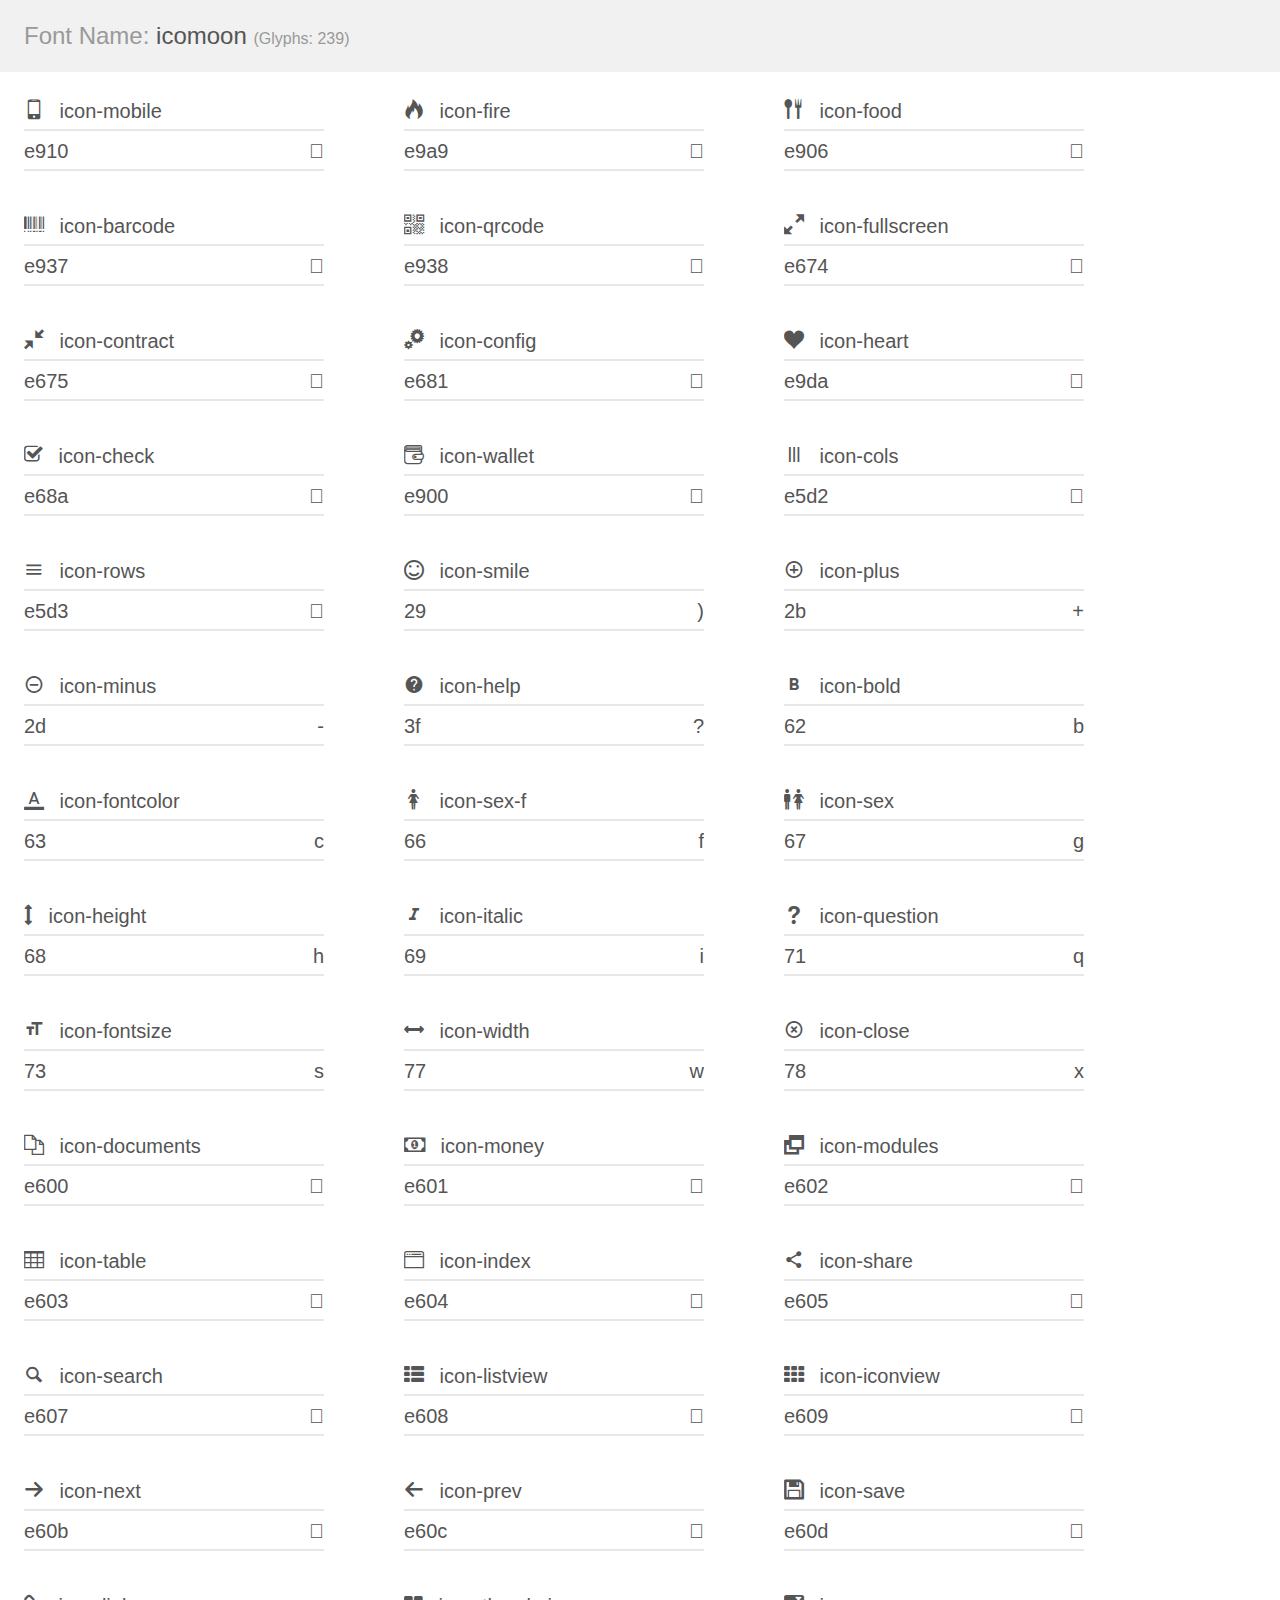
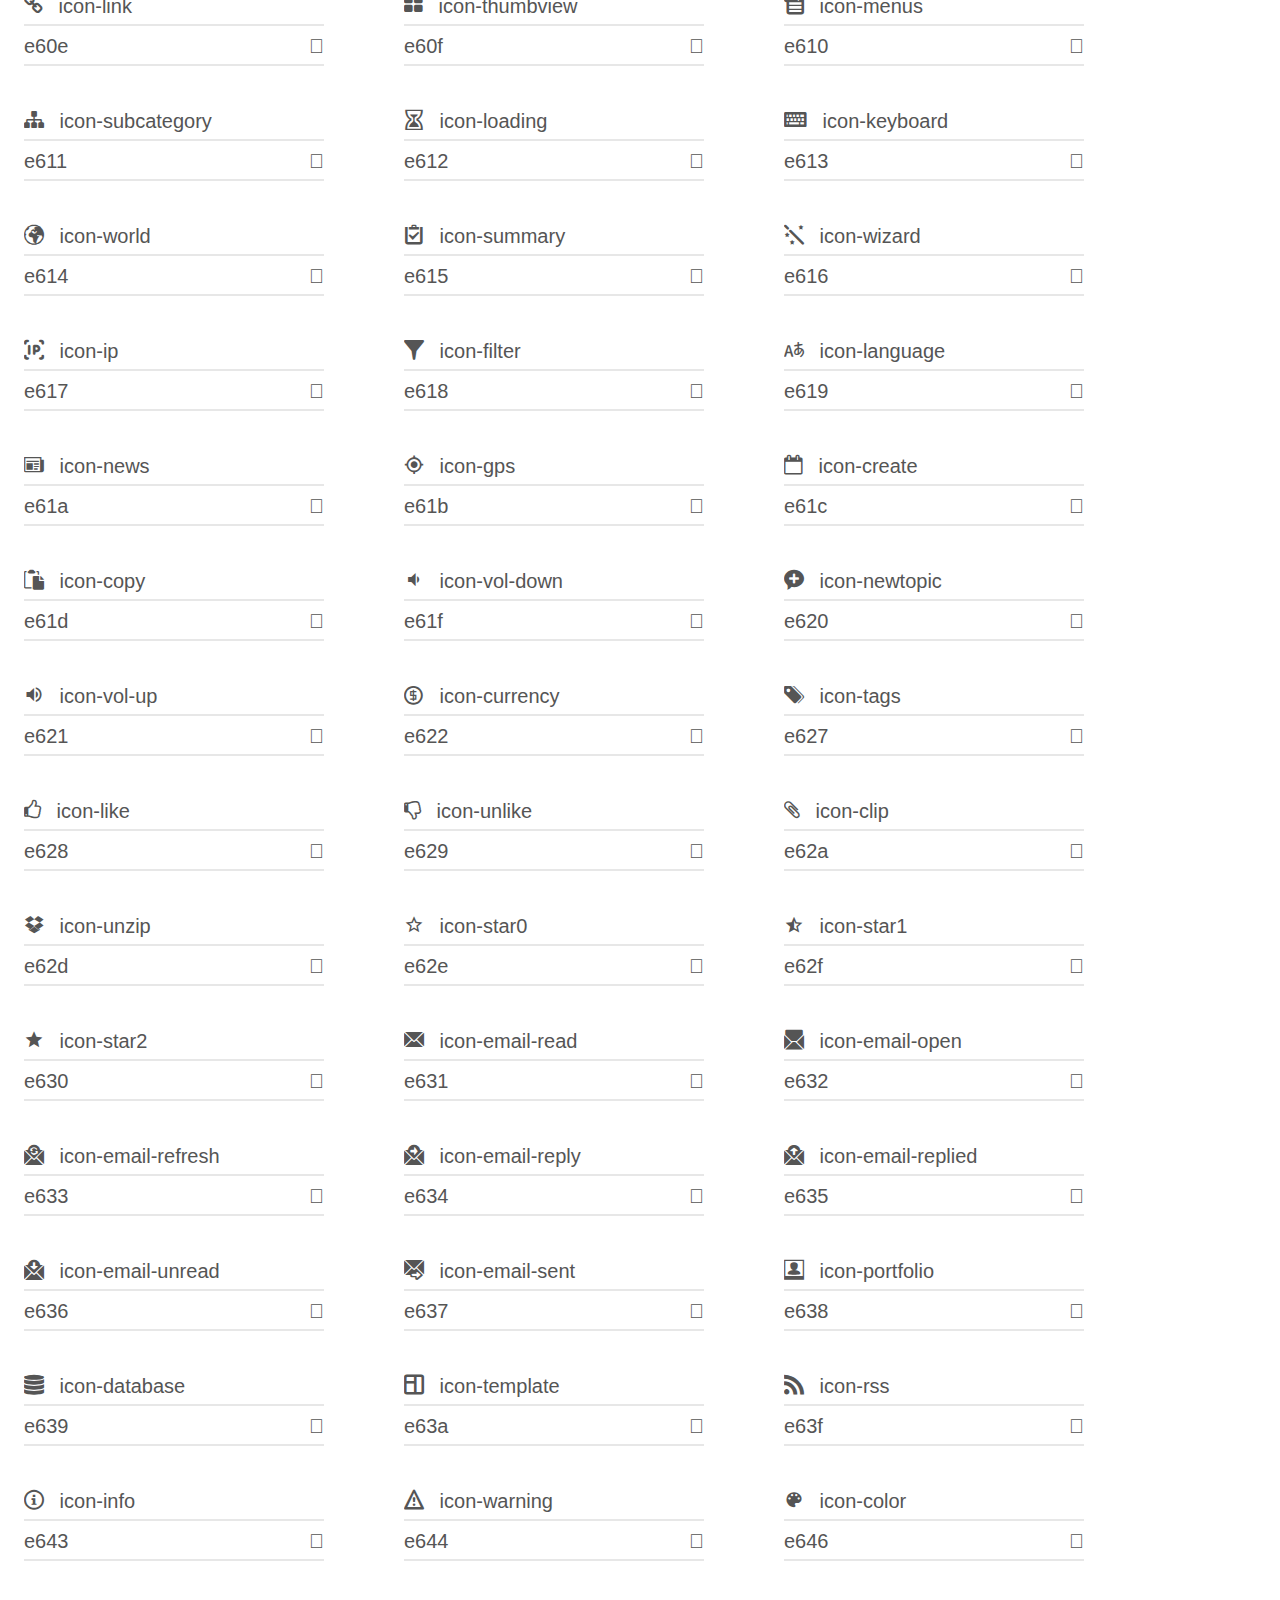
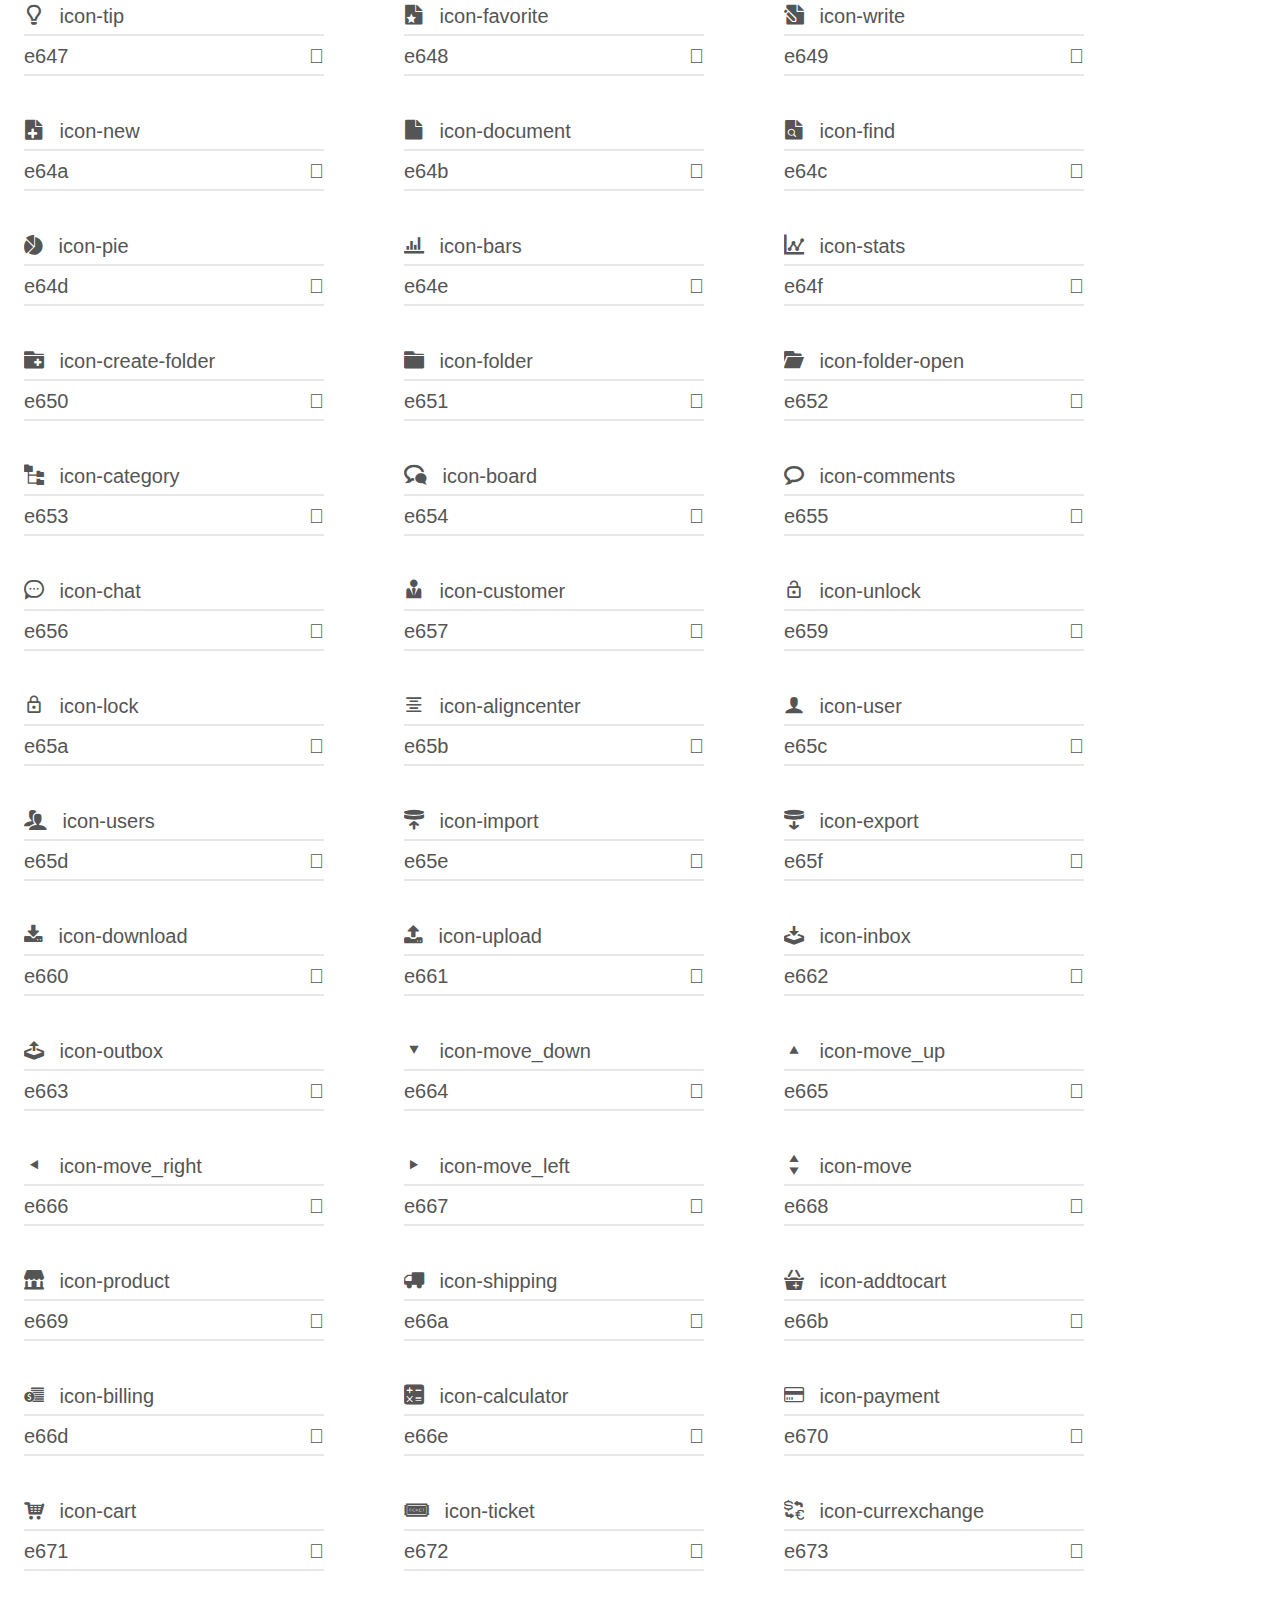
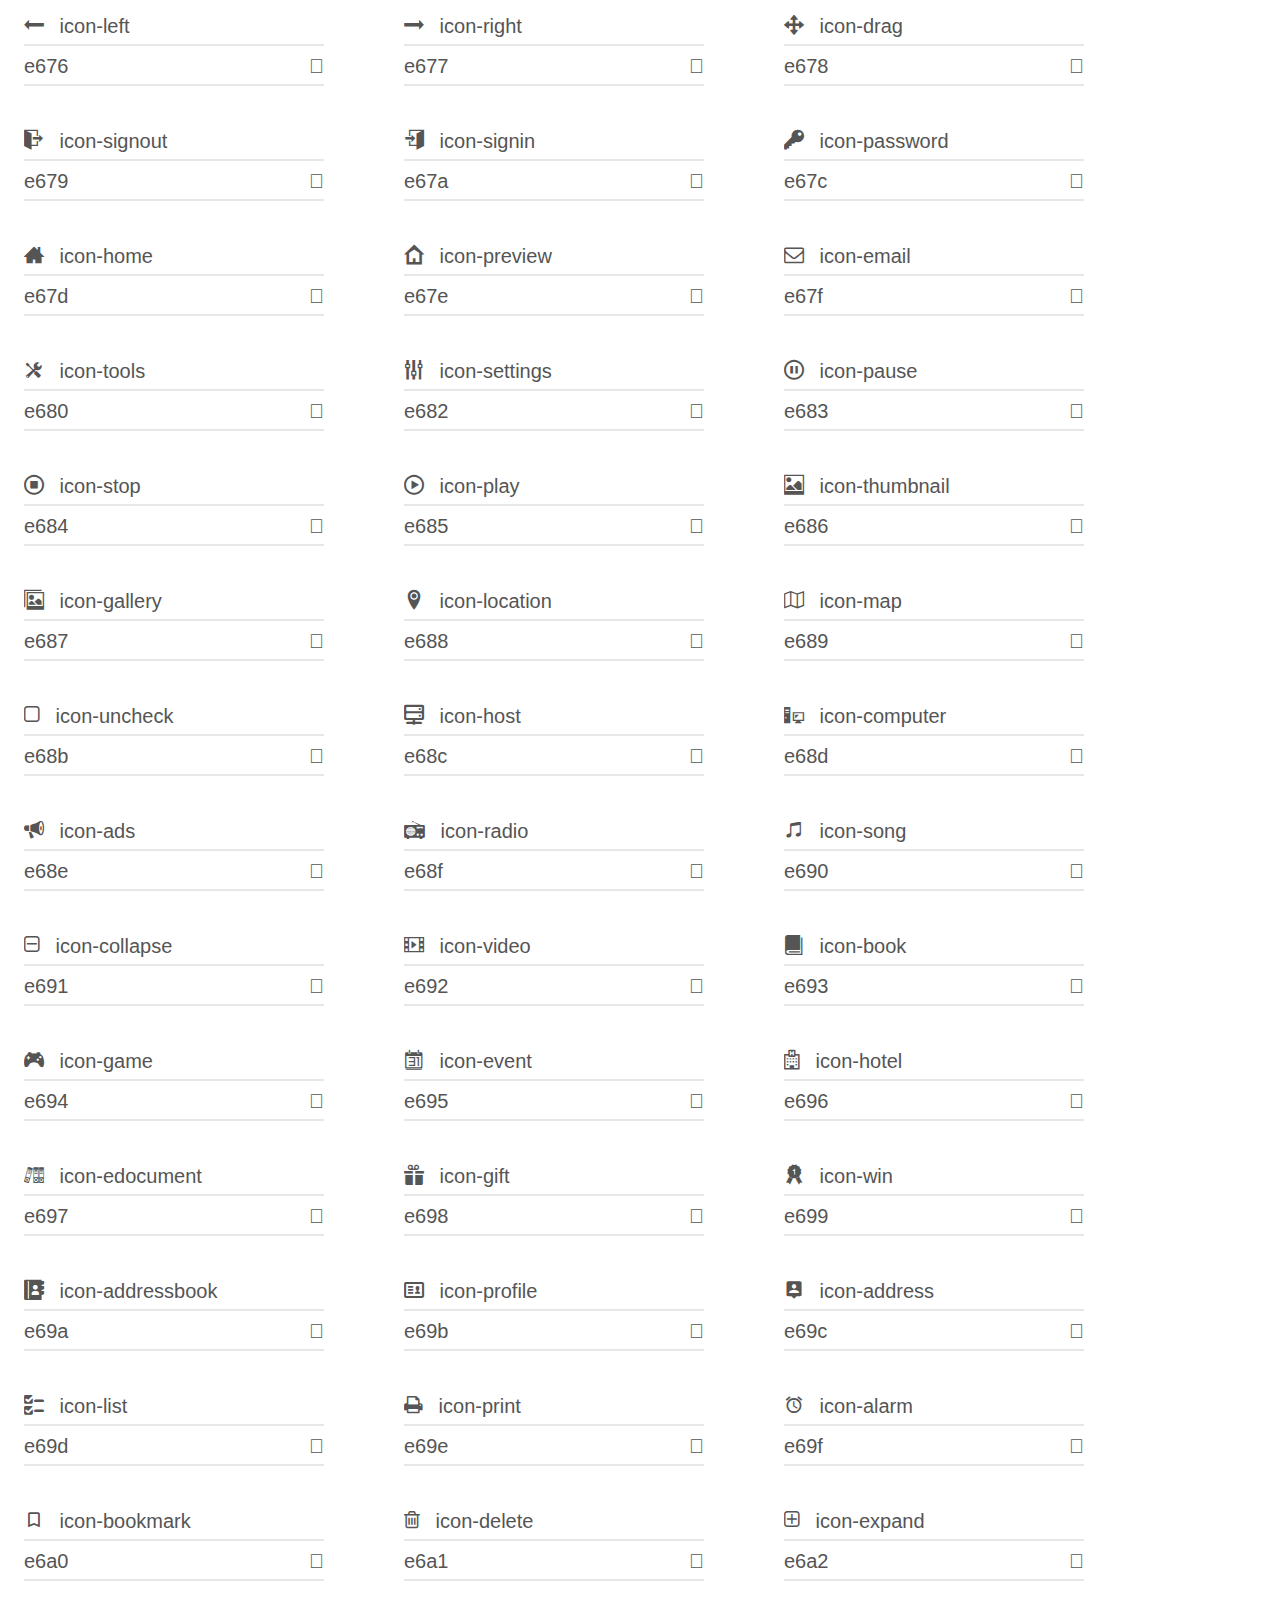
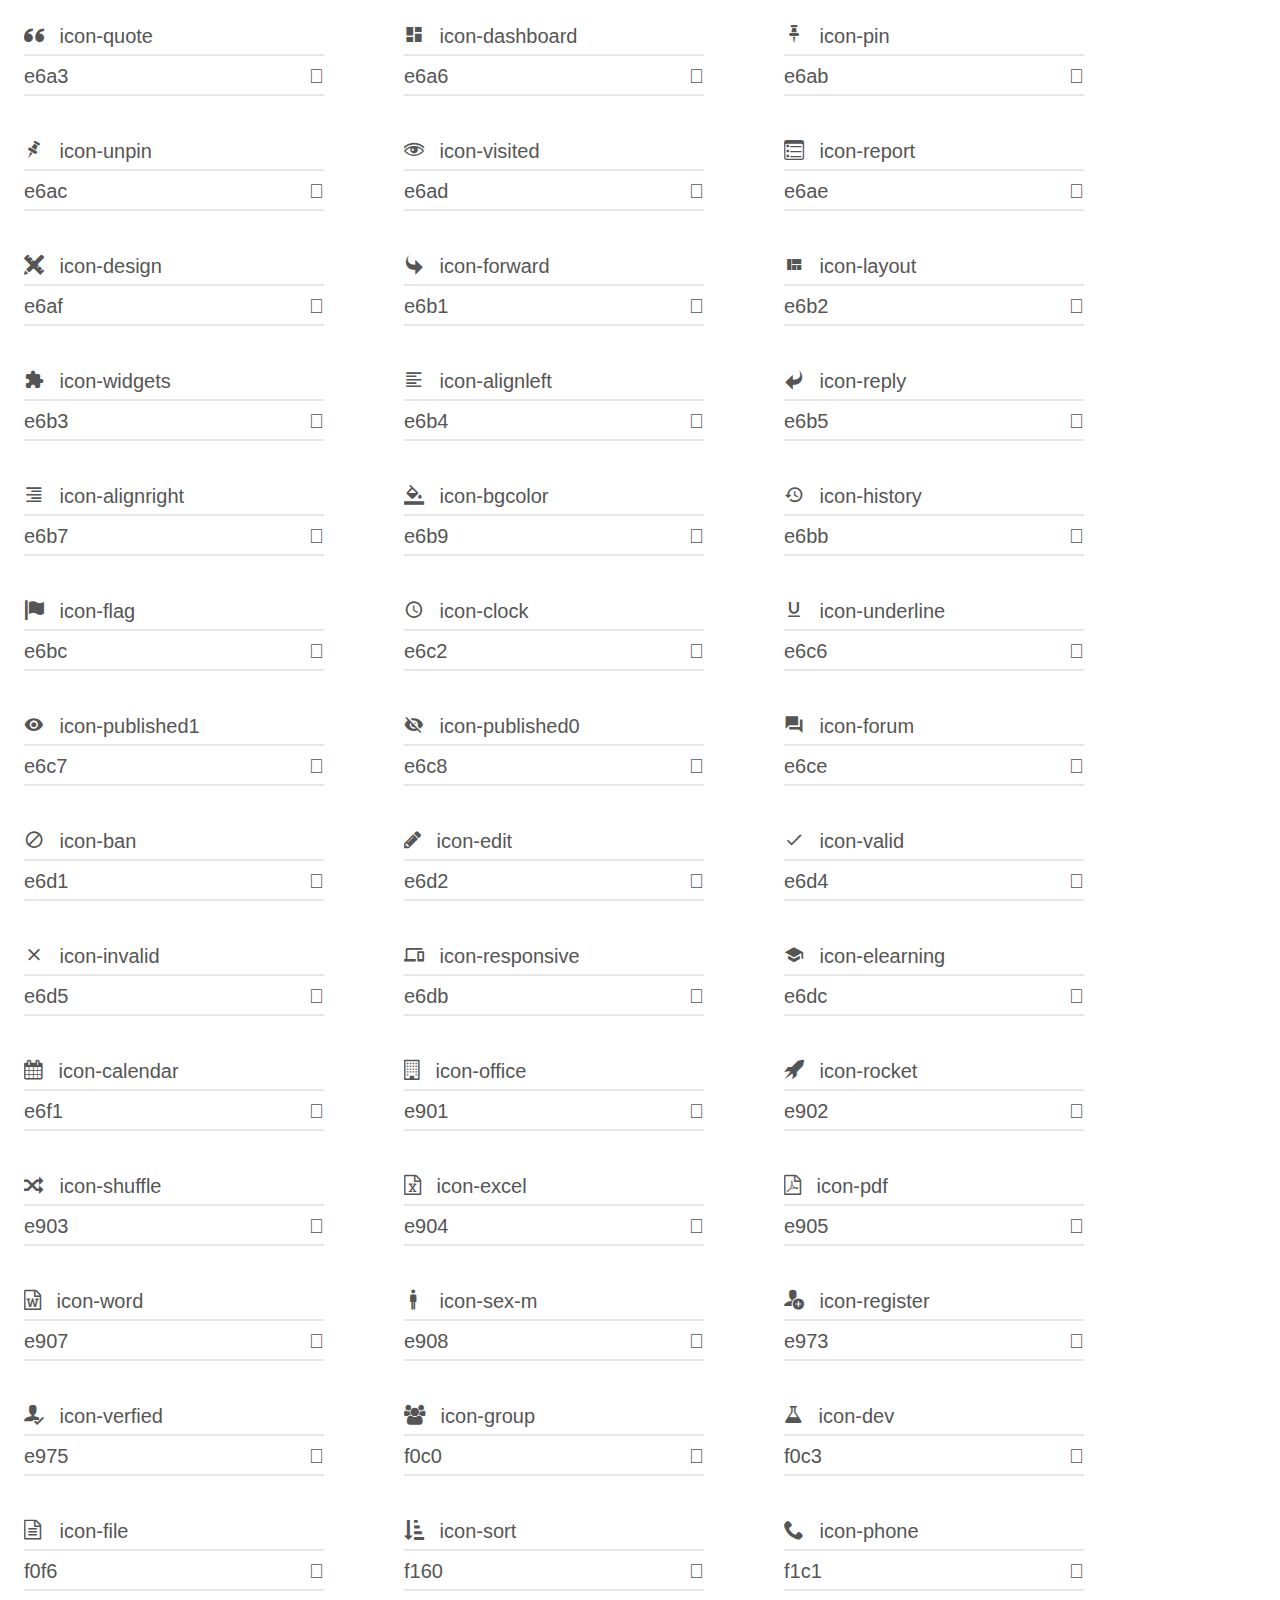
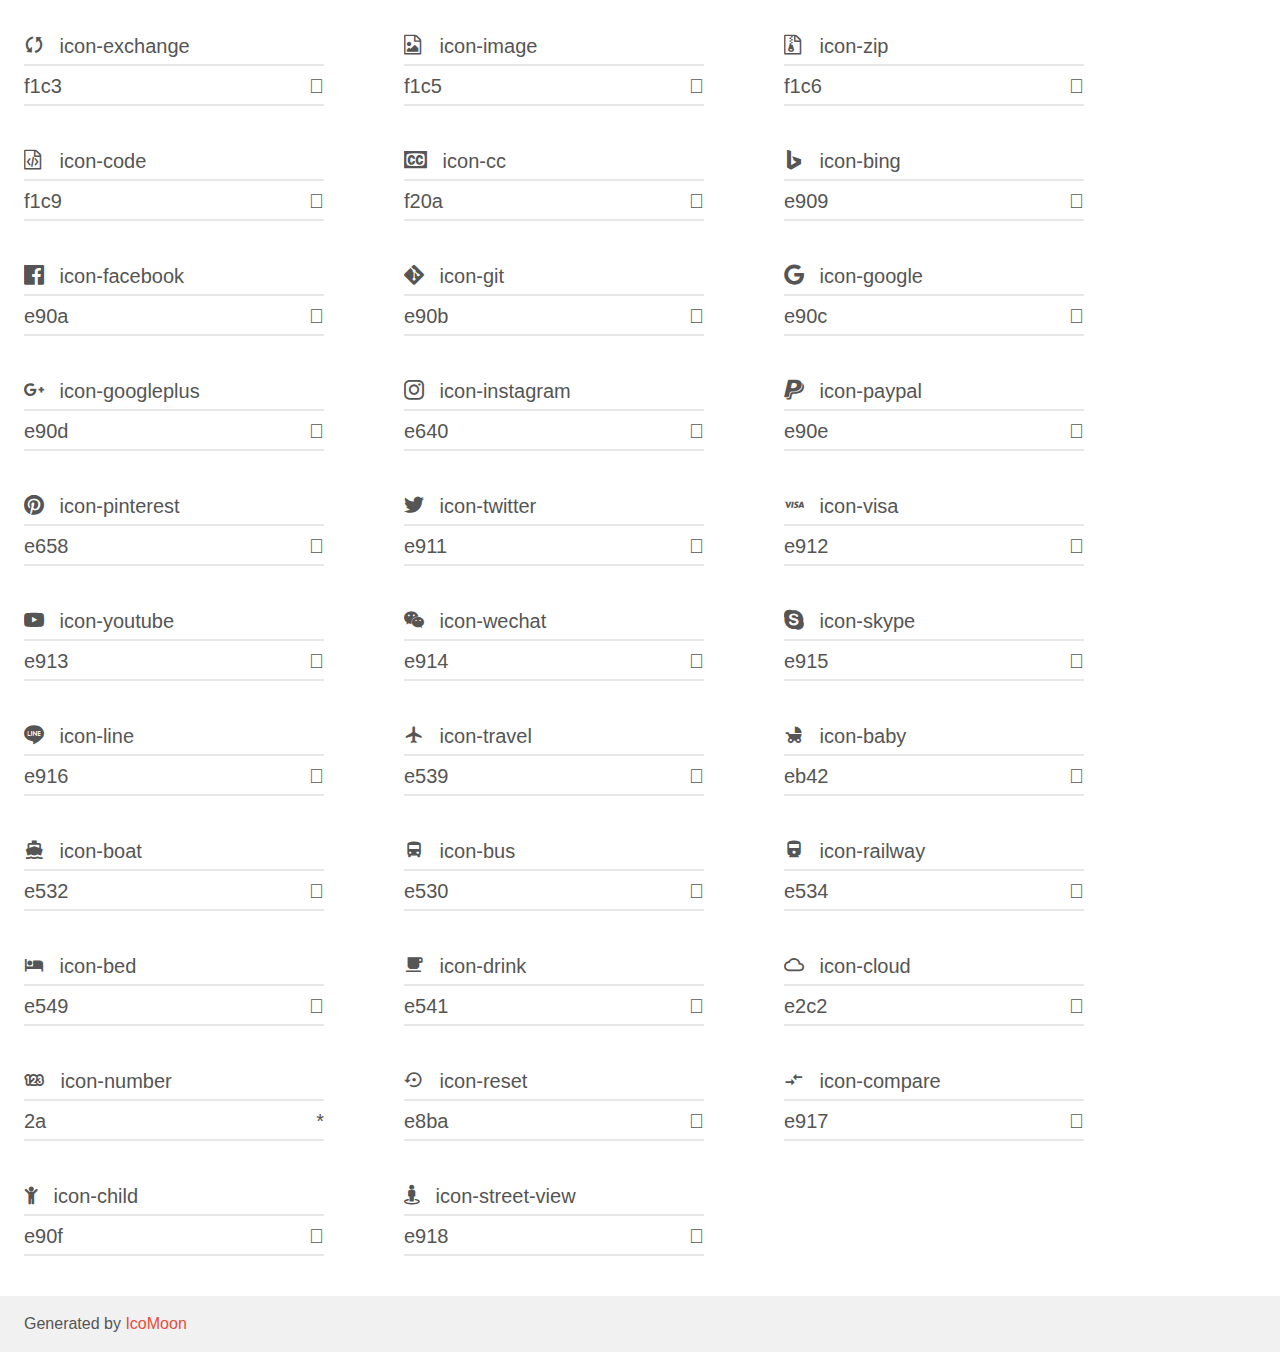
<file: skin/index.html>
<!doctype html>
<html>

<head>
  <meta charset="utf-8">
  <title>IcoMoon Demo</title>
  <meta name="description" content="An Icon Font Generated By IcoMoon.io">
  <meta name="viewport" content="width=device-width, initial-scale=1">
  <link rel="stylesheet" href="demo.css">
  <link rel="stylesheet" href="fonts.css">
</head>

<body>
  <div class="bgc1 clearfix">
    <h1 class="mhmm mvm">
      <span class="fgc1">Font Name:</span> icomoon
      <small class="fgc1">(Glyphs:&nbsp;239)</small>
    </h1>
  </div>
  <div class="clearfix mhl ptl">
    <div class="glyph fs3">
      <div class="clearfix bshadow0 pbs">
        <span class="icon-mobile">

        </span>
        <span class="mls"> icon-mobile</span>
      </div>
      <fieldset class="fs0 size1of1 clearfix hidden-false">
        <input type="text" readonly value="e910" class="unit size1of2" />
        <input type="text" maxlength="1" readonly value="&#xe910;" class="unitRight size1of2 talign-right" />
      </fieldset>
      <div class="fs0 bshadow0 clearfix hidden-true">
        <span class="unit pvs fgc1">liga: </span>
        <input type="text" readonly value="" class="liga unitRight" />
      </div>
    </div>
    <div class="glyph fs3">
      <div class="clearfix bshadow0 pbs">
        <span class="icon-fire">

        </span>
        <span class="mls"> icon-fire</span>
      </div>
      <fieldset class="fs0 size1of1 clearfix hidden-false">
        <input type="text" readonly value="e9a9" class="unit size1of2" />
        <input type="text" maxlength="1" readonly value="&#xe9a9;" class="unitRight size1of2 talign-right" />
      </fieldset>
      <div class="fs0 bshadow0 clearfix hidden-true">
        <span class="unit pvs fgc1">liga: </span>
        <input type="text" readonly value="fire, flame" class="liga unitRight" />
      </div>
    </div>
    <div class="glyph fs3">
      <div class="clearfix bshadow0 pbs">
        <span class="icon-food">

        </span>
        <span class="mls"> icon-food</span>
      </div>
      <fieldset class="fs0 size1of1 clearfix hidden-false">
        <input type="text" readonly value="e906" class="unit size1of2" />
        <input type="text" maxlength="1" readonly value="&#xe906;" class="unitRight size1of2 talign-right" />
      </fieldset>
      <div class="fs0 bshadow0 clearfix hidden-true">
        <span class="unit pvs fgc1">liga: </span>
        <input type="text" readonly value="" class="liga unitRight" />
      </div>
    </div>
    <div class="glyph fs3">
      <div class="clearfix bshadow0 pbs">
        <span class="icon-barcode">

        </span>
        <span class="mls"> icon-barcode</span>
      </div>
      <fieldset class="fs0 size1of1 clearfix hidden-false">
        <input type="text" readonly value="e937" class="unit size1of2" />
        <input type="text" maxlength="1" readonly value="&#xe937;" class="unitRight size1of2 talign-right" />
      </fieldset>
      <div class="fs0 bshadow0 clearfix hidden-true">
        <span class="unit pvs fgc1">liga: </span>
        <input type="text" readonly value="barcode" class="liga unitRight" />
      </div>
    </div>
    <div class="glyph fs3">
      <div class="clearfix bshadow0 pbs">
        <span class="icon-qrcode">

        </span>
        <span class="mls"> icon-qrcode</span>
      </div>
      <fieldset class="fs0 size1of1 clearfix hidden-false">
        <input type="text" readonly value="e938" class="unit size1of2" />
        <input type="text" maxlength="1" readonly value="&#xe938;" class="unitRight size1of2 talign-right" />
      </fieldset>
      <div class="fs0 bshadow0 clearfix hidden-true">
        <span class="unit pvs fgc1">liga: </span>
        <input type="text" readonly value="qrcode" class="liga unitRight" />
      </div>
    </div>
    <div class="glyph fs3">
      <div class="clearfix bshadow0 pbs">
        <span class="icon-fullscreen">

        </span>
        <span class="mls"> icon-fullscreen</span>
      </div>
      <fieldset class="fs0 size1of1 clearfix hidden-false">
        <input type="text" readonly value="e674" class="unit size1of2" />
        <input type="text" maxlength="1" readonly value="&#xe674;" class="unitRight size1of2 talign-right" />
      </fieldset>
      <div class="fs0 bshadow0 clearfix hidden-true">
        <span class="unit pvs fgc1">liga: </span>
        <input type="text" readonly value="enlarge2, expand2" class="liga unitRight" />
      </div>
    </div>
    <div class="glyph fs3">
      <div class="clearfix bshadow0 pbs">
        <span class="icon-contract">

        </span>
        <span class="mls"> icon-contract</span>
      </div>
      <fieldset class="fs0 size1of1 clearfix hidden-false">
        <input type="text" readonly value="e675" class="unit size1of2" />
        <input type="text" maxlength="1" readonly value="&#xe675;" class="unitRight size1of2 talign-right" />
      </fieldset>
      <div class="fs0 bshadow0 clearfix hidden-true">
        <span class="unit pvs fgc1">liga: </span>
        <input type="text" readonly value="shrink2, collapse2" class="liga unitRight" />
      </div>
    </div>
    <div class="glyph fs3">
      <div class="clearfix bshadow0 pbs">
        <span class="icon-config">

        </span>
        <span class="mls"> icon-config</span>
      </div>
      <fieldset class="fs0 size1of1 clearfix hidden-false">
        <input type="text" readonly value="e681" class="unit size1of2" />
        <input type="text" maxlength="1" readonly value="&#xe681;" class="unitRight size1of2 talign-right" />
      </fieldset>
      <div class="fs0 bshadow0 clearfix hidden-true">
        <span class="unit pvs fgc1">liga: </span>
        <input type="text" readonly value="cogs, gears" class="liga unitRight" />
      </div>
    </div>
    <div class="glyph fs3">
      <div class="clearfix bshadow0 pbs">
        <span class="icon-heart">

        </span>
        <span class="mls"> icon-heart</span>
      </div>
      <fieldset class="fs0 size1of1 clearfix hidden-false">
        <input type="text" readonly value="e9da" class="unit size1of2" />
        <input type="text" maxlength="1" readonly value="&#xe9da;" class="unitRight size1of2 talign-right" />
      </fieldset>
      <div class="fs0 bshadow0 clearfix hidden-true">
        <span class="unit pvs fgc1">liga: </span>
        <input type="text" readonly value="heart, like" class="liga unitRight" />
      </div>
    </div>
    <div class="glyph fs3">
      <div class="clearfix bshadow0 pbs">
        <span class="icon-check">

        </span>
        <span class="mls"> icon-check</span>
      </div>
      <fieldset class="fs0 size1of1 clearfix hidden-false">
        <input type="text" readonly value="e68a" class="unit size1of2" />
        <input type="text" maxlength="1" readonly value="&#xe68a;" class="unitRight size1of2 talign-right" />
      </fieldset>
      <div class="fs0 bshadow0 clearfix hidden-true">
        <span class="unit pvs fgc1">liga: </span>
        <input type="text" readonly value="" class="liga unitRight" />
      </div>
    </div>
    <div class="glyph fs3">
      <div class="clearfix bshadow0 pbs">
        <span class="icon-wallet">

        </span>
        <span class="mls"> icon-wallet</span>
      </div>
      <fieldset class="fs0 size1of1 clearfix hidden-false">
        <input type="text" readonly value="e900" class="unit size1of2" />
        <input type="text" maxlength="1" readonly value="&#xe900;" class="unitRight size1of2 talign-right" />
      </fieldset>
      <div class="fs0 bshadow0 clearfix hidden-true">
        <span class="unit pvs fgc1">liga: </span>
        <input type="text" readonly value="" class="liga unitRight" />
      </div>
    </div>
    <div class="glyph fs3">
      <div class="clearfix bshadow0 pbs">
        <span class="icon-cols">

        </span>
        <span class="mls"> icon-cols</span>
      </div>
      <fieldset class="fs0 size1of1 clearfix hidden-false">
        <input type="text" readonly value="e5d2" class="unit size1of2" />
        <input type="text" maxlength="1" readonly value="&#xe5d2;" class="unitRight size1of2 talign-right" />
      </fieldset>
      <div class="fs0 bshadow0 clearfix hidden-true">
        <span class="unit pvs fgc1">liga: </span>
        <input type="text" readonly value="menu" class="liga unitRight" />
      </div>
    </div>
    <div class="glyph fs3">
      <div class="clearfix bshadow0 pbs">
        <span class="icon-rows">

        </span>
        <span class="mls"> icon-rows</span>
      </div>
      <fieldset class="fs0 size1of1 clearfix hidden-false">
        <input type="text" readonly value="e5d3" class="unit size1of2" />
        <input type="text" maxlength="1" readonly value="&#xe5d3;" class="unitRight size1of2 talign-right" />
      </fieldset>
      <div class="fs0 bshadow0 clearfix hidden-true">
        <span class="unit pvs fgc1">liga: </span>
        <input type="text" readonly value="" class="liga unitRight" />
      </div>
    </div>
    <div class="glyph fs3">
      <div class="clearfix bshadow0 pbs">
        <span class="icon-smile">

        </span>
        <span class="mls"> icon-smile</span>
      </div>
      <fieldset class="fs0 size1of1 clearfix hidden-false">
        <input type="text" readonly value="29" class="unit size1of2" />
        <input type="text" maxlength="1" readonly value="&#x29;" class="unitRight size1of2 talign-right" />
      </fieldset>
      <div class="fs0 bshadow0 clearfix hidden-true">
        <span class="unit pvs fgc1">liga: </span>
        <input type="text" readonly value="" class="liga unitRight" />
      </div>
    </div>
    <div class="glyph fs3">
      <div class="clearfix bshadow0 pbs">
        <span class="icon-plus">

        </span>
        <span class="mls"> icon-plus</span>
      </div>
      <fieldset class="fs0 size1of1 clearfix hidden-false">
        <input type="text" readonly value="2b" class="unit size1of2" />
        <input type="text" maxlength="1" readonly value="&#x2b;" class="unitRight size1of2 talign-right" />
      </fieldset>
      <div class="fs0 bshadow0 clearfix hidden-true">
        <span class="unit pvs fgc1">liga: </span>
        <input type="text" readonly value="" class="liga unitRight" />
      </div>
    </div>
    <div class="glyph fs3">
      <div class="clearfix bshadow0 pbs">
        <span class="icon-minus">

        </span>
        <span class="mls"> icon-minus</span>
      </div>
      <fieldset class="fs0 size1of1 clearfix hidden-false">
        <input type="text" readonly value="2d" class="unit size1of2" />
        <input type="text" maxlength="1" readonly value="&#x2d;" class="unitRight size1of2 talign-right" />
      </fieldset>
      <div class="fs0 bshadow0 clearfix hidden-true">
        <span class="unit pvs fgc1">liga: </span>
        <input type="text" readonly value="" class="liga unitRight" />
      </div>
    </div>
    <div class="glyph fs3">
      <div class="clearfix bshadow0 pbs">
        <span class="icon-help">

        </span>
        <span class="mls"> icon-help</span>
      </div>
      <fieldset class="fs0 size1of1 clearfix hidden-false">
        <input type="text" readonly value="3f" class="unit size1of2" />
        <input type="text" maxlength="1" readonly value="&#x3f;" class="unitRight size1of2 talign-right" />
      </fieldset>
      <div class="fs0 bshadow0 clearfix hidden-true">
        <span class="unit pvs fgc1">liga: </span>
        <input type="text" readonly value="" class="liga unitRight" />
      </div>
    </div>
    <div class="glyph fs3">
      <div class="clearfix bshadow0 pbs">
        <span class="icon-bold">

        </span>
        <span class="mls"> icon-bold</span>
      </div>
      <fieldset class="fs0 size1of1 clearfix hidden-false">
        <input type="text" readonly value="62" class="unit size1of2" />
        <input type="text" maxlength="1" readonly value="&#x62;" class="unitRight size1of2 talign-right" />
      </fieldset>
      <div class="fs0 bshadow0 clearfix hidden-true">
        <span class="unit pvs fgc1">liga: </span>
        <input type="text" readonly value="" class="liga unitRight" />
      </div>
    </div>
    <div class="glyph fs3">
      <div class="clearfix bshadow0 pbs">
        <span class="icon-fontcolor">

        </span>
        <span class="mls"> icon-fontcolor</span>
      </div>
      <fieldset class="fs0 size1of1 clearfix hidden-false">
        <input type="text" readonly value="63" class="unit size1of2" />
        <input type="text" maxlength="1" readonly value="&#x63;" class="unitRight size1of2 talign-right" />
      </fieldset>
      <div class="fs0 bshadow0 clearfix hidden-true">
        <span class="unit pvs fgc1">liga: </span>
        <input type="text" readonly value="" class="liga unitRight" />
      </div>
    </div>
    <div class="glyph fs3">
      <div class="clearfix bshadow0 pbs">
        <span class="icon-sex-f">

        </span>
        <span class="mls"> icon-sex-f</span>
      </div>
      <fieldset class="fs0 size1of1 clearfix hidden-false">
        <input type="text" readonly value="66" class="unit size1of2" />
        <input type="text" maxlength="1" readonly value="&#x66;" class="unitRight size1of2 talign-right" />
      </fieldset>
      <div class="fs0 bshadow0 clearfix hidden-true">
        <span class="unit pvs fgc1">liga: </span>
        <input type="text" readonly value="" class="liga unitRight" />
      </div>
    </div>
    <div class="glyph fs3">
      <div class="clearfix bshadow0 pbs">
        <span class="icon-sex">

        </span>
        <span class="mls"> icon-sex</span>
      </div>
      <fieldset class="fs0 size1of1 clearfix hidden-false">
        <input type="text" readonly value="67" class="unit size1of2" />
        <input type="text" maxlength="1" readonly value="&#x67;" class="unitRight size1of2 talign-right" />
      </fieldset>
      <div class="fs0 bshadow0 clearfix hidden-true">
        <span class="unit pvs fgc1">liga: </span>
        <input type="text" readonly value="" class="liga unitRight" />
      </div>
    </div>
    <div class="glyph fs3">
      <div class="clearfix bshadow0 pbs">
        <span class="icon-height">

        </span>
        <span class="mls"> icon-height</span>
      </div>
      <fieldset class="fs0 size1of1 clearfix hidden-false">
        <input type="text" readonly value="68" class="unit size1of2" />
        <input type="text" maxlength="1" readonly value="&#x68;" class="unitRight size1of2 talign-right" />
      </fieldset>
      <div class="fs0 bshadow0 clearfix hidden-true">
        <span class="unit pvs fgc1">liga: </span>
        <input type="text" readonly value="" class="liga unitRight" />
      </div>
    </div>
    <div class="glyph fs3">
      <div class="clearfix bshadow0 pbs">
        <span class="icon-italic">

        </span>
        <span class="mls"> icon-italic</span>
      </div>
      <fieldset class="fs0 size1of1 clearfix hidden-false">
        <input type="text" readonly value="69" class="unit size1of2" />
        <input type="text" maxlength="1" readonly value="&#x69;" class="unitRight size1of2 talign-right" />
      </fieldset>
      <div class="fs0 bshadow0 clearfix hidden-true">
        <span class="unit pvs fgc1">liga: </span>
        <input type="text" readonly value="" class="liga unitRight" />
      </div>
    </div>
    <div class="glyph fs3">
      <div class="clearfix bshadow0 pbs">
        <span class="icon-question">

        </span>
        <span class="mls"> icon-question</span>
      </div>
      <fieldset class="fs0 size1of1 clearfix hidden-false">
        <input type="text" readonly value="71" class="unit size1of2" />
        <input type="text" maxlength="1" readonly value="&#x71;" class="unitRight size1of2 talign-right" />
      </fieldset>
      <div class="fs0 bshadow0 clearfix hidden-true">
        <span class="unit pvs fgc1">liga: </span>
        <input type="text" readonly value="" class="liga unitRight" />
      </div>
    </div>
    <div class="glyph fs3">
      <div class="clearfix bshadow0 pbs">
        <span class="icon-fontsize">

        </span>
        <span class="mls"> icon-fontsize</span>
      </div>
      <fieldset class="fs0 size1of1 clearfix hidden-false">
        <input type="text" readonly value="73" class="unit size1of2" />
        <input type="text" maxlength="1" readonly value="&#x73;" class="unitRight size1of2 talign-right" />
      </fieldset>
      <div class="fs0 bshadow0 clearfix hidden-true">
        <span class="unit pvs fgc1">liga: </span>
        <input type="text" readonly value="" class="liga unitRight" />
      </div>
    </div>
    <div class="glyph fs3">
      <div class="clearfix bshadow0 pbs">
        <span class="icon-width">

        </span>
        <span class="mls"> icon-width</span>
      </div>
      <fieldset class="fs0 size1of1 clearfix hidden-false">
        <input type="text" readonly value="77" class="unit size1of2" />
        <input type="text" maxlength="1" readonly value="&#x77;" class="unitRight size1of2 talign-right" />
      </fieldset>
      <div class="fs0 bshadow0 clearfix hidden-true">
        <span class="unit pvs fgc1">liga: </span>
        <input type="text" readonly value="" class="liga unitRight" />
      </div>
    </div>
    <div class="glyph fs3">
      <div class="clearfix bshadow0 pbs">
        <span class="icon-close">

        </span>
        <span class="mls"> icon-close</span>
      </div>
      <fieldset class="fs0 size1of1 clearfix hidden-false">
        <input type="text" readonly value="78" class="unit size1of2" />
        <input type="text" maxlength="1" readonly value="&#x78;" class="unitRight size1of2 talign-right" />
      </fieldset>
      <div class="fs0 bshadow0 clearfix hidden-true">
        <span class="unit pvs fgc1">liga: </span>
        <input type="text" readonly value="" class="liga unitRight" />
      </div>
    </div>
    <div class="glyph fs3">
      <div class="clearfix bshadow0 pbs">
        <span class="icon-documents">

        </span>
        <span class="mls"> icon-documents</span>
      </div>
      <fieldset class="fs0 size1of1 clearfix hidden-false">
        <input type="text" readonly value="e600" class="unit size1of2" />
        <input type="text" maxlength="1" readonly value="&#xe600;" class="unitRight size1of2 talign-right" />
      </fieldset>
      <div class="fs0 bshadow0 clearfix hidden-true">
        <span class="unit pvs fgc1">liga: </span>
        <input type="text" readonly value="" class="liga unitRight" />
      </div>
    </div>
    <div class="glyph fs3">
      <div class="clearfix bshadow0 pbs">
        <span class="icon-money">

        </span>
        <span class="mls"> icon-money</span>
      </div>
      <fieldset class="fs0 size1of1 clearfix hidden-false">
        <input type="text" readonly value="e601" class="unit size1of2" />
        <input type="text" maxlength="1" readonly value="&#xe601;" class="unitRight size1of2 talign-right" />
      </fieldset>
      <div class="fs0 bshadow0 clearfix hidden-true">
        <span class="unit pvs fgc1">liga: </span>
        <input type="text" readonly value="" class="liga unitRight" />
      </div>
    </div>
    <div class="glyph fs3">
      <div class="clearfix bshadow0 pbs">
        <span class="icon-modules">

        </span>
        <span class="mls"> icon-modules</span>
      </div>
      <fieldset class="fs0 size1of1 clearfix hidden-false">
        <input type="text" readonly value="e602" class="unit size1of2" />
        <input type="text" maxlength="1" readonly value="&#xe602;" class="unitRight size1of2 talign-right" />
      </fieldset>
      <div class="fs0 bshadow0 clearfix hidden-true">
        <span class="unit pvs fgc1">liga: </span>
        <input type="text" readonly value="" class="liga unitRight" />
      </div>
    </div>
    <div class="glyph fs3">
      <div class="clearfix bshadow0 pbs">
        <span class="icon-table">

        </span>
        <span class="mls"> icon-table</span>
      </div>
      <fieldset class="fs0 size1of1 clearfix hidden-false">
        <input type="text" readonly value="e603" class="unit size1of2" />
        <input type="text" maxlength="1" readonly value="&#xe603;" class="unitRight size1of2 talign-right" />
      </fieldset>
      <div class="fs0 bshadow0 clearfix hidden-true">
        <span class="unit pvs fgc1">liga: </span>
        <input type="text" readonly value="" class="liga unitRight" />
      </div>
    </div>
    <div class="glyph fs3">
      <div class="clearfix bshadow0 pbs">
        <span class="icon-index">

        </span>
        <span class="mls"> icon-index</span>
      </div>
      <fieldset class="fs0 size1of1 clearfix hidden-false">
        <input type="text" readonly value="e604" class="unit size1of2" />
        <input type="text" maxlength="1" readonly value="&#xe604;" class="unitRight size1of2 talign-right" />
      </fieldset>
      <div class="fs0 bshadow0 clearfix hidden-true">
        <span class="unit pvs fgc1">liga: </span>
        <input type="text" readonly value="" class="liga unitRight" />
      </div>
    </div>
    <div class="glyph fs3">
      <div class="clearfix bshadow0 pbs">
        <span class="icon-share">

        </span>
        <span class="mls"> icon-share</span>
      </div>
      <fieldset class="fs0 size1of1 clearfix hidden-false">
        <input type="text" readonly value="e605" class="unit size1of2" />
        <input type="text" maxlength="1" readonly value="&#xe605;" class="unitRight size1of2 talign-right" />
      </fieldset>
      <div class="fs0 bshadow0 clearfix hidden-true">
        <span class="unit pvs fgc1">liga: </span>
        <input type="text" readonly value="" class="liga unitRight" />
      </div>
    </div>
    <div class="glyph fs3">
      <div class="clearfix bshadow0 pbs">
        <span class="icon-search">

        </span>
        <span class="mls"> icon-search</span>
      </div>
      <fieldset class="fs0 size1of1 clearfix hidden-false">
        <input type="text" readonly value="e607" class="unit size1of2" />
        <input type="text" maxlength="1" readonly value="&#xe607;" class="unitRight size1of2 talign-right" />
      </fieldset>
      <div class="fs0 bshadow0 clearfix hidden-true">
        <span class="unit pvs fgc1">liga: </span>
        <input type="text" readonly value="" class="liga unitRight" />
      </div>
    </div>
    <div class="glyph fs3">
      <div class="clearfix bshadow0 pbs">
        <span class="icon-listview">

        </span>
        <span class="mls"> icon-listview</span>
      </div>
      <fieldset class="fs0 size1of1 clearfix hidden-false">
        <input type="text" readonly value="e608" class="unit size1of2" />
        <input type="text" maxlength="1" readonly value="&#xe608;" class="unitRight size1of2 talign-right" />
      </fieldset>
      <div class="fs0 bshadow0 clearfix hidden-true">
        <span class="unit pvs fgc1">liga: </span>
        <input type="text" readonly value="" class="liga unitRight" />
      </div>
    </div>
    <div class="glyph fs3">
      <div class="clearfix bshadow0 pbs">
        <span class="icon-iconview">

        </span>
        <span class="mls"> icon-iconview</span>
      </div>
      <fieldset class="fs0 size1of1 clearfix hidden-false">
        <input type="text" readonly value="e609" class="unit size1of2" />
        <input type="text" maxlength="1" readonly value="&#xe609;" class="unitRight size1of2 talign-right" />
      </fieldset>
      <div class="fs0 bshadow0 clearfix hidden-true">
        <span class="unit pvs fgc1">liga: </span>
        <input type="text" readonly value="" class="liga unitRight" />
      </div>
    </div>
    <div class="glyph fs3">
      <div class="clearfix bshadow0 pbs">
        <span class="icon-next">

        </span>
        <span class="mls"> icon-next</span>
      </div>
      <fieldset class="fs0 size1of1 clearfix hidden-false">
        <input type="text" readonly value="e60b" class="unit size1of2" />
        <input type="text" maxlength="1" readonly value="&#xe60b;" class="unitRight size1of2 talign-right" />
      </fieldset>
      <div class="fs0 bshadow0 clearfix hidden-true">
        <span class="unit pvs fgc1">liga: </span>
        <input type="text" readonly value="" class="liga unitRight" />
      </div>
    </div>
    <div class="glyph fs3">
      <div class="clearfix bshadow0 pbs">
        <span class="icon-prev">

        </span>
        <span class="mls"> icon-prev</span>
      </div>
      <fieldset class="fs0 size1of1 clearfix hidden-false">
        <input type="text" readonly value="e60c" class="unit size1of2" />
        <input type="text" maxlength="1" readonly value="&#xe60c;" class="unitRight size1of2 talign-right" />
      </fieldset>
      <div class="fs0 bshadow0 clearfix hidden-true">
        <span class="unit pvs fgc1">liga: </span>
        <input type="text" readonly value="" class="liga unitRight" />
      </div>
    </div>
    <div class="glyph fs3">
      <div class="clearfix bshadow0 pbs">
        <span class="icon-save">

        </span>
        <span class="mls"> icon-save</span>
      </div>
      <fieldset class="fs0 size1of1 clearfix hidden-false">
        <input type="text" readonly value="e60d" class="unit size1of2" />
        <input type="text" maxlength="1" readonly value="&#xe60d;" class="unitRight size1of2 talign-right" />
      </fieldset>
      <div class="fs0 bshadow0 clearfix hidden-true">
        <span class="unit pvs fgc1">liga: </span>
        <input type="text" readonly value="" class="liga unitRight" />
      </div>
    </div>
    <div class="glyph fs3">
      <div class="clearfix bshadow0 pbs">
        <span class="icon-link">

        </span>
        <span class="mls"> icon-link</span>
      </div>
      <fieldset class="fs0 size1of1 clearfix hidden-false">
        <input type="text" readonly value="e60e" class="unit size1of2" />
        <input type="text" maxlength="1" readonly value="&#xe60e;" class="unitRight size1of2 talign-right" />
      </fieldset>
      <div class="fs0 bshadow0 clearfix hidden-true">
        <span class="unit pvs fgc1">liga: </span>
        <input type="text" readonly value="" class="liga unitRight" />
      </div>
    </div>
    <div class="glyph fs3">
      <div class="clearfix bshadow0 pbs">
        <span class="icon-thumbview">

        </span>
        <span class="mls"> icon-thumbview</span>
      </div>
      <fieldset class="fs0 size1of1 clearfix hidden-false">
        <input type="text" readonly value="e60f" class="unit size1of2" />
        <input type="text" maxlength="1" readonly value="&#xe60f;" class="unitRight size1of2 talign-right" />
      </fieldset>
      <div class="fs0 bshadow0 clearfix hidden-true">
        <span class="unit pvs fgc1">liga: </span>
        <input type="text" readonly value="" class="liga unitRight" />
      </div>
    </div>
    <div class="glyph fs3">
      <div class="clearfix bshadow0 pbs">
        <span class="icon-menus">

        </span>
        <span class="mls"> icon-menus</span>
      </div>
      <fieldset class="fs0 size1of1 clearfix hidden-false">
        <input type="text" readonly value="e610" class="unit size1of2" />
        <input type="text" maxlength="1" readonly value="&#xe610;" class="unitRight size1of2 talign-right" />
      </fieldset>
      <div class="fs0 bshadow0 clearfix hidden-true">
        <span class="unit pvs fgc1">liga: </span>
        <input type="text" readonly value="" class="liga unitRight" />
      </div>
    </div>
    <div class="glyph fs3">
      <div class="clearfix bshadow0 pbs">
        <span class="icon-subcategory">

        </span>
        <span class="mls"> icon-subcategory</span>
      </div>
      <fieldset class="fs0 size1of1 clearfix hidden-false">
        <input type="text" readonly value="e611" class="unit size1of2" />
        <input type="text" maxlength="1" readonly value="&#xe611;" class="unitRight size1of2 talign-right" />
      </fieldset>
      <div class="fs0 bshadow0 clearfix hidden-true">
        <span class="unit pvs fgc1">liga: </span>
        <input type="text" readonly value="" class="liga unitRight" />
      </div>
    </div>
    <div class="glyph fs3">
      <div class="clearfix bshadow0 pbs">
        <span class="icon-loading">

        </span>
        <span class="mls"> icon-loading</span>
      </div>
      <fieldset class="fs0 size1of1 clearfix hidden-false">
        <input type="text" readonly value="e612" class="unit size1of2" />
        <input type="text" maxlength="1" readonly value="&#xe612;" class="unitRight size1of2 talign-right" />
      </fieldset>
      <div class="fs0 bshadow0 clearfix hidden-true">
        <span class="unit pvs fgc1">liga: </span>
        <input type="text" readonly value="" class="liga unitRight" />
      </div>
    </div>
    <div class="glyph fs3">
      <div class="clearfix bshadow0 pbs">
        <span class="icon-keyboard">

        </span>
        <span class="mls"> icon-keyboard</span>
      </div>
      <fieldset class="fs0 size1of1 clearfix hidden-false">
        <input type="text" readonly value="e613" class="unit size1of2" />
        <input type="text" maxlength="1" readonly value="&#xe613;" class="unitRight size1of2 talign-right" />
      </fieldset>
      <div class="fs0 bshadow0 clearfix hidden-true">
        <span class="unit pvs fgc1">liga: </span>
        <input type="text" readonly value="" class="liga unitRight" />
      </div>
    </div>
    <div class="glyph fs3">
      <div class="clearfix bshadow0 pbs">
        <span class="icon-world">

        </span>
        <span class="mls"> icon-world</span>
      </div>
      <fieldset class="fs0 size1of1 clearfix hidden-false">
        <input type="text" readonly value="e614" class="unit size1of2" />
        <input type="text" maxlength="1" readonly value="&#xe614;" class="unitRight size1of2 talign-right" />
      </fieldset>
      <div class="fs0 bshadow0 clearfix hidden-true">
        <span class="unit pvs fgc1">liga: </span>
        <input type="text" readonly value="" class="liga unitRight" />
      </div>
    </div>
    <div class="glyph fs3">
      <div class="clearfix bshadow0 pbs">
        <span class="icon-summary">

        </span>
        <span class="mls"> icon-summary</span>
      </div>
      <fieldset class="fs0 size1of1 clearfix hidden-false">
        <input type="text" readonly value="e615" class="unit size1of2" />
        <input type="text" maxlength="1" readonly value="&#xe615;" class="unitRight size1of2 talign-right" />
      </fieldset>
      <div class="fs0 bshadow0 clearfix hidden-true">
        <span class="unit pvs fgc1">liga: </span>
        <input type="text" readonly value="" class="liga unitRight" />
      </div>
    </div>
    <div class="glyph fs3">
      <div class="clearfix bshadow0 pbs">
        <span class="icon-wizard">

        </span>
        <span class="mls"> icon-wizard</span>
      </div>
      <fieldset class="fs0 size1of1 clearfix hidden-false">
        <input type="text" readonly value="e616" class="unit size1of2" />
        <input type="text" maxlength="1" readonly value="&#xe616;" class="unitRight size1of2 talign-right" />
      </fieldset>
      <div class="fs0 bshadow0 clearfix hidden-true">
        <span class="unit pvs fgc1">liga: </span>
        <input type="text" readonly value="" class="liga unitRight" />
      </div>
    </div>
    <div class="glyph fs3">
      <div class="clearfix bshadow0 pbs">
        <span class="icon-ip">

        </span>
        <span class="mls"> icon-ip</span>
      </div>
      <fieldset class="fs0 size1of1 clearfix hidden-false">
        <input type="text" readonly value="e617" class="unit size1of2" />
        <input type="text" maxlength="1" readonly value="&#xe617;" class="unitRight size1of2 talign-right" />
      </fieldset>
      <div class="fs0 bshadow0 clearfix hidden-true">
        <span class="unit pvs fgc1">liga: </span>
        <input type="text" readonly value="" class="liga unitRight" />
      </div>
    </div>
    <div class="glyph fs3">
      <div class="clearfix bshadow0 pbs">
        <span class="icon-filter">

        </span>
        <span class="mls"> icon-filter</span>
      </div>
      <fieldset class="fs0 size1of1 clearfix hidden-false">
        <input type="text" readonly value="e618" class="unit size1of2" />
        <input type="text" maxlength="1" readonly value="&#xe618;" class="unitRight size1of2 talign-right" />
      </fieldset>
      <div class="fs0 bshadow0 clearfix hidden-true">
        <span class="unit pvs fgc1">liga: </span>
        <input type="text" readonly value="" class="liga unitRight" />
      </div>
    </div>
    <div class="glyph fs3">
      <div class="clearfix bshadow0 pbs">
        <span class="icon-language">

        </span>
        <span class="mls"> icon-language</span>
      </div>
      <fieldset class="fs0 size1of1 clearfix hidden-false">
        <input type="text" readonly value="e619" class="unit size1of2" />
        <input type="text" maxlength="1" readonly value="&#xe619;" class="unitRight size1of2 talign-right" />
      </fieldset>
      <div class="fs0 bshadow0 clearfix hidden-true">
        <span class="unit pvs fgc1">liga: </span>
        <input type="text" readonly value="" class="liga unitRight" />
      </div>
    </div>
    <div class="glyph fs3">
      <div class="clearfix bshadow0 pbs">
        <span class="icon-news">

        </span>
        <span class="mls"> icon-news</span>
      </div>
      <fieldset class="fs0 size1of1 clearfix hidden-false">
        <input type="text" readonly value="e61a" class="unit size1of2" />
        <input type="text" maxlength="1" readonly value="&#xe61a;" class="unitRight size1of2 talign-right" />
      </fieldset>
      <div class="fs0 bshadow0 clearfix hidden-true">
        <span class="unit pvs fgc1">liga: </span>
        <input type="text" readonly value="" class="liga unitRight" />
      </div>
    </div>
    <div class="glyph fs3">
      <div class="clearfix bshadow0 pbs">
        <span class="icon-gps">

        </span>
        <span class="mls"> icon-gps</span>
      </div>
      <fieldset class="fs0 size1of1 clearfix hidden-false">
        <input type="text" readonly value="e61b" class="unit size1of2" />
        <input type="text" maxlength="1" readonly value="&#xe61b;" class="unitRight size1of2 talign-right" />
      </fieldset>
      <div class="fs0 bshadow0 clearfix hidden-true">
        <span class="unit pvs fgc1">liga: </span>
        <input type="text" readonly value="" class="liga unitRight" />
      </div>
    </div>
    <div class="glyph fs3">
      <div class="clearfix bshadow0 pbs">
        <span class="icon-create">

        </span>
        <span class="mls"> icon-create</span>
      </div>
      <fieldset class="fs0 size1of1 clearfix hidden-false">
        <input type="text" readonly value="e61c" class="unit size1of2" />
        <input type="text" maxlength="1" readonly value="&#xe61c;" class="unitRight size1of2 talign-right" />
      </fieldset>
      <div class="fs0 bshadow0 clearfix hidden-true">
        <span class="unit pvs fgc1">liga: </span>
        <input type="text" readonly value="" class="liga unitRight" />
      </div>
    </div>
    <div class="glyph fs3">
      <div class="clearfix bshadow0 pbs">
        <span class="icon-copy">

        </span>
        <span class="mls"> icon-copy</span>
      </div>
      <fieldset class="fs0 size1of1 clearfix hidden-false">
        <input type="text" readonly value="e61d" class="unit size1of2" />
        <input type="text" maxlength="1" readonly value="&#xe61d;" class="unitRight size1of2 talign-right" />
      </fieldset>
      <div class="fs0 bshadow0 clearfix hidden-true">
        <span class="unit pvs fgc1">liga: </span>
        <input type="text" readonly value="" class="liga unitRight" />
      </div>
    </div>
    <div class="glyph fs3">
      <div class="clearfix bshadow0 pbs">
        <span class="icon-vol-down">

        </span>
        <span class="mls"> icon-vol-down</span>
      </div>
      <fieldset class="fs0 size1of1 clearfix hidden-false">
        <input type="text" readonly value="e61f" class="unit size1of2" />
        <input type="text" maxlength="1" readonly value="&#xe61f;" class="unitRight size1of2 talign-right" />
      </fieldset>
      <div class="fs0 bshadow0 clearfix hidden-true">
        <span class="unit pvs fgc1">liga: </span>
        <input type="text" readonly value="" class="liga unitRight" />
      </div>
    </div>
    <div class="glyph fs3">
      <div class="clearfix bshadow0 pbs">
        <span class="icon-newtopic">

        </span>
        <span class="mls"> icon-newtopic</span>
      </div>
      <fieldset class="fs0 size1of1 clearfix hidden-false">
        <input type="text" readonly value="e620" class="unit size1of2" />
        <input type="text" maxlength="1" readonly value="&#xe620;" class="unitRight size1of2 talign-right" />
      </fieldset>
      <div class="fs0 bshadow0 clearfix hidden-true">
        <span class="unit pvs fgc1">liga: </span>
        <input type="text" readonly value="" class="liga unitRight" />
      </div>
    </div>
    <div class="glyph fs3">
      <div class="clearfix bshadow0 pbs">
        <span class="icon-vol-up">

        </span>
        <span class="mls"> icon-vol-up</span>
      </div>
      <fieldset class="fs0 size1of1 clearfix hidden-false">
        <input type="text" readonly value="e621" class="unit size1of2" />
        <input type="text" maxlength="1" readonly value="&#xe621;" class="unitRight size1of2 talign-right" />
      </fieldset>
      <div class="fs0 bshadow0 clearfix hidden-true">
        <span class="unit pvs fgc1">liga: </span>
        <input type="text" readonly value="" class="liga unitRight" />
      </div>
    </div>
    <div class="glyph fs3">
      <div class="clearfix bshadow0 pbs">
        <span class="icon-currency">

        </span>
        <span class="mls"> icon-currency</span>
      </div>
      <fieldset class="fs0 size1of1 clearfix hidden-false">
        <input type="text" readonly value="e622" class="unit size1of2" />
        <input type="text" maxlength="1" readonly value="&#xe622;" class="unitRight size1of2 talign-right" />
      </fieldset>
      <div class="fs0 bshadow0 clearfix hidden-true">
        <span class="unit pvs fgc1">liga: </span>
        <input type="text" readonly value="" class="liga unitRight" />
      </div>
    </div>
    <div class="glyph fs3">
      <div class="clearfix bshadow0 pbs">
        <span class="icon-tags">

        </span>
        <span class="mls"> icon-tags</span>
      </div>
      <fieldset class="fs0 size1of1 clearfix hidden-false">
        <input type="text" readonly value="e627" class="unit size1of2" />
        <input type="text" maxlength="1" readonly value="&#xe627;" class="unitRight size1of2 talign-right" />
      </fieldset>
      <div class="fs0 bshadow0 clearfix hidden-true">
        <span class="unit pvs fgc1">liga: </span>
        <input type="text" readonly value="" class="liga unitRight" />
      </div>
    </div>
    <div class="glyph fs3">
      <div class="clearfix bshadow0 pbs">
        <span class="icon-like">

        </span>
        <span class="mls"> icon-like</span>
      </div>
      <fieldset class="fs0 size1of1 clearfix hidden-false">
        <input type="text" readonly value="e628" class="unit size1of2" />
        <input type="text" maxlength="1" readonly value="&#xe628;" class="unitRight size1of2 talign-right" />
      </fieldset>
      <div class="fs0 bshadow0 clearfix hidden-true">
        <span class="unit pvs fgc1">liga: </span>
        <input type="text" readonly value="" class="liga unitRight" />
      </div>
    </div>
    <div class="glyph fs3">
      <div class="clearfix bshadow0 pbs">
        <span class="icon-unlike">

        </span>
        <span class="mls"> icon-unlike</span>
      </div>
      <fieldset class="fs0 size1of1 clearfix hidden-false">
        <input type="text" readonly value="e629" class="unit size1of2" />
        <input type="text" maxlength="1" readonly value="&#xe629;" class="unitRight size1of2 talign-right" />
      </fieldset>
      <div class="fs0 bshadow0 clearfix hidden-true">
        <span class="unit pvs fgc1">liga: </span>
        <input type="text" readonly value="" class="liga unitRight" />
      </div>
    </div>
    <div class="glyph fs3">
      <div class="clearfix bshadow0 pbs">
        <span class="icon-clip">

        </span>
        <span class="mls"> icon-clip</span>
      </div>
      <fieldset class="fs0 size1of1 clearfix hidden-false">
        <input type="text" readonly value="e62a" class="unit size1of2" />
        <input type="text" maxlength="1" readonly value="&#xe62a;" class="unitRight size1of2 talign-right" />
      </fieldset>
      <div class="fs0 bshadow0 clearfix hidden-true">
        <span class="unit pvs fgc1">liga: </span>
        <input type="text" readonly value="" class="liga unitRight" />
      </div>
    </div>
    <div class="glyph fs3">
      <div class="clearfix bshadow0 pbs">
        <span class="icon-unzip">

        </span>
        <span class="mls"> icon-unzip</span>
      </div>
      <fieldset class="fs0 size1of1 clearfix hidden-false">
        <input type="text" readonly value="e62d" class="unit size1of2" />
        <input type="text" maxlength="1" readonly value="&#xe62d;" class="unitRight size1of2 talign-right" />
      </fieldset>
      <div class="fs0 bshadow0 clearfix hidden-true">
        <span class="unit pvs fgc1">liga: </span>
        <input type="text" readonly value="" class="liga unitRight" />
      </div>
    </div>
    <div class="glyph fs3">
      <div class="clearfix bshadow0 pbs">
        <span class="icon-star0">

        </span>
        <span class="mls"> icon-star0</span>
      </div>
      <fieldset class="fs0 size1of1 clearfix hidden-false">
        <input type="text" readonly value="e62e" class="unit size1of2" />
        <input type="text" maxlength="1" readonly value="&#xe62e;" class="unitRight size1of2 talign-right" />
      </fieldset>
      <div class="fs0 bshadow0 clearfix hidden-true">
        <span class="unit pvs fgc1">liga: </span>
        <input type="text" readonly value="" class="liga unitRight" />
      </div>
    </div>
    <div class="glyph fs3">
      <div class="clearfix bshadow0 pbs">
        <span class="icon-star1">

        </span>
        <span class="mls"> icon-star1</span>
      </div>
      <fieldset class="fs0 size1of1 clearfix hidden-false">
        <input type="text" readonly value="e62f" class="unit size1of2" />
        <input type="text" maxlength="1" readonly value="&#xe62f;" class="unitRight size1of2 talign-right" />
      </fieldset>
      <div class="fs0 bshadow0 clearfix hidden-true">
        <span class="unit pvs fgc1">liga: </span>
        <input type="text" readonly value="" class="liga unitRight" />
      </div>
    </div>
    <div class="glyph fs3">
      <div class="clearfix bshadow0 pbs">
        <span class="icon-star2">

        </span>
        <span class="mls"> icon-star2</span>
      </div>
      <fieldset class="fs0 size1of1 clearfix hidden-false">
        <input type="text" readonly value="e630" class="unit size1of2" />
        <input type="text" maxlength="1" readonly value="&#xe630;" class="unitRight size1of2 talign-right" />
      </fieldset>
      <div class="fs0 bshadow0 clearfix hidden-true">
        <span class="unit pvs fgc1">liga: </span>
        <input type="text" readonly value="" class="liga unitRight" />
      </div>
    </div>
    <div class="glyph fs3">
      <div class="clearfix bshadow0 pbs">
        <span class="icon-email-read">

        </span>
        <span class="mls"> icon-email-read</span>
      </div>
      <fieldset class="fs0 size1of1 clearfix hidden-false">
        <input type="text" readonly value="e631" class="unit size1of2" />
        <input type="text" maxlength="1" readonly value="&#xe631;" class="unitRight size1of2 talign-right" />
      </fieldset>
      <div class="fs0 bshadow0 clearfix hidden-true">
        <span class="unit pvs fgc1">liga: </span>
        <input type="text" readonly value="" class="liga unitRight" />
      </div>
    </div>
    <div class="glyph fs3">
      <div class="clearfix bshadow0 pbs">
        <span class="icon-email-open">

        </span>
        <span class="mls"> icon-email-open</span>
      </div>
      <fieldset class="fs0 size1of1 clearfix hidden-false">
        <input type="text" readonly value="e632" class="unit size1of2" />
        <input type="text" maxlength="1" readonly value="&#xe632;" class="unitRight size1of2 talign-right" />
      </fieldset>
      <div class="fs0 bshadow0 clearfix hidden-true">
        <span class="unit pvs fgc1">liga: </span>
        <input type="text" readonly value="" class="liga unitRight" />
      </div>
    </div>
    <div class="glyph fs3">
      <div class="clearfix bshadow0 pbs">
        <span class="icon-email-refresh">

        </span>
        <span class="mls"> icon-email-refresh</span>
      </div>
      <fieldset class="fs0 size1of1 clearfix hidden-false">
        <input type="text" readonly value="e633" class="unit size1of2" />
        <input type="text" maxlength="1" readonly value="&#xe633;" class="unitRight size1of2 talign-right" />
      </fieldset>
      <div class="fs0 bshadow0 clearfix hidden-true">
        <span class="unit pvs fgc1">liga: </span>
        <input type="text" readonly value="" class="liga unitRight" />
      </div>
    </div>
    <div class="glyph fs3">
      <div class="clearfix bshadow0 pbs">
        <span class="icon-email-reply">

        </span>
        <span class="mls"> icon-email-reply</span>
      </div>
      <fieldset class="fs0 size1of1 clearfix hidden-false">
        <input type="text" readonly value="e634" class="unit size1of2" />
        <input type="text" maxlength="1" readonly value="&#xe634;" class="unitRight size1of2 talign-right" />
      </fieldset>
      <div class="fs0 bshadow0 clearfix hidden-true">
        <span class="unit pvs fgc1">liga: </span>
        <input type="text" readonly value="" class="liga unitRight" />
      </div>
    </div>
    <div class="glyph fs3">
      <div class="clearfix bshadow0 pbs">
        <span class="icon-email-replied">

        </span>
        <span class="mls"> icon-email-replied</span>
      </div>
      <fieldset class="fs0 size1of1 clearfix hidden-false">
        <input type="text" readonly value="e635" class="unit size1of2" />
        <input type="text" maxlength="1" readonly value="&#xe635;" class="unitRight size1of2 talign-right" />
      </fieldset>
      <div class="fs0 bshadow0 clearfix hidden-true">
        <span class="unit pvs fgc1">liga: </span>
        <input type="text" readonly value="" class="liga unitRight" />
      </div>
    </div>
    <div class="glyph fs3">
      <div class="clearfix bshadow0 pbs">
        <span class="icon-email-unread">

        </span>
        <span class="mls"> icon-email-unread</span>
      </div>
      <fieldset class="fs0 size1of1 clearfix hidden-false">
        <input type="text" readonly value="e636" class="unit size1of2" />
        <input type="text" maxlength="1" readonly value="&#xe636;" class="unitRight size1of2 talign-right" />
      </fieldset>
      <div class="fs0 bshadow0 clearfix hidden-true">
        <span class="unit pvs fgc1">liga: </span>
        <input type="text" readonly value="" class="liga unitRight" />
      </div>
    </div>
    <div class="glyph fs3">
      <div class="clearfix bshadow0 pbs">
        <span class="icon-email-sent">

        </span>
        <span class="mls"> icon-email-sent</span>
      </div>
      <fieldset class="fs0 size1of1 clearfix hidden-false">
        <input type="text" readonly value="e637" class="unit size1of2" />
        <input type="text" maxlength="1" readonly value="&#xe637;" class="unitRight size1of2 talign-right" />
      </fieldset>
      <div class="fs0 bshadow0 clearfix hidden-true">
        <span class="unit pvs fgc1">liga: </span>
        <input type="text" readonly value="" class="liga unitRight" />
      </div>
    </div>
    <div class="glyph fs3">
      <div class="clearfix bshadow0 pbs">
        <span class="icon-portfolio">

        </span>
        <span class="mls"> icon-portfolio</span>
      </div>
      <fieldset class="fs0 size1of1 clearfix hidden-false">
        <input type="text" readonly value="e638" class="unit size1of2" />
        <input type="text" maxlength="1" readonly value="&#xe638;" class="unitRight size1of2 talign-right" />
      </fieldset>
      <div class="fs0 bshadow0 clearfix hidden-true">
        <span class="unit pvs fgc1">liga: </span>
        <input type="text" readonly value="" class="liga unitRight" />
      </div>
    </div>
    <div class="glyph fs3">
      <div class="clearfix bshadow0 pbs">
        <span class="icon-database">

        </span>
        <span class="mls"> icon-database</span>
      </div>
      <fieldset class="fs0 size1of1 clearfix hidden-false">
        <input type="text" readonly value="e639" class="unit size1of2" />
        <input type="text" maxlength="1" readonly value="&#xe639;" class="unitRight size1of2 talign-right" />
      </fieldset>
      <div class="fs0 bshadow0 clearfix hidden-true">
        <span class="unit pvs fgc1">liga: </span>
        <input type="text" readonly value="" class="liga unitRight" />
      </div>
    </div>
    <div class="glyph fs3">
      <div class="clearfix bshadow0 pbs">
        <span class="icon-template">

        </span>
        <span class="mls"> icon-template</span>
      </div>
      <fieldset class="fs0 size1of1 clearfix hidden-false">
        <input type="text" readonly value="e63a" class="unit size1of2" />
        <input type="text" maxlength="1" readonly value="&#xe63a;" class="unitRight size1of2 talign-right" />
      </fieldset>
      <div class="fs0 bshadow0 clearfix hidden-true">
        <span class="unit pvs fgc1">liga: </span>
        <input type="text" readonly value="" class="liga unitRight" />
      </div>
    </div>
    <div class="glyph fs3">
      <div class="clearfix bshadow0 pbs">
        <span class="icon-rss">

        </span>
        <span class="mls"> icon-rss</span>
      </div>
      <fieldset class="fs0 size1of1 clearfix hidden-false">
        <input type="text" readonly value="e63f" class="unit size1of2" />
        <input type="text" maxlength="1" readonly value="&#xe63f;" class="unitRight size1of2 talign-right" />
      </fieldset>
      <div class="fs0 bshadow0 clearfix hidden-true">
        <span class="unit pvs fgc1">liga: </span>
        <input type="text" readonly value="" class="liga unitRight" />
      </div>
    </div>
    <div class="glyph fs3">
      <div class="clearfix bshadow0 pbs">
        <span class="icon-info">

        </span>
        <span class="mls"> icon-info</span>
      </div>
      <fieldset class="fs0 size1of1 clearfix hidden-false">
        <input type="text" readonly value="e643" class="unit size1of2" />
        <input type="text" maxlength="1" readonly value="&#xe643;" class="unitRight size1of2 talign-right" />
      </fieldset>
      <div class="fs0 bshadow0 clearfix hidden-true">
        <span class="unit pvs fgc1">liga: </span>
        <input type="text" readonly value="" class="liga unitRight" />
      </div>
    </div>
    <div class="glyph fs3">
      <div class="clearfix bshadow0 pbs">
        <span class="icon-warning">

        </span>
        <span class="mls"> icon-warning</span>
      </div>
      <fieldset class="fs0 size1of1 clearfix hidden-false">
        <input type="text" readonly value="e644" class="unit size1of2" />
        <input type="text" maxlength="1" readonly value="&#xe644;" class="unitRight size1of2 talign-right" />
      </fieldset>
      <div class="fs0 bshadow0 clearfix hidden-true">
        <span class="unit pvs fgc1">liga: </span>
        <input type="text" readonly value="" class="liga unitRight" />
      </div>
    </div>
    <div class="glyph fs3">
      <div class="clearfix bshadow0 pbs">
        <span class="icon-color">

        </span>
        <span class="mls"> icon-color</span>
      </div>
      <fieldset class="fs0 size1of1 clearfix hidden-false">
        <input type="text" readonly value="e646" class="unit size1of2" />
        <input type="text" maxlength="1" readonly value="&#xe646;" class="unitRight size1of2 talign-right" />
      </fieldset>
      <div class="fs0 bshadow0 clearfix hidden-true">
        <span class="unit pvs fgc1">liga: </span>
        <input type="text" readonly value="" class="liga unitRight" />
      </div>
    </div>
    <div class="glyph fs3">
      <div class="clearfix bshadow0 pbs">
        <span class="icon-tip">

        </span>
        <span class="mls"> icon-tip</span>
      </div>
      <fieldset class="fs0 size1of1 clearfix hidden-false">
        <input type="text" readonly value="e647" class="unit size1of2" />
        <input type="text" maxlength="1" readonly value="&#xe647;" class="unitRight size1of2 talign-right" />
      </fieldset>
      <div class="fs0 bshadow0 clearfix hidden-true">
        <span class="unit pvs fgc1">liga: </span>
        <input type="text" readonly value="" class="liga unitRight" />
      </div>
    </div>
    <div class="glyph fs3">
      <div class="clearfix bshadow0 pbs">
        <span class="icon-favorite">

        </span>
        <span class="mls"> icon-favorite</span>
      </div>
      <fieldset class="fs0 size1of1 clearfix hidden-false">
        <input type="text" readonly value="e648" class="unit size1of2" />
        <input type="text" maxlength="1" readonly value="&#xe648;" class="unitRight size1of2 talign-right" />
      </fieldset>
      <div class="fs0 bshadow0 clearfix hidden-true">
        <span class="unit pvs fgc1">liga: </span>
        <input type="text" readonly value="" class="liga unitRight" />
      </div>
    </div>
    <div class="glyph fs3">
      <div class="clearfix bshadow0 pbs">
        <span class="icon-write">

        </span>
        <span class="mls"> icon-write</span>
      </div>
      <fieldset class="fs0 size1of1 clearfix hidden-false">
        <input type="text" readonly value="e649" class="unit size1of2" />
        <input type="text" maxlength="1" readonly value="&#xe649;" class="unitRight size1of2 talign-right" />
      </fieldset>
      <div class="fs0 bshadow0 clearfix hidden-true">
        <span class="unit pvs fgc1">liga: </span>
        <input type="text" readonly value="" class="liga unitRight" />
      </div>
    </div>
    <div class="glyph fs3">
      <div class="clearfix bshadow0 pbs">
        <span class="icon-new">

        </span>
        <span class="mls"> icon-new</span>
      </div>
      <fieldset class="fs0 size1of1 clearfix hidden-false">
        <input type="text" readonly value="e64a" class="unit size1of2" />
        <input type="text" maxlength="1" readonly value="&#xe64a;" class="unitRight size1of2 talign-right" />
      </fieldset>
      <div class="fs0 bshadow0 clearfix hidden-true">
        <span class="unit pvs fgc1">liga: </span>
        <input type="text" readonly value="" class="liga unitRight" />
      </div>
    </div>
    <div class="glyph fs3">
      <div class="clearfix bshadow0 pbs">
        <span class="icon-document">

        </span>
        <span class="mls"> icon-document</span>
      </div>
      <fieldset class="fs0 size1of1 clearfix hidden-false">
        <input type="text" readonly value="e64b" class="unit size1of2" />
        <input type="text" maxlength="1" readonly value="&#xe64b;" class="unitRight size1of2 talign-right" />
      </fieldset>
      <div class="fs0 bshadow0 clearfix hidden-true">
        <span class="unit pvs fgc1">liga: </span>
        <input type="text" readonly value="" class="liga unitRight" />
      </div>
    </div>
    <div class="glyph fs3">
      <div class="clearfix bshadow0 pbs">
        <span class="icon-find">

        </span>
        <span class="mls"> icon-find</span>
      </div>
      <fieldset class="fs0 size1of1 clearfix hidden-false">
        <input type="text" readonly value="e64c" class="unit size1of2" />
        <input type="text" maxlength="1" readonly value="&#xe64c;" class="unitRight size1of2 talign-right" />
      </fieldset>
      <div class="fs0 bshadow0 clearfix hidden-true">
        <span class="unit pvs fgc1">liga: </span>
        <input type="text" readonly value="" class="liga unitRight" />
      </div>
    </div>
    <div class="glyph fs3">
      <div class="clearfix bshadow0 pbs">
        <span class="icon-pie">

        </span>
        <span class="mls"> icon-pie</span>
      </div>
      <fieldset class="fs0 size1of1 clearfix hidden-false">
        <input type="text" readonly value="e64d" class="unit size1of2" />
        <input type="text" maxlength="1" readonly value="&#xe64d;" class="unitRight size1of2 talign-right" />
      </fieldset>
      <div class="fs0 bshadow0 clearfix hidden-true">
        <span class="unit pvs fgc1">liga: </span>
        <input type="text" readonly value="" class="liga unitRight" />
      </div>
    </div>
    <div class="glyph fs3">
      <div class="clearfix bshadow0 pbs">
        <span class="icon-bars">

        </span>
        <span class="mls"> icon-bars</span>
      </div>
      <fieldset class="fs0 size1of1 clearfix hidden-false">
        <input type="text" readonly value="e64e" class="unit size1of2" />
        <input type="text" maxlength="1" readonly value="&#xe64e;" class="unitRight size1of2 talign-right" />
      </fieldset>
      <div class="fs0 bshadow0 clearfix hidden-true">
        <span class="unit pvs fgc1">liga: </span>
        <input type="text" readonly value="" class="liga unitRight" />
      </div>
    </div>
    <div class="glyph fs3">
      <div class="clearfix bshadow0 pbs">
        <span class="icon-stats">

        </span>
        <span class="mls"> icon-stats</span>
      </div>
      <fieldset class="fs0 size1of1 clearfix hidden-false">
        <input type="text" readonly value="e64f" class="unit size1of2" />
        <input type="text" maxlength="1" readonly value="&#xe64f;" class="unitRight size1of2 talign-right" />
      </fieldset>
      <div class="fs0 bshadow0 clearfix hidden-true">
        <span class="unit pvs fgc1">liga: </span>
        <input type="text" readonly value="" class="liga unitRight" />
      </div>
    </div>
    <div class="glyph fs3">
      <div class="clearfix bshadow0 pbs">
        <span class="icon-create-folder">

        </span>
        <span class="mls"> icon-create-folder</span>
      </div>
      <fieldset class="fs0 size1of1 clearfix hidden-false">
        <input type="text" readonly value="e650" class="unit size1of2" />
        <input type="text" maxlength="1" readonly value="&#xe650;" class="unitRight size1of2 talign-right" />
      </fieldset>
      <div class="fs0 bshadow0 clearfix hidden-true">
        <span class="unit pvs fgc1">liga: </span>
        <input type="text" readonly value="" class="liga unitRight" />
      </div>
    </div>
    <div class="glyph fs3">
      <div class="clearfix bshadow0 pbs">
        <span class="icon-folder">

        </span>
        <span class="mls"> icon-folder</span>
      </div>
      <fieldset class="fs0 size1of1 clearfix hidden-false">
        <input type="text" readonly value="e651" class="unit size1of2" />
        <input type="text" maxlength="1" readonly value="&#xe651;" class="unitRight size1of2 talign-right" />
      </fieldset>
      <div class="fs0 bshadow0 clearfix hidden-true">
        <span class="unit pvs fgc1">liga: </span>
        <input type="text" readonly value="" class="liga unitRight" />
      </div>
    </div>
    <div class="glyph fs3">
      <div class="clearfix bshadow0 pbs">
        <span class="icon-folder-open">

        </span>
        <span class="mls"> icon-folder-open</span>
      </div>
      <fieldset class="fs0 size1of1 clearfix hidden-false">
        <input type="text" readonly value="e652" class="unit size1of2" />
        <input type="text" maxlength="1" readonly value="&#xe652;" class="unitRight size1of2 talign-right" />
      </fieldset>
      <div class="fs0 bshadow0 clearfix hidden-true">
        <span class="unit pvs fgc1">liga: </span>
        <input type="text" readonly value="" class="liga unitRight" />
      </div>
    </div>
    <div class="glyph fs3">
      <div class="clearfix bshadow0 pbs">
        <span class="icon-category">

        </span>
        <span class="mls"> icon-category</span>
      </div>
      <fieldset class="fs0 size1of1 clearfix hidden-false">
        <input type="text" readonly value="e653" class="unit size1of2" />
        <input type="text" maxlength="1" readonly value="&#xe653;" class="unitRight size1of2 talign-right" />
      </fieldset>
      <div class="fs0 bshadow0 clearfix hidden-true">
        <span class="unit pvs fgc1">liga: </span>
        <input type="text" readonly value="" class="liga unitRight" />
      </div>
    </div>
    <div class="glyph fs3">
      <div class="clearfix bshadow0 pbs">
        <span class="icon-board">

        </span>
        <span class="mls"> icon-board</span>
      </div>
      <fieldset class="fs0 size1of1 clearfix hidden-false">
        <input type="text" readonly value="e654" class="unit size1of2" />
        <input type="text" maxlength="1" readonly value="&#xe654;" class="unitRight size1of2 talign-right" />
      </fieldset>
      <div class="fs0 bshadow0 clearfix hidden-true">
        <span class="unit pvs fgc1">liga: </span>
        <input type="text" readonly value="" class="liga unitRight" />
      </div>
    </div>
    <div class="glyph fs3">
      <div class="clearfix bshadow0 pbs">
        <span class="icon-comments">

        </span>
        <span class="mls"> icon-comments</span>
      </div>
      <fieldset class="fs0 size1of1 clearfix hidden-false">
        <input type="text" readonly value="e655" class="unit size1of2" />
        <input type="text" maxlength="1" readonly value="&#xe655;" class="unitRight size1of2 talign-right" />
      </fieldset>
      <div class="fs0 bshadow0 clearfix hidden-true">
        <span class="unit pvs fgc1">liga: </span>
        <input type="text" readonly value="" class="liga unitRight" />
      </div>
    </div>
    <div class="glyph fs3">
      <div class="clearfix bshadow0 pbs">
        <span class="icon-chat">

        </span>
        <span class="mls"> icon-chat</span>
      </div>
      <fieldset class="fs0 size1of1 clearfix hidden-false">
        <input type="text" readonly value="e656" class="unit size1of2" />
        <input type="text" maxlength="1" readonly value="&#xe656;" class="unitRight size1of2 talign-right" />
      </fieldset>
      <div class="fs0 bshadow0 clearfix hidden-true">
        <span class="unit pvs fgc1">liga: </span>
        <input type="text" readonly value="" class="liga unitRight" />
      </div>
    </div>
    <div class="glyph fs3">
      <div class="clearfix bshadow0 pbs">
        <span class="icon-customer">

        </span>
        <span class="mls"> icon-customer</span>
      </div>
      <fieldset class="fs0 size1of1 clearfix hidden-false">
        <input type="text" readonly value="e657" class="unit size1of2" />
        <input type="text" maxlength="1" readonly value="&#xe657;" class="unitRight size1of2 talign-right" />
      </fieldset>
      <div class="fs0 bshadow0 clearfix hidden-true">
        <span class="unit pvs fgc1">liga: </span>
        <input type="text" readonly value="" class="liga unitRight" />
      </div>
    </div>
    <div class="glyph fs3">
      <div class="clearfix bshadow0 pbs">
        <span class="icon-unlock">

        </span>
        <span class="mls"> icon-unlock</span>
      </div>
      <fieldset class="fs0 size1of1 clearfix hidden-false">
        <input type="text" readonly value="e659" class="unit size1of2" />
        <input type="text" maxlength="1" readonly value="&#xe659;" class="unitRight size1of2 talign-right" />
      </fieldset>
      <div class="fs0 bshadow0 clearfix hidden-true">
        <span class="unit pvs fgc1">liga: </span>
        <input type="text" readonly value="" class="liga unitRight" />
      </div>
    </div>
    <div class="glyph fs3">
      <div class="clearfix bshadow0 pbs">
        <span class="icon-lock">

        </span>
        <span class="mls"> icon-lock</span>
      </div>
      <fieldset class="fs0 size1of1 clearfix hidden-false">
        <input type="text" readonly value="e65a" class="unit size1of2" />
        <input type="text" maxlength="1" readonly value="&#xe65a;" class="unitRight size1of2 talign-right" />
      </fieldset>
      <div class="fs0 bshadow0 clearfix hidden-true">
        <span class="unit pvs fgc1">liga: </span>
        <input type="text" readonly value="" class="liga unitRight" />
      </div>
    </div>
    <div class="glyph fs3">
      <div class="clearfix bshadow0 pbs">
        <span class="icon-aligncenter">

        </span>
        <span class="mls"> icon-aligncenter</span>
      </div>
      <fieldset class="fs0 size1of1 clearfix hidden-false">
        <input type="text" readonly value="e65b" class="unit size1of2" />
        <input type="text" maxlength="1" readonly value="&#xe65b;" class="unitRight size1of2 talign-right" />
      </fieldset>
      <div class="fs0 bshadow0 clearfix hidden-true">
        <span class="unit pvs fgc1">liga: </span>
        <input type="text" readonly value="" class="liga unitRight" />
      </div>
    </div>
    <div class="glyph fs3">
      <div class="clearfix bshadow0 pbs">
        <span class="icon-user">

        </span>
        <span class="mls"> icon-user</span>
      </div>
      <fieldset class="fs0 size1of1 clearfix hidden-false">
        <input type="text" readonly value="e65c" class="unit size1of2" />
        <input type="text" maxlength="1" readonly value="&#xe65c;" class="unitRight size1of2 talign-right" />
      </fieldset>
      <div class="fs0 bshadow0 clearfix hidden-true">
        <span class="unit pvs fgc1">liga: </span>
        <input type="text" readonly value="" class="liga unitRight" />
      </div>
    </div>
    <div class="glyph fs3">
      <div class="clearfix bshadow0 pbs">
        <span class="icon-users">

        </span>
        <span class="mls"> icon-users</span>
      </div>
      <fieldset class="fs0 size1of1 clearfix hidden-false">
        <input type="text" readonly value="e65d" class="unit size1of2" />
        <input type="text" maxlength="1" readonly value="&#xe65d;" class="unitRight size1of2 talign-right" />
      </fieldset>
      <div class="fs0 bshadow0 clearfix hidden-true">
        <span class="unit pvs fgc1">liga: </span>
        <input type="text" readonly value="" class="liga unitRight" />
      </div>
    </div>
    <div class="glyph fs3">
      <div class="clearfix bshadow0 pbs">
        <span class="icon-import">

        </span>
        <span class="mls"> icon-import</span>
      </div>
      <fieldset class="fs0 size1of1 clearfix hidden-false">
        <input type="text" readonly value="e65e" class="unit size1of2" />
        <input type="text" maxlength="1" readonly value="&#xe65e;" class="unitRight size1of2 talign-right" />
      </fieldset>
      <div class="fs0 bshadow0 clearfix hidden-true">
        <span class="unit pvs fgc1">liga: </span>
        <input type="text" readonly value="" class="liga unitRight" />
      </div>
    </div>
    <div class="glyph fs3">
      <div class="clearfix bshadow0 pbs">
        <span class="icon-export">

        </span>
        <span class="mls"> icon-export</span>
      </div>
      <fieldset class="fs0 size1of1 clearfix hidden-false">
        <input type="text" readonly value="e65f" class="unit size1of2" />
        <input type="text" maxlength="1" readonly value="&#xe65f;" class="unitRight size1of2 talign-right" />
      </fieldset>
      <div class="fs0 bshadow0 clearfix hidden-true">
        <span class="unit pvs fgc1">liga: </span>
        <input type="text" readonly value="" class="liga unitRight" />
      </div>
    </div>
    <div class="glyph fs3">
      <div class="clearfix bshadow0 pbs">
        <span class="icon-download">

        </span>
        <span class="mls"> icon-download</span>
      </div>
      <fieldset class="fs0 size1of1 clearfix hidden-false">
        <input type="text" readonly value="e660" class="unit size1of2" />
        <input type="text" maxlength="1" readonly value="&#xe660;" class="unitRight size1of2 talign-right" />
      </fieldset>
      <div class="fs0 bshadow0 clearfix hidden-true">
        <span class="unit pvs fgc1">liga: </span>
        <input type="text" readonly value="" class="liga unitRight" />
      </div>
    </div>
    <div class="glyph fs3">
      <div class="clearfix bshadow0 pbs">
        <span class="icon-upload">

        </span>
        <span class="mls"> icon-upload</span>
      </div>
      <fieldset class="fs0 size1of1 clearfix hidden-false">
        <input type="text" readonly value="e661" class="unit size1of2" />
        <input type="text" maxlength="1" readonly value="&#xe661;" class="unitRight size1of2 talign-right" />
      </fieldset>
      <div class="fs0 bshadow0 clearfix hidden-true">
        <span class="unit pvs fgc1">liga: </span>
        <input type="text" readonly value="" class="liga unitRight" />
      </div>
    </div>
    <div class="glyph fs3">
      <div class="clearfix bshadow0 pbs">
        <span class="icon-inbox">

        </span>
        <span class="mls"> icon-inbox</span>
      </div>
      <fieldset class="fs0 size1of1 clearfix hidden-false">
        <input type="text" readonly value="e662" class="unit size1of2" />
        <input type="text" maxlength="1" readonly value="&#xe662;" class="unitRight size1of2 talign-right" />
      </fieldset>
      <div class="fs0 bshadow0 clearfix hidden-true">
        <span class="unit pvs fgc1">liga: </span>
        <input type="text" readonly value="" class="liga unitRight" />
      </div>
    </div>
    <div class="glyph fs3">
      <div class="clearfix bshadow0 pbs">
        <span class="icon-outbox">

        </span>
        <span class="mls"> icon-outbox</span>
      </div>
      <fieldset class="fs0 size1of1 clearfix hidden-false">
        <input type="text" readonly value="e663" class="unit size1of2" />
        <input type="text" maxlength="1" readonly value="&#xe663;" class="unitRight size1of2 talign-right" />
      </fieldset>
      <div class="fs0 bshadow0 clearfix hidden-true">
        <span class="unit pvs fgc1">liga: </span>
        <input type="text" readonly value="" class="liga unitRight" />
      </div>
    </div>
    <div class="glyph fs3">
      <div class="clearfix bshadow0 pbs">
        <span class="icon-move_down">

        </span>
        <span class="mls"> icon-move_down</span>
      </div>
      <fieldset class="fs0 size1of1 clearfix hidden-false">
        <input type="text" readonly value="e664" class="unit size1of2" />
        <input type="text" maxlength="1" readonly value="&#xe664;" class="unitRight size1of2 talign-right" />
      </fieldset>
      <div class="fs0 bshadow0 clearfix hidden-true">
        <span class="unit pvs fgc1">liga: </span>
        <input type="text" readonly value="" class="liga unitRight" />
      </div>
    </div>
    <div class="glyph fs3">
      <div class="clearfix bshadow0 pbs">
        <span class="icon-move_up">

        </span>
        <span class="mls"> icon-move_up</span>
      </div>
      <fieldset class="fs0 size1of1 clearfix hidden-false">
        <input type="text" readonly value="e665" class="unit size1of2" />
        <input type="text" maxlength="1" readonly value="&#xe665;" class="unitRight size1of2 talign-right" />
      </fieldset>
      <div class="fs0 bshadow0 clearfix hidden-true">
        <span class="unit pvs fgc1">liga: </span>
        <input type="text" readonly value="" class="liga unitRight" />
      </div>
    </div>
    <div class="glyph fs3">
      <div class="clearfix bshadow0 pbs">
        <span class="icon-move_right">

        </span>
        <span class="mls"> icon-move_right</span>
      </div>
      <fieldset class="fs0 size1of1 clearfix hidden-false">
        <input type="text" readonly value="e666" class="unit size1of2" />
        <input type="text" maxlength="1" readonly value="&#xe666;" class="unitRight size1of2 talign-right" />
      </fieldset>
      <div class="fs0 bshadow0 clearfix hidden-true">
        <span class="unit pvs fgc1">liga: </span>
        <input type="text" readonly value="" class="liga unitRight" />
      </div>
    </div>
    <div class="glyph fs3">
      <div class="clearfix bshadow0 pbs">
        <span class="icon-move_left">

        </span>
        <span class="mls"> icon-move_left</span>
      </div>
      <fieldset class="fs0 size1of1 clearfix hidden-false">
        <input type="text" readonly value="e667" class="unit size1of2" />
        <input type="text" maxlength="1" readonly value="&#xe667;" class="unitRight size1of2 talign-right" />
      </fieldset>
      <div class="fs0 bshadow0 clearfix hidden-true">
        <span class="unit pvs fgc1">liga: </span>
        <input type="text" readonly value="" class="liga unitRight" />
      </div>
    </div>
    <div class="glyph fs3">
      <div class="clearfix bshadow0 pbs">
        <span class="icon-move">

        </span>
        <span class="mls"> icon-move</span>
      </div>
      <fieldset class="fs0 size1of1 clearfix hidden-false">
        <input type="text" readonly value="e668" class="unit size1of2" />
        <input type="text" maxlength="1" readonly value="&#xe668;" class="unitRight size1of2 talign-right" />
      </fieldset>
      <div class="fs0 bshadow0 clearfix hidden-true">
        <span class="unit pvs fgc1">liga: </span>
        <input type="text" readonly value="" class="liga unitRight" />
      </div>
    </div>
    <div class="glyph fs3">
      <div class="clearfix bshadow0 pbs">
        <span class="icon-product">

        </span>
        <span class="mls"> icon-product</span>
      </div>
      <fieldset class="fs0 size1of1 clearfix hidden-false">
        <input type="text" readonly value="e669" class="unit size1of2" />
        <input type="text" maxlength="1" readonly value="&#xe669;" class="unitRight size1of2 talign-right" />
      </fieldset>
      <div class="fs0 bshadow0 clearfix hidden-true">
        <span class="unit pvs fgc1">liga: </span>
        <input type="text" readonly value="" class="liga unitRight" />
      </div>
    </div>
    <div class="glyph fs3">
      <div class="clearfix bshadow0 pbs">
        <span class="icon-shipping">

        </span>
        <span class="mls"> icon-shipping</span>
      </div>
      <fieldset class="fs0 size1of1 clearfix hidden-false">
        <input type="text" readonly value="e66a" class="unit size1of2" />
        <input type="text" maxlength="1" readonly value="&#xe66a;" class="unitRight size1of2 talign-right" />
      </fieldset>
      <div class="fs0 bshadow0 clearfix hidden-true">
        <span class="unit pvs fgc1">liga: </span>
        <input type="text" readonly value="" class="liga unitRight" />
      </div>
    </div>
    <div class="glyph fs3">
      <div class="clearfix bshadow0 pbs">
        <span class="icon-addtocart">

        </span>
        <span class="mls"> icon-addtocart</span>
      </div>
      <fieldset class="fs0 size1of1 clearfix hidden-false">
        <input type="text" readonly value="e66b" class="unit size1of2" />
        <input type="text" maxlength="1" readonly value="&#xe66b;" class="unitRight size1of2 talign-right" />
      </fieldset>
      <div class="fs0 bshadow0 clearfix hidden-true">
        <span class="unit pvs fgc1">liga: </span>
        <input type="text" readonly value="" class="liga unitRight" />
      </div>
    </div>
    <div class="glyph fs3">
      <div class="clearfix bshadow0 pbs">
        <span class="icon-billing">

        </span>
        <span class="mls"> icon-billing</span>
      </div>
      <fieldset class="fs0 size1of1 clearfix hidden-false">
        <input type="text" readonly value="e66d" class="unit size1of2" />
        <input type="text" maxlength="1" readonly value="&#xe66d;" class="unitRight size1of2 talign-right" />
      </fieldset>
      <div class="fs0 bshadow0 clearfix hidden-true">
        <span class="unit pvs fgc1">liga: </span>
        <input type="text" readonly value="" class="liga unitRight" />
      </div>
    </div>
    <div class="glyph fs3">
      <div class="clearfix bshadow0 pbs">
        <span class="icon-calculator">

        </span>
        <span class="mls"> icon-calculator</span>
      </div>
      <fieldset class="fs0 size1of1 clearfix hidden-false">
        <input type="text" readonly value="e66e" class="unit size1of2" />
        <input type="text" maxlength="1" readonly value="&#xe66e;" class="unitRight size1of2 talign-right" />
      </fieldset>
      <div class="fs0 bshadow0 clearfix hidden-true">
        <span class="unit pvs fgc1">liga: </span>
        <input type="text" readonly value="" class="liga unitRight" />
      </div>
    </div>
    <div class="glyph fs3">
      <div class="clearfix bshadow0 pbs">
        <span class="icon-payment">

        </span>
        <span class="mls"> icon-payment</span>
      </div>
      <fieldset class="fs0 size1of1 clearfix hidden-false">
        <input type="text" readonly value="e670" class="unit size1of2" />
        <input type="text" maxlength="1" readonly value="&#xe670;" class="unitRight size1of2 talign-right" />
      </fieldset>
      <div class="fs0 bshadow0 clearfix hidden-true">
        <span class="unit pvs fgc1">liga: </span>
        <input type="text" readonly value="" class="liga unitRight" />
      </div>
    </div>
    <div class="glyph fs3">
      <div class="clearfix bshadow0 pbs">
        <span class="icon-cart">

        </span>
        <span class="mls"> icon-cart</span>
      </div>
      <fieldset class="fs0 size1of1 clearfix hidden-false">
        <input type="text" readonly value="e671" class="unit size1of2" />
        <input type="text" maxlength="1" readonly value="&#xe671;" class="unitRight size1of2 talign-right" />
      </fieldset>
      <div class="fs0 bshadow0 clearfix hidden-true">
        <span class="unit pvs fgc1">liga: </span>
        <input type="text" readonly value="" class="liga unitRight" />
      </div>
    </div>
    <div class="glyph fs3">
      <div class="clearfix bshadow0 pbs">
        <span class="icon-ticket">

        </span>
        <span class="mls"> icon-ticket</span>
      </div>
      <fieldset class="fs0 size1of1 clearfix hidden-false">
        <input type="text" readonly value="e672" class="unit size1of2" />
        <input type="text" maxlength="1" readonly value="&#xe672;" class="unitRight size1of2 talign-right" />
      </fieldset>
      <div class="fs0 bshadow0 clearfix hidden-true">
        <span class="unit pvs fgc1">liga: </span>
        <input type="text" readonly value="" class="liga unitRight" />
      </div>
    </div>
    <div class="glyph fs3">
      <div class="clearfix bshadow0 pbs">
        <span class="icon-currexchange">

        </span>
        <span class="mls"> icon-currexchange</span>
      </div>
      <fieldset class="fs0 size1of1 clearfix hidden-false">
        <input type="text" readonly value="e673" class="unit size1of2" />
        <input type="text" maxlength="1" readonly value="&#xe673;" class="unitRight size1of2 talign-right" />
      </fieldset>
      <div class="fs0 bshadow0 clearfix hidden-true">
        <span class="unit pvs fgc1">liga: </span>
        <input type="text" readonly value="" class="liga unitRight" />
      </div>
    </div>
    <div class="glyph fs3">
      <div class="clearfix bshadow0 pbs">
        <span class="icon-left">

        </span>
        <span class="mls"> icon-left</span>
      </div>
      <fieldset class="fs0 size1of1 clearfix hidden-false">
        <input type="text" readonly value="e676" class="unit size1of2" />
        <input type="text" maxlength="1" readonly value="&#xe676;" class="unitRight size1of2 talign-right" />
      </fieldset>
      <div class="fs0 bshadow0 clearfix hidden-true">
        <span class="unit pvs fgc1">liga: </span>
        <input type="text" readonly value="" class="liga unitRight" />
      </div>
    </div>
    <div class="glyph fs3">
      <div class="clearfix bshadow0 pbs">
        <span class="icon-right">

        </span>
        <span class="mls"> icon-right</span>
      </div>
      <fieldset class="fs0 size1of1 clearfix hidden-false">
        <input type="text" readonly value="e677" class="unit size1of2" />
        <input type="text" maxlength="1" readonly value="&#xe677;" class="unitRight size1of2 talign-right" />
      </fieldset>
      <div class="fs0 bshadow0 clearfix hidden-true">
        <span class="unit pvs fgc1">liga: </span>
        <input type="text" readonly value="" class="liga unitRight" />
      </div>
    </div>
    <div class="glyph fs3">
      <div class="clearfix bshadow0 pbs">
        <span class="icon-drag">

        </span>
        <span class="mls"> icon-drag</span>
      </div>
      <fieldset class="fs0 size1of1 clearfix hidden-false">
        <input type="text" readonly value="e678" class="unit size1of2" />
        <input type="text" maxlength="1" readonly value="&#xe678;" class="unitRight size1of2 talign-right" />
      </fieldset>
      <div class="fs0 bshadow0 clearfix hidden-true">
        <span class="unit pvs fgc1">liga: </span>
        <input type="text" readonly value="" class="liga unitRight" />
      </div>
    </div>
    <div class="glyph fs3">
      <div class="clearfix bshadow0 pbs">
        <span class="icon-signout">

        </span>
        <span class="mls"> icon-signout</span>
      </div>
      <fieldset class="fs0 size1of1 clearfix hidden-false">
        <input type="text" readonly value="e679" class="unit size1of2" />
        <input type="text" maxlength="1" readonly value="&#xe679;" class="unitRight size1of2 talign-right" />
      </fieldset>
      <div class="fs0 bshadow0 clearfix hidden-true">
        <span class="unit pvs fgc1">liga: </span>
        <input type="text" readonly value="" class="liga unitRight" />
      </div>
    </div>
    <div class="glyph fs3">
      <div class="clearfix bshadow0 pbs">
        <span class="icon-signin">

        </span>
        <span class="mls"> icon-signin</span>
      </div>
      <fieldset class="fs0 size1of1 clearfix hidden-false">
        <input type="text" readonly value="e67a" class="unit size1of2" />
        <input type="text" maxlength="1" readonly value="&#xe67a;" class="unitRight size1of2 talign-right" />
      </fieldset>
      <div class="fs0 bshadow0 clearfix hidden-true">
        <span class="unit pvs fgc1">liga: </span>
        <input type="text" readonly value="" class="liga unitRight" />
      </div>
    </div>
    <div class="glyph fs3">
      <div class="clearfix bshadow0 pbs">
        <span class="icon-password">

        </span>
        <span class="mls"> icon-password</span>
      </div>
      <fieldset class="fs0 size1of1 clearfix hidden-false">
        <input type="text" readonly value="e67c" class="unit size1of2" />
        <input type="text" maxlength="1" readonly value="&#xe67c;" class="unitRight size1of2 talign-right" />
      </fieldset>
      <div class="fs0 bshadow0 clearfix hidden-true">
        <span class="unit pvs fgc1">liga: </span>
        <input type="text" readonly value="" class="liga unitRight" />
      </div>
    </div>
    <div class="glyph fs3">
      <div class="clearfix bshadow0 pbs">
        <span class="icon-home">

        </span>
        <span class="mls"> icon-home</span>
      </div>
      <fieldset class="fs0 size1of1 clearfix hidden-false">
        <input type="text" readonly value="e67d" class="unit size1of2" />
        <input type="text" maxlength="1" readonly value="&#xe67d;" class="unitRight size1of2 talign-right" />
      </fieldset>
      <div class="fs0 bshadow0 clearfix hidden-true">
        <span class="unit pvs fgc1">liga: </span>
        <input type="text" readonly value="" class="liga unitRight" />
      </div>
    </div>
    <div class="glyph fs3">
      <div class="clearfix bshadow0 pbs">
        <span class="icon-preview">

        </span>
        <span class="mls"> icon-preview</span>
      </div>
      <fieldset class="fs0 size1of1 clearfix hidden-false">
        <input type="text" readonly value="e67e" class="unit size1of2" />
        <input type="text" maxlength="1" readonly value="&#xe67e;" class="unitRight size1of2 talign-right" />
      </fieldset>
      <div class="fs0 bshadow0 clearfix hidden-true">
        <span class="unit pvs fgc1">liga: </span>
        <input type="text" readonly value="" class="liga unitRight" />
      </div>
    </div>
    <div class="glyph fs3">
      <div class="clearfix bshadow0 pbs">
        <span class="icon-email">

        </span>
        <span class="mls"> icon-email</span>
      </div>
      <fieldset class="fs0 size1of1 clearfix hidden-false">
        <input type="text" readonly value="e67f" class="unit size1of2" />
        <input type="text" maxlength="1" readonly value="&#xe67f;" class="unitRight size1of2 talign-right" />
      </fieldset>
      <div class="fs0 bshadow0 clearfix hidden-true">
        <span class="unit pvs fgc1">liga: </span>
        <input type="text" readonly value="" class="liga unitRight" />
      </div>
    </div>
    <div class="glyph fs3">
      <div class="clearfix bshadow0 pbs">
        <span class="icon-tools">

        </span>
        <span class="mls"> icon-tools</span>
      </div>
      <fieldset class="fs0 size1of1 clearfix hidden-false">
        <input type="text" readonly value="e680" class="unit size1of2" />
        <input type="text" maxlength="1" readonly value="&#xe680;" class="unitRight size1of2 talign-right" />
      </fieldset>
      <div class="fs0 bshadow0 clearfix hidden-true">
        <span class="unit pvs fgc1">liga: </span>
        <input type="text" readonly value="" class="liga unitRight" />
      </div>
    </div>
    <div class="glyph fs3">
      <div class="clearfix bshadow0 pbs">
        <span class="icon-settings">

        </span>
        <span class="mls"> icon-settings</span>
      </div>
      <fieldset class="fs0 size1of1 clearfix hidden-false">
        <input type="text" readonly value="e682" class="unit size1of2" />
        <input type="text" maxlength="1" readonly value="&#xe682;" class="unitRight size1of2 talign-right" />
      </fieldset>
      <div class="fs0 bshadow0 clearfix hidden-true">
        <span class="unit pvs fgc1">liga: </span>
        <input type="text" readonly value="" class="liga unitRight" />
      </div>
    </div>
    <div class="glyph fs3">
      <div class="clearfix bshadow0 pbs">
        <span class="icon-pause">

        </span>
        <span class="mls"> icon-pause</span>
      </div>
      <fieldset class="fs0 size1of1 clearfix hidden-false">
        <input type="text" readonly value="e683" class="unit size1of2" />
        <input type="text" maxlength="1" readonly value="&#xe683;" class="unitRight size1of2 talign-right" />
      </fieldset>
      <div class="fs0 bshadow0 clearfix hidden-true">
        <span class="unit pvs fgc1">liga: </span>
        <input type="text" readonly value="" class="liga unitRight" />
      </div>
    </div>
    <div class="glyph fs3">
      <div class="clearfix bshadow0 pbs">
        <span class="icon-stop">

        </span>
        <span class="mls"> icon-stop</span>
      </div>
      <fieldset class="fs0 size1of1 clearfix hidden-false">
        <input type="text" readonly value="e684" class="unit size1of2" />
        <input type="text" maxlength="1" readonly value="&#xe684;" class="unitRight size1of2 talign-right" />
      </fieldset>
      <div class="fs0 bshadow0 clearfix hidden-true">
        <span class="unit pvs fgc1">liga: </span>
        <input type="text" readonly value="" class="liga unitRight" />
      </div>
    </div>
    <div class="glyph fs3">
      <div class="clearfix bshadow0 pbs">
        <span class="icon-play">

        </span>
        <span class="mls"> icon-play</span>
      </div>
      <fieldset class="fs0 size1of1 clearfix hidden-false">
        <input type="text" readonly value="e685" class="unit size1of2" />
        <input type="text" maxlength="1" readonly value="&#xe685;" class="unitRight size1of2 talign-right" />
      </fieldset>
      <div class="fs0 bshadow0 clearfix hidden-true">
        <span class="unit pvs fgc1">liga: </span>
        <input type="text" readonly value="" class="liga unitRight" />
      </div>
    </div>
    <div class="glyph fs3">
      <div class="clearfix bshadow0 pbs">
        <span class="icon-thumbnail">

        </span>
        <span class="mls"> icon-thumbnail</span>
      </div>
      <fieldset class="fs0 size1of1 clearfix hidden-false">
        <input type="text" readonly value="e686" class="unit size1of2" />
        <input type="text" maxlength="1" readonly value="&#xe686;" class="unitRight size1of2 talign-right" />
      </fieldset>
      <div class="fs0 bshadow0 clearfix hidden-true">
        <span class="unit pvs fgc1">liga: </span>
        <input type="text" readonly value="" class="liga unitRight" />
      </div>
    </div>
    <div class="glyph fs3">
      <div class="clearfix bshadow0 pbs">
        <span class="icon-gallery">

        </span>
        <span class="mls"> icon-gallery</span>
      </div>
      <fieldset class="fs0 size1of1 clearfix hidden-false">
        <input type="text" readonly value="e687" class="unit size1of2" />
        <input type="text" maxlength="1" readonly value="&#xe687;" class="unitRight size1of2 talign-right" />
      </fieldset>
      <div class="fs0 bshadow0 clearfix hidden-true">
        <span class="unit pvs fgc1">liga: </span>
        <input type="text" readonly value="" class="liga unitRight" />
      </div>
    </div>
    <div class="glyph fs3">
      <div class="clearfix bshadow0 pbs">
        <span class="icon-location">

        </span>
        <span class="mls"> icon-location</span>
      </div>
      <fieldset class="fs0 size1of1 clearfix hidden-false">
        <input type="text" readonly value="e688" class="unit size1of2" />
        <input type="text" maxlength="1" readonly value="&#xe688;" class="unitRight size1of2 talign-right" />
      </fieldset>
      <div class="fs0 bshadow0 clearfix hidden-true">
        <span class="unit pvs fgc1">liga: </span>
        <input type="text" readonly value="" class="liga unitRight" />
      </div>
    </div>
    <div class="glyph fs3">
      <div class="clearfix bshadow0 pbs">
        <span class="icon-map">

        </span>
        <span class="mls"> icon-map</span>
      </div>
      <fieldset class="fs0 size1of1 clearfix hidden-false">
        <input type="text" readonly value="e689" class="unit size1of2" />
        <input type="text" maxlength="1" readonly value="&#xe689;" class="unitRight size1of2 talign-right" />
      </fieldset>
      <div class="fs0 bshadow0 clearfix hidden-true">
        <span class="unit pvs fgc1">liga: </span>
        <input type="text" readonly value="" class="liga unitRight" />
      </div>
    </div>
    <div class="glyph fs3">
      <div class="clearfix bshadow0 pbs">
        <span class="icon-uncheck">

        </span>
        <span class="mls"> icon-uncheck</span>
      </div>
      <fieldset class="fs0 size1of1 clearfix hidden-false">
        <input type="text" readonly value="e68b" class="unit size1of2" />
        <input type="text" maxlength="1" readonly value="&#xe68b;" class="unitRight size1of2 talign-right" />
      </fieldset>
      <div class="fs0 bshadow0 clearfix hidden-true">
        <span class="unit pvs fgc1">liga: </span>
        <input type="text" readonly value="" class="liga unitRight" />
      </div>
    </div>
    <div class="glyph fs3">
      <div class="clearfix bshadow0 pbs">
        <span class="icon-host">

        </span>
        <span class="mls"> icon-host</span>
      </div>
      <fieldset class="fs0 size1of1 clearfix hidden-false">
        <input type="text" readonly value="e68c" class="unit size1of2" />
        <input type="text" maxlength="1" readonly value="&#xe68c;" class="unitRight size1of2 talign-right" />
      </fieldset>
      <div class="fs0 bshadow0 clearfix hidden-true">
        <span class="unit pvs fgc1">liga: </span>
        <input type="text" readonly value="" class="liga unitRight" />
      </div>
    </div>
    <div class="glyph fs3">
      <div class="clearfix bshadow0 pbs">
        <span class="icon-computer">

        </span>
        <span class="mls"> icon-computer</span>
      </div>
      <fieldset class="fs0 size1of1 clearfix hidden-false">
        <input type="text" readonly value="e68d" class="unit size1of2" />
        <input type="text" maxlength="1" readonly value="&#xe68d;" class="unitRight size1of2 talign-right" />
      </fieldset>
      <div class="fs0 bshadow0 clearfix hidden-true">
        <span class="unit pvs fgc1">liga: </span>
        <input type="text" readonly value="" class="liga unitRight" />
      </div>
    </div>
    <div class="glyph fs3">
      <div class="clearfix bshadow0 pbs">
        <span class="icon-ads">

        </span>
        <span class="mls"> icon-ads</span>
      </div>
      <fieldset class="fs0 size1of1 clearfix hidden-false">
        <input type="text" readonly value="e68e" class="unit size1of2" />
        <input type="text" maxlength="1" readonly value="&#xe68e;" class="unitRight size1of2 talign-right" />
      </fieldset>
      <div class="fs0 bshadow0 clearfix hidden-true">
        <span class="unit pvs fgc1">liga: </span>
        <input type="text" readonly value="" class="liga unitRight" />
      </div>
    </div>
    <div class="glyph fs3">
      <div class="clearfix bshadow0 pbs">
        <span class="icon-radio">

        </span>
        <span class="mls"> icon-radio</span>
      </div>
      <fieldset class="fs0 size1of1 clearfix hidden-false">
        <input type="text" readonly value="e68f" class="unit size1of2" />
        <input type="text" maxlength="1" readonly value="&#xe68f;" class="unitRight size1of2 talign-right" />
      </fieldset>
      <div class="fs0 bshadow0 clearfix hidden-true">
        <span class="unit pvs fgc1">liga: </span>
        <input type="text" readonly value="" class="liga unitRight" />
      </div>
    </div>
    <div class="glyph fs3">
      <div class="clearfix bshadow0 pbs">
        <span class="icon-song">

        </span>
        <span class="mls"> icon-song</span>
      </div>
      <fieldset class="fs0 size1of1 clearfix hidden-false">
        <input type="text" readonly value="e690" class="unit size1of2" />
        <input type="text" maxlength="1" readonly value="&#xe690;" class="unitRight size1of2 talign-right" />
      </fieldset>
      <div class="fs0 bshadow0 clearfix hidden-true">
        <span class="unit pvs fgc1">liga: </span>
        <input type="text" readonly value="" class="liga unitRight" />
      </div>
    </div>
    <div class="glyph fs3">
      <div class="clearfix bshadow0 pbs">
        <span class="icon-collapse">

        </span>
        <span class="mls"> icon-collapse</span>
      </div>
      <fieldset class="fs0 size1of1 clearfix hidden-false">
        <input type="text" readonly value="e691" class="unit size1of2" />
        <input type="text" maxlength="1" readonly value="&#xe691;" class="unitRight size1of2 talign-right" />
      </fieldset>
      <div class="fs0 bshadow0 clearfix hidden-true">
        <span class="unit pvs fgc1">liga: </span>
        <input type="text" readonly value="" class="liga unitRight" />
      </div>
    </div>
    <div class="glyph fs3">
      <div class="clearfix bshadow0 pbs">
        <span class="icon-video">

        </span>
        <span class="mls"> icon-video</span>
      </div>
      <fieldset class="fs0 size1of1 clearfix hidden-false">
        <input type="text" readonly value="e692" class="unit size1of2" />
        <input type="text" maxlength="1" readonly value="&#xe692;" class="unitRight size1of2 talign-right" />
      </fieldset>
      <div class="fs0 bshadow0 clearfix hidden-true">
        <span class="unit pvs fgc1">liga: </span>
        <input type="text" readonly value="" class="liga unitRight" />
      </div>
    </div>
    <div class="glyph fs3">
      <div class="clearfix bshadow0 pbs">
        <span class="icon-book">

        </span>
        <span class="mls"> icon-book</span>
      </div>
      <fieldset class="fs0 size1of1 clearfix hidden-false">
        <input type="text" readonly value="e693" class="unit size1of2" />
        <input type="text" maxlength="1" readonly value="&#xe693;" class="unitRight size1of2 talign-right" />
      </fieldset>
      <div class="fs0 bshadow0 clearfix hidden-true">
        <span class="unit pvs fgc1">liga: </span>
        <input type="text" readonly value="" class="liga unitRight" />
      </div>
    </div>
    <div class="glyph fs3">
      <div class="clearfix bshadow0 pbs">
        <span class="icon-game">

        </span>
        <span class="mls"> icon-game</span>
      </div>
      <fieldset class="fs0 size1of1 clearfix hidden-false">
        <input type="text" readonly value="e694" class="unit size1of2" />
        <input type="text" maxlength="1" readonly value="&#xe694;" class="unitRight size1of2 talign-right" />
      </fieldset>
      <div class="fs0 bshadow0 clearfix hidden-true">
        <span class="unit pvs fgc1">liga: </span>
        <input type="text" readonly value="" class="liga unitRight" />
      </div>
    </div>
    <div class="glyph fs3">
      <div class="clearfix bshadow0 pbs">
        <span class="icon-event">

        </span>
        <span class="mls"> icon-event</span>
      </div>
      <fieldset class="fs0 size1of1 clearfix hidden-false">
        <input type="text" readonly value="e695" class="unit size1of2" />
        <input type="text" maxlength="1" readonly value="&#xe695;" class="unitRight size1of2 talign-right" />
      </fieldset>
      <div class="fs0 bshadow0 clearfix hidden-true">
        <span class="unit pvs fgc1">liga: </span>
        <input type="text" readonly value="" class="liga unitRight" />
      </div>
    </div>
    <div class="glyph fs3">
      <div class="clearfix bshadow0 pbs">
        <span class="icon-hotel">

        </span>
        <span class="mls"> icon-hotel</span>
      </div>
      <fieldset class="fs0 size1of1 clearfix hidden-false">
        <input type="text" readonly value="e696" class="unit size1of2" />
        <input type="text" maxlength="1" readonly value="&#xe696;" class="unitRight size1of2 talign-right" />
      </fieldset>
      <div class="fs0 bshadow0 clearfix hidden-true">
        <span class="unit pvs fgc1">liga: </span>
        <input type="text" readonly value="" class="liga unitRight" />
      </div>
    </div>
    <div class="glyph fs3">
      <div class="clearfix bshadow0 pbs">
        <span class="icon-edocument">

        </span>
        <span class="mls"> icon-edocument</span>
      </div>
      <fieldset class="fs0 size1of1 clearfix hidden-false">
        <input type="text" readonly value="e697" class="unit size1of2" />
        <input type="text" maxlength="1" readonly value="&#xe697;" class="unitRight size1of2 talign-right" />
      </fieldset>
      <div class="fs0 bshadow0 clearfix hidden-true">
        <span class="unit pvs fgc1">liga: </span>
        <input type="text" readonly value="" class="liga unitRight" />
      </div>
    </div>
    <div class="glyph fs3">
      <div class="clearfix bshadow0 pbs">
        <span class="icon-gift">

        </span>
        <span class="mls"> icon-gift</span>
      </div>
      <fieldset class="fs0 size1of1 clearfix hidden-false">
        <input type="text" readonly value="e698" class="unit size1of2" />
        <input type="text" maxlength="1" readonly value="&#xe698;" class="unitRight size1of2 talign-right" />
      </fieldset>
      <div class="fs0 bshadow0 clearfix hidden-true">
        <span class="unit pvs fgc1">liga: </span>
        <input type="text" readonly value="" class="liga unitRight" />
      </div>
    </div>
    <div class="glyph fs3">
      <div class="clearfix bshadow0 pbs">
        <span class="icon-win">

        </span>
        <span class="mls"> icon-win</span>
      </div>
      <fieldset class="fs0 size1of1 clearfix hidden-false">
        <input type="text" readonly value="e699" class="unit size1of2" />
        <input type="text" maxlength="1" readonly value="&#xe699;" class="unitRight size1of2 talign-right" />
      </fieldset>
      <div class="fs0 bshadow0 clearfix hidden-true">
        <span class="unit pvs fgc1">liga: </span>
        <input type="text" readonly value="" class="liga unitRight" />
      </div>
    </div>
    <div class="glyph fs3">
      <div class="clearfix bshadow0 pbs">
        <span class="icon-addressbook">

        </span>
        <span class="mls"> icon-addressbook</span>
      </div>
      <fieldset class="fs0 size1of1 clearfix hidden-false">
        <input type="text" readonly value="e69a" class="unit size1of2" />
        <input type="text" maxlength="1" readonly value="&#xe69a;" class="unitRight size1of2 talign-right" />
      </fieldset>
      <div class="fs0 bshadow0 clearfix hidden-true">
        <span class="unit pvs fgc1">liga: </span>
        <input type="text" readonly value="" class="liga unitRight" />
      </div>
    </div>
    <div class="glyph fs3">
      <div class="clearfix bshadow0 pbs">
        <span class="icon-profile">

        </span>
        <span class="mls"> icon-profile</span>
      </div>
      <fieldset class="fs0 size1of1 clearfix hidden-false">
        <input type="text" readonly value="e69b" class="unit size1of2" />
        <input type="text" maxlength="1" readonly value="&#xe69b;" class="unitRight size1of2 talign-right" />
      </fieldset>
      <div class="fs0 bshadow0 clearfix hidden-true">
        <span class="unit pvs fgc1">liga: </span>
        <input type="text" readonly value="" class="liga unitRight" />
      </div>
    </div>
    <div class="glyph fs3">
      <div class="clearfix bshadow0 pbs">
        <span class="icon-address">

        </span>
        <span class="mls"> icon-address</span>
      </div>
      <fieldset class="fs0 size1of1 clearfix hidden-false">
        <input type="text" readonly value="e69c" class="unit size1of2" />
        <input type="text" maxlength="1" readonly value="&#xe69c;" class="unitRight size1of2 talign-right" />
      </fieldset>
      <div class="fs0 bshadow0 clearfix hidden-true">
        <span class="unit pvs fgc1">liga: </span>
        <input type="text" readonly value="" class="liga unitRight" />
      </div>
    </div>
    <div class="glyph fs3">
      <div class="clearfix bshadow0 pbs">
        <span class="icon-list">

        </span>
        <span class="mls"> icon-list</span>
      </div>
      <fieldset class="fs0 size1of1 clearfix hidden-false">
        <input type="text" readonly value="e69d" class="unit size1of2" />
        <input type="text" maxlength="1" readonly value="&#xe69d;" class="unitRight size1of2 talign-right" />
      </fieldset>
      <div class="fs0 bshadow0 clearfix hidden-true">
        <span class="unit pvs fgc1">liga: </span>
        <input type="text" readonly value="" class="liga unitRight" />
      </div>
    </div>
    <div class="glyph fs3">
      <div class="clearfix bshadow0 pbs">
        <span class="icon-print">

        </span>
        <span class="mls"> icon-print</span>
      </div>
      <fieldset class="fs0 size1of1 clearfix hidden-false">
        <input type="text" readonly value="e69e" class="unit size1of2" />
        <input type="text" maxlength="1" readonly value="&#xe69e;" class="unitRight size1of2 talign-right" />
      </fieldset>
      <div class="fs0 bshadow0 clearfix hidden-true">
        <span class="unit pvs fgc1">liga: </span>
        <input type="text" readonly value="" class="liga unitRight" />
      </div>
    </div>
    <div class="glyph fs3">
      <div class="clearfix bshadow0 pbs">
        <span class="icon-alarm">

        </span>
        <span class="mls"> icon-alarm</span>
      </div>
      <fieldset class="fs0 size1of1 clearfix hidden-false">
        <input type="text" readonly value="e69f" class="unit size1of2" />
        <input type="text" maxlength="1" readonly value="&#xe69f;" class="unitRight size1of2 talign-right" />
      </fieldset>
      <div class="fs0 bshadow0 clearfix hidden-true">
        <span class="unit pvs fgc1">liga: </span>
        <input type="text" readonly value="" class="liga unitRight" />
      </div>
    </div>
    <div class="glyph fs3">
      <div class="clearfix bshadow0 pbs">
        <span class="icon-bookmark">

        </span>
        <span class="mls"> icon-bookmark</span>
      </div>
      <fieldset class="fs0 size1of1 clearfix hidden-false">
        <input type="text" readonly value="e6a0" class="unit size1of2" />
        <input type="text" maxlength="1" readonly value="&#xe6a0;" class="unitRight size1of2 talign-right" />
      </fieldset>
      <div class="fs0 bshadow0 clearfix hidden-true">
        <span class="unit pvs fgc1">liga: </span>
        <input type="text" readonly value="" class="liga unitRight" />
      </div>
    </div>
    <div class="glyph fs3">
      <div class="clearfix bshadow0 pbs">
        <span class="icon-delete">

        </span>
        <span class="mls"> icon-delete</span>
      </div>
      <fieldset class="fs0 size1of1 clearfix hidden-false">
        <input type="text" readonly value="e6a1" class="unit size1of2" />
        <input type="text" maxlength="1" readonly value="&#xe6a1;" class="unitRight size1of2 talign-right" />
      </fieldset>
      <div class="fs0 bshadow0 clearfix hidden-true">
        <span class="unit pvs fgc1">liga: </span>
        <input type="text" readonly value="" class="liga unitRight" />
      </div>
    </div>
    <div class="glyph fs3">
      <div class="clearfix bshadow0 pbs">
        <span class="icon-expand">

        </span>
        <span class="mls"> icon-expand</span>
      </div>
      <fieldset class="fs0 size1of1 clearfix hidden-false">
        <input type="text" readonly value="e6a2" class="unit size1of2" />
        <input type="text" maxlength="1" readonly value="&#xe6a2;" class="unitRight size1of2 talign-right" />
      </fieldset>
      <div class="fs0 bshadow0 clearfix hidden-true">
        <span class="unit pvs fgc1">liga: </span>
        <input type="text" readonly value="" class="liga unitRight" />
      </div>
    </div>
    <div class="glyph fs3">
      <div class="clearfix bshadow0 pbs">
        <span class="icon-quote">

        </span>
        <span class="mls"> icon-quote</span>
      </div>
      <fieldset class="fs0 size1of1 clearfix hidden-false">
        <input type="text" readonly value="e6a3" class="unit size1of2" />
        <input type="text" maxlength="1" readonly value="&#xe6a3;" class="unitRight size1of2 talign-right" />
      </fieldset>
      <div class="fs0 bshadow0 clearfix hidden-true">
        <span class="unit pvs fgc1">liga: </span>
        <input type="text" readonly value="" class="liga unitRight" />
      </div>
    </div>
    <div class="glyph fs3">
      <div class="clearfix bshadow0 pbs">
        <span class="icon-dashboard">

        </span>
        <span class="mls"> icon-dashboard</span>
      </div>
      <fieldset class="fs0 size1of1 clearfix hidden-false">
        <input type="text" readonly value="e6a6" class="unit size1of2" />
        <input type="text" maxlength="1" readonly value="&#xe6a6;" class="unitRight size1of2 talign-right" />
      </fieldset>
      <div class="fs0 bshadow0 clearfix hidden-true">
        <span class="unit pvs fgc1">liga: </span>
        <input type="text" readonly value="" class="liga unitRight" />
      </div>
    </div>
    <div class="glyph fs3">
      <div class="clearfix bshadow0 pbs">
        <span class="icon-pin">

        </span>
        <span class="mls"> icon-pin</span>
      </div>
      <fieldset class="fs0 size1of1 clearfix hidden-false">
        <input type="text" readonly value="e6ab" class="unit size1of2" />
        <input type="text" maxlength="1" readonly value="&#xe6ab;" class="unitRight size1of2 talign-right" />
      </fieldset>
      <div class="fs0 bshadow0 clearfix hidden-true">
        <span class="unit pvs fgc1">liga: </span>
        <input type="text" readonly value="" class="liga unitRight" />
      </div>
    </div>
    <div class="glyph fs3">
      <div class="clearfix bshadow0 pbs">
        <span class="icon-unpin">

        </span>
        <span class="mls"> icon-unpin</span>
      </div>
      <fieldset class="fs0 size1of1 clearfix hidden-false">
        <input type="text" readonly value="e6ac" class="unit size1of2" />
        <input type="text" maxlength="1" readonly value="&#xe6ac;" class="unitRight size1of2 talign-right" />
      </fieldset>
      <div class="fs0 bshadow0 clearfix hidden-true">
        <span class="unit pvs fgc1">liga: </span>
        <input type="text" readonly value="" class="liga unitRight" />
      </div>
    </div>
    <div class="glyph fs3">
      <div class="clearfix bshadow0 pbs">
        <span class="icon-visited">

        </span>
        <span class="mls"> icon-visited</span>
      </div>
      <fieldset class="fs0 size1of1 clearfix hidden-false">
        <input type="text" readonly value="e6ad" class="unit size1of2" />
        <input type="text" maxlength="1" readonly value="&#xe6ad;" class="unitRight size1of2 talign-right" />
      </fieldset>
      <div class="fs0 bshadow0 clearfix hidden-true">
        <span class="unit pvs fgc1">liga: </span>
        <input type="text" readonly value="" class="liga unitRight" />
      </div>
    </div>
    <div class="glyph fs3">
      <div class="clearfix bshadow0 pbs">
        <span class="icon-report">

        </span>
        <span class="mls"> icon-report</span>
      </div>
      <fieldset class="fs0 size1of1 clearfix hidden-false">
        <input type="text" readonly value="e6ae" class="unit size1of2" />
        <input type="text" maxlength="1" readonly value="&#xe6ae;" class="unitRight size1of2 talign-right" />
      </fieldset>
      <div class="fs0 bshadow0 clearfix hidden-true">
        <span class="unit pvs fgc1">liga: </span>
        <input type="text" readonly value="" class="liga unitRight" />
      </div>
    </div>
    <div class="glyph fs3">
      <div class="clearfix bshadow0 pbs">
        <span class="icon-design">

        </span>
        <span class="mls"> icon-design</span>
      </div>
      <fieldset class="fs0 size1of1 clearfix hidden-false">
        <input type="text" readonly value="e6af" class="unit size1of2" />
        <input type="text" maxlength="1" readonly value="&#xe6af;" class="unitRight size1of2 talign-right" />
      </fieldset>
      <div class="fs0 bshadow0 clearfix hidden-true">
        <span class="unit pvs fgc1">liga: </span>
        <input type="text" readonly value="" class="liga unitRight" />
      </div>
    </div>
    <div class="glyph fs3">
      <div class="clearfix bshadow0 pbs">
        <span class="icon-forward">

        </span>
        <span class="mls"> icon-forward</span>
      </div>
      <fieldset class="fs0 size1of1 clearfix hidden-false">
        <input type="text" readonly value="e6b1" class="unit size1of2" />
        <input type="text" maxlength="1" readonly value="&#xe6b1;" class="unitRight size1of2 talign-right" />
      </fieldset>
      <div class="fs0 bshadow0 clearfix hidden-true">
        <span class="unit pvs fgc1">liga: </span>
        <input type="text" readonly value="" class="liga unitRight" />
      </div>
    </div>
    <div class="glyph fs3">
      <div class="clearfix bshadow0 pbs">
        <span class="icon-layout">

        </span>
        <span class="mls"> icon-layout</span>
      </div>
      <fieldset class="fs0 size1of1 clearfix hidden-false">
        <input type="text" readonly value="e6b2" class="unit size1of2" />
        <input type="text" maxlength="1" readonly value="&#xe6b2;" class="unitRight size1of2 talign-right" />
      </fieldset>
      <div class="fs0 bshadow0 clearfix hidden-true">
        <span class="unit pvs fgc1">liga: </span>
        <input type="text" readonly value="" class="liga unitRight" />
      </div>
    </div>
    <div class="glyph fs3">
      <div class="clearfix bshadow0 pbs">
        <span class="icon-widgets">

        </span>
        <span class="mls"> icon-widgets</span>
      </div>
      <fieldset class="fs0 size1of1 clearfix hidden-false">
        <input type="text" readonly value="e6b3" class="unit size1of2" />
        <input type="text" maxlength="1" readonly value="&#xe6b3;" class="unitRight size1of2 talign-right" />
      </fieldset>
      <div class="fs0 bshadow0 clearfix hidden-true">
        <span class="unit pvs fgc1">liga: </span>
        <input type="text" readonly value="" class="liga unitRight" />
      </div>
    </div>
    <div class="glyph fs3">
      <div class="clearfix bshadow0 pbs">
        <span class="icon-alignleft">

        </span>
        <span class="mls"> icon-alignleft</span>
      </div>
      <fieldset class="fs0 size1of1 clearfix hidden-false">
        <input type="text" readonly value="e6b4" class="unit size1of2" />
        <input type="text" maxlength="1" readonly value="&#xe6b4;" class="unitRight size1of2 talign-right" />
      </fieldset>
      <div class="fs0 bshadow0 clearfix hidden-true">
        <span class="unit pvs fgc1">liga: </span>
        <input type="text" readonly value="" class="liga unitRight" />
      </div>
    </div>
    <div class="glyph fs3">
      <div class="clearfix bshadow0 pbs">
        <span class="icon-reply">

        </span>
        <span class="mls"> icon-reply</span>
      </div>
      <fieldset class="fs0 size1of1 clearfix hidden-false">
        <input type="text" readonly value="e6b5" class="unit size1of2" />
        <input type="text" maxlength="1" readonly value="&#xe6b5;" class="unitRight size1of2 talign-right" />
      </fieldset>
      <div class="fs0 bshadow0 clearfix hidden-true">
        <span class="unit pvs fgc1">liga: </span>
        <input type="text" readonly value="" class="liga unitRight" />
      </div>
    </div>
    <div class="glyph fs3">
      <div class="clearfix bshadow0 pbs">
        <span class="icon-alignright">

        </span>
        <span class="mls"> icon-alignright</span>
      </div>
      <fieldset class="fs0 size1of1 clearfix hidden-false">
        <input type="text" readonly value="e6b7" class="unit size1of2" />
        <input type="text" maxlength="1" readonly value="&#xe6b7;" class="unitRight size1of2 talign-right" />
      </fieldset>
      <div class="fs0 bshadow0 clearfix hidden-true">
        <span class="unit pvs fgc1">liga: </span>
        <input type="text" readonly value="" class="liga unitRight" />
      </div>
    </div>
    <div class="glyph fs3">
      <div class="clearfix bshadow0 pbs">
        <span class="icon-bgcolor">

        </span>
        <span class="mls"> icon-bgcolor</span>
      </div>
      <fieldset class="fs0 size1of1 clearfix hidden-false">
        <input type="text" readonly value="e6b9" class="unit size1of2" />
        <input type="text" maxlength="1" readonly value="&#xe6b9;" class="unitRight size1of2 talign-right" />
      </fieldset>
      <div class="fs0 bshadow0 clearfix hidden-true">
        <span class="unit pvs fgc1">liga: </span>
        <input type="text" readonly value="" class="liga unitRight" />
      </div>
    </div>
    <div class="glyph fs3">
      <div class="clearfix bshadow0 pbs">
        <span class="icon-history">

        </span>
        <span class="mls"> icon-history</span>
      </div>
      <fieldset class="fs0 size1of1 clearfix hidden-false">
        <input type="text" readonly value="e6bb" class="unit size1of2" />
        <input type="text" maxlength="1" readonly value="&#xe6bb;" class="unitRight size1of2 talign-right" />
      </fieldset>
      <div class="fs0 bshadow0 clearfix hidden-true">
        <span class="unit pvs fgc1">liga: </span>
        <input type="text" readonly value="" class="liga unitRight" />
      </div>
    </div>
    <div class="glyph fs3">
      <div class="clearfix bshadow0 pbs">
        <span class="icon-flag">

        </span>
        <span class="mls"> icon-flag</span>
      </div>
      <fieldset class="fs0 size1of1 clearfix hidden-false">
        <input type="text" readonly value="e6bc" class="unit size1of2" />
        <input type="text" maxlength="1" readonly value="&#xe6bc;" class="unitRight size1of2 talign-right" />
      </fieldset>
      <div class="fs0 bshadow0 clearfix hidden-true">
        <span class="unit pvs fgc1">liga: </span>
        <input type="text" readonly value="" class="liga unitRight" />
      </div>
    </div>
    <div class="glyph fs3">
      <div class="clearfix bshadow0 pbs">
        <span class="icon-clock">

        </span>
        <span class="mls"> icon-clock</span>
      </div>
      <fieldset class="fs0 size1of1 clearfix hidden-false">
        <input type="text" readonly value="e6c2" class="unit size1of2" />
        <input type="text" maxlength="1" readonly value="&#xe6c2;" class="unitRight size1of2 talign-right" />
      </fieldset>
      <div class="fs0 bshadow0 clearfix hidden-true">
        <span class="unit pvs fgc1">liga: </span>
        <input type="text" readonly value="" class="liga unitRight" />
      </div>
    </div>
    <div class="glyph fs3">
      <div class="clearfix bshadow0 pbs">
        <span class="icon-underline">

        </span>
        <span class="mls"> icon-underline</span>
      </div>
      <fieldset class="fs0 size1of1 clearfix hidden-false">
        <input type="text" readonly value="e6c6" class="unit size1of2" />
        <input type="text" maxlength="1" readonly value="&#xe6c6;" class="unitRight size1of2 talign-right" />
      </fieldset>
      <div class="fs0 bshadow0 clearfix hidden-true">
        <span class="unit pvs fgc1">liga: </span>
        <input type="text" readonly value="" class="liga unitRight" />
      </div>
    </div>
    <div class="glyph fs3">
      <div class="clearfix bshadow0 pbs">
        <span class="icon-published1">

        </span>
        <span class="mls"> icon-published1</span>
      </div>
      <fieldset class="fs0 size1of1 clearfix hidden-false">
        <input type="text" readonly value="e6c7" class="unit size1of2" />
        <input type="text" maxlength="1" readonly value="&#xe6c7;" class="unitRight size1of2 talign-right" />
      </fieldset>
      <div class="fs0 bshadow0 clearfix hidden-true">
        <span class="unit pvs fgc1">liga: </span>
        <input type="text" readonly value="" class="liga unitRight" />
      </div>
    </div>
    <div class="glyph fs3">
      <div class="clearfix bshadow0 pbs">
        <span class="icon-published0">

        </span>
        <span class="mls"> icon-published0</span>
      </div>
      <fieldset class="fs0 size1of1 clearfix hidden-false">
        <input type="text" readonly value="e6c8" class="unit size1of2" />
        <input type="text" maxlength="1" readonly value="&#xe6c8;" class="unitRight size1of2 talign-right" />
      </fieldset>
      <div class="fs0 bshadow0 clearfix hidden-true">
        <span class="unit pvs fgc1">liga: </span>
        <input type="text" readonly value="" class="liga unitRight" />
      </div>
    </div>
    <div class="glyph fs3">
      <div class="clearfix bshadow0 pbs">
        <span class="icon-forum">

        </span>
        <span class="mls"> icon-forum</span>
      </div>
      <fieldset class="fs0 size1of1 clearfix hidden-false">
        <input type="text" readonly value="e6ce" class="unit size1of2" />
        <input type="text" maxlength="1" readonly value="&#xe6ce;" class="unitRight size1of2 talign-right" />
      </fieldset>
      <div class="fs0 bshadow0 clearfix hidden-true">
        <span class="unit pvs fgc1">liga: </span>
        <input type="text" readonly value="" class="liga unitRight" />
      </div>
    </div>
    <div class="glyph fs3">
      <div class="clearfix bshadow0 pbs">
        <span class="icon-ban">

        </span>
        <span class="mls"> icon-ban</span>
      </div>
      <fieldset class="fs0 size1of1 clearfix hidden-false">
        <input type="text" readonly value="e6d1" class="unit size1of2" />
        <input type="text" maxlength="1" readonly value="&#xe6d1;" class="unitRight size1of2 talign-right" />
      </fieldset>
      <div class="fs0 bshadow0 clearfix hidden-true">
        <span class="unit pvs fgc1">liga: </span>
        <input type="text" readonly value="" class="liga unitRight" />
      </div>
    </div>
    <div class="glyph fs3">
      <div class="clearfix bshadow0 pbs">
        <span class="icon-edit">

        </span>
        <span class="mls"> icon-edit</span>
      </div>
      <fieldset class="fs0 size1of1 clearfix hidden-false">
        <input type="text" readonly value="e6d2" class="unit size1of2" />
        <input type="text" maxlength="1" readonly value="&#xe6d2;" class="unitRight size1of2 talign-right" />
      </fieldset>
      <div class="fs0 bshadow0 clearfix hidden-true">
        <span class="unit pvs fgc1">liga: </span>
        <input type="text" readonly value="" class="liga unitRight" />
      </div>
    </div>
    <div class="glyph fs3">
      <div class="clearfix bshadow0 pbs">
        <span class="icon-valid">

        </span>
        <span class="mls"> icon-valid</span>
      </div>
      <fieldset class="fs0 size1of1 clearfix hidden-false">
        <input type="text" readonly value="e6d4" class="unit size1of2" />
        <input type="text" maxlength="1" readonly value="&#xe6d4;" class="unitRight size1of2 talign-right" />
      </fieldset>
      <div class="fs0 bshadow0 clearfix hidden-true">
        <span class="unit pvs fgc1">liga: </span>
        <input type="text" readonly value="" class="liga unitRight" />
      </div>
    </div>
    <div class="glyph fs3">
      <div class="clearfix bshadow0 pbs">
        <span class="icon-invalid">

        </span>
        <span class="mls"> icon-invalid</span>
      </div>
      <fieldset class="fs0 size1of1 clearfix hidden-false">
        <input type="text" readonly value="e6d5" class="unit size1of2" />
        <input type="text" maxlength="1" readonly value="&#xe6d5;" class="unitRight size1of2 talign-right" />
      </fieldset>
      <div class="fs0 bshadow0 clearfix hidden-true">
        <span class="unit pvs fgc1">liga: </span>
        <input type="text" readonly value="" class="liga unitRight" />
      </div>
    </div>
    <div class="glyph fs3">
      <div class="clearfix bshadow0 pbs">
        <span class="icon-responsive">

        </span>
        <span class="mls"> icon-responsive</span>
      </div>
      <fieldset class="fs0 size1of1 clearfix hidden-false">
        <input type="text" readonly value="e6db" class="unit size1of2" />
        <input type="text" maxlength="1" readonly value="&#xe6db;" class="unitRight size1of2 talign-right" />
      </fieldset>
      <div class="fs0 bshadow0 clearfix hidden-true">
        <span class="unit pvs fgc1">liga: </span>
        <input type="text" readonly value="" class="liga unitRight" />
      </div>
    </div>
    <div class="glyph fs3">
      <div class="clearfix bshadow0 pbs">
        <span class="icon-elearning">

        </span>
        <span class="mls"> icon-elearning</span>
      </div>
      <fieldset class="fs0 size1of1 clearfix hidden-false">
        <input type="text" readonly value="e6dc" class="unit size1of2" />
        <input type="text" maxlength="1" readonly value="&#xe6dc;" class="unitRight size1of2 talign-right" />
      </fieldset>
      <div class="fs0 bshadow0 clearfix hidden-true">
        <span class="unit pvs fgc1">liga: </span>
        <input type="text" readonly value="" class="liga unitRight" />
      </div>
    </div>
    <div class="glyph fs3">
      <div class="clearfix bshadow0 pbs">
        <span class="icon-calendar">

        </span>
        <span class="mls"> icon-calendar</span>
      </div>
      <fieldset class="fs0 size1of1 clearfix hidden-false">
        <input type="text" readonly value="e6f1" class="unit size1of2" />
        <input type="text" maxlength="1" readonly value="&#xe6f1;" class="unitRight size1of2 talign-right" />
      </fieldset>
      <div class="fs0 bshadow0 clearfix hidden-true">
        <span class="unit pvs fgc1">liga: </span>
        <input type="text" readonly value="" class="liga unitRight" />
      </div>
    </div>
    <div class="glyph fs3">
      <div class="clearfix bshadow0 pbs">
        <span class="icon-office">

        </span>
        <span class="mls"> icon-office</span>
      </div>
      <fieldset class="fs0 size1of1 clearfix hidden-false">
        <input type="text" readonly value="e901" class="unit size1of2" />
        <input type="text" maxlength="1" readonly value="&#xe901;" class="unitRight size1of2 talign-right" />
      </fieldset>
      <div class="fs0 bshadow0 clearfix hidden-true">
        <span class="unit pvs fgc1">liga: </span>
        <input type="text" readonly value="" class="liga unitRight" />
      </div>
    </div>
    <div class="glyph fs3">
      <div class="clearfix bshadow0 pbs">
        <span class="icon-rocket">

        </span>
        <span class="mls"> icon-rocket</span>
      </div>
      <fieldset class="fs0 size1of1 clearfix hidden-false">
        <input type="text" readonly value="e902" class="unit size1of2" />
        <input type="text" maxlength="1" readonly value="&#xe902;" class="unitRight size1of2 talign-right" />
      </fieldset>
      <div class="fs0 bshadow0 clearfix hidden-true">
        <span class="unit pvs fgc1">liga: </span>
        <input type="text" readonly value="" class="liga unitRight" />
      </div>
    </div>
    <div class="glyph fs3">
      <div class="clearfix bshadow0 pbs">
        <span class="icon-shuffle">

        </span>
        <span class="mls"> icon-shuffle</span>
      </div>
      <fieldset class="fs0 size1of1 clearfix hidden-false">
        <input type="text" readonly value="e903" class="unit size1of2" />
        <input type="text" maxlength="1" readonly value="&#xe903;" class="unitRight size1of2 talign-right" />
      </fieldset>
      <div class="fs0 bshadow0 clearfix hidden-true">
        <span class="unit pvs fgc1">liga: </span>
        <input type="text" readonly value="" class="liga unitRight" />
      </div>
    </div>
    <div class="glyph fs3">
      <div class="clearfix bshadow0 pbs">
        <span class="icon-excel">

        </span>
        <span class="mls"> icon-excel</span>
      </div>
      <fieldset class="fs0 size1of1 clearfix hidden-false">
        <input type="text" readonly value="e904" class="unit size1of2" />
        <input type="text" maxlength="1" readonly value="&#xe904;" class="unitRight size1of2 talign-right" />
      </fieldset>
      <div class="fs0 bshadow0 clearfix hidden-true">
        <span class="unit pvs fgc1">liga: </span>
        <input type="text" readonly value="" class="liga unitRight" />
      </div>
    </div>
    <div class="glyph fs3">
      <div class="clearfix bshadow0 pbs">
        <span class="icon-pdf">

        </span>
        <span class="mls"> icon-pdf</span>
      </div>
      <fieldset class="fs0 size1of1 clearfix hidden-false">
        <input type="text" readonly value="e905" class="unit size1of2" />
        <input type="text" maxlength="1" readonly value="&#xe905;" class="unitRight size1of2 talign-right" />
      </fieldset>
      <div class="fs0 bshadow0 clearfix hidden-true">
        <span class="unit pvs fgc1">liga: </span>
        <input type="text" readonly value="" class="liga unitRight" />
      </div>
    </div>
    <div class="glyph fs3">
      <div class="clearfix bshadow0 pbs">
        <span class="icon-word">

        </span>
        <span class="mls"> icon-word</span>
      </div>
      <fieldset class="fs0 size1of1 clearfix hidden-false">
        <input type="text" readonly value="e907" class="unit size1of2" />
        <input type="text" maxlength="1" readonly value="&#xe907;" class="unitRight size1of2 talign-right" />
      </fieldset>
      <div class="fs0 bshadow0 clearfix hidden-true">
        <span class="unit pvs fgc1">liga: </span>
        <input type="text" readonly value="" class="liga unitRight" />
      </div>
    </div>
    <div class="glyph fs3">
      <div class="clearfix bshadow0 pbs">
        <span class="icon-sex-m">

        </span>
        <span class="mls"> icon-sex-m</span>
      </div>
      <fieldset class="fs0 size1of1 clearfix hidden-false">
        <input type="text" readonly value="e908" class="unit size1of2" />
        <input type="text" maxlength="1" readonly value="&#xe908;" class="unitRight size1of2 talign-right" />
      </fieldset>
      <div class="fs0 bshadow0 clearfix hidden-true">
        <span class="unit pvs fgc1">liga: </span>
        <input type="text" readonly value="" class="liga unitRight" />
      </div>
    </div>
    <div class="glyph fs3">
      <div class="clearfix bshadow0 pbs">
        <span class="icon-register">

        </span>
        <span class="mls"> icon-register</span>
      </div>
      <fieldset class="fs0 size1of1 clearfix hidden-false">
        <input type="text" readonly value="e973" class="unit size1of2" />
        <input type="text" maxlength="1" readonly value="&#xe973;" class="unitRight size1of2 talign-right" />
      </fieldset>
      <div class="fs0 bshadow0 clearfix hidden-true">
        <span class="unit pvs fgc1">liga: </span>
        <input type="text" readonly value="" class="liga unitRight" />
      </div>
    </div>
    <div class="glyph fs3">
      <div class="clearfix bshadow0 pbs">
        <span class="icon-verfied">

        </span>
        <span class="mls"> icon-verfied</span>
      </div>
      <fieldset class="fs0 size1of1 clearfix hidden-false">
        <input type="text" readonly value="e975" class="unit size1of2" />
        <input type="text" maxlength="1" readonly value="&#xe975;" class="unitRight size1of2 talign-right" />
      </fieldset>
      <div class="fs0 bshadow0 clearfix hidden-true">
        <span class="unit pvs fgc1">liga: </span>
        <input type="text" readonly value="" class="liga unitRight" />
      </div>
    </div>
    <div class="glyph fs3">
      <div class="clearfix bshadow0 pbs">
        <span class="icon-group">

        </span>
        <span class="mls"> icon-group</span>
      </div>
      <fieldset class="fs0 size1of1 clearfix hidden-false">
        <input type="text" readonly value="f0c0" class="unit size1of2" />
        <input type="text" maxlength="1" readonly value="&#xf0c0;" class="unitRight size1of2 talign-right" />
      </fieldset>
      <div class="fs0 bshadow0 clearfix hidden-true">
        <span class="unit pvs fgc1">liga: </span>
        <input type="text" readonly value="" class="liga unitRight" />
      </div>
    </div>
    <div class="glyph fs3">
      <div class="clearfix bshadow0 pbs">
        <span class="icon-dev">

        </span>
        <span class="mls"> icon-dev</span>
      </div>
      <fieldset class="fs0 size1of1 clearfix hidden-false">
        <input type="text" readonly value="f0c3" class="unit size1of2" />
        <input type="text" maxlength="1" readonly value="&#xf0c3;" class="unitRight size1of2 talign-right" />
      </fieldset>
      <div class="fs0 bshadow0 clearfix hidden-true">
        <span class="unit pvs fgc1">liga: </span>
        <input type="text" readonly value="" class="liga unitRight" />
      </div>
    </div>
    <div class="glyph fs3">
      <div class="clearfix bshadow0 pbs">
        <span class="icon-file">

        </span>
        <span class="mls"> icon-file</span>
      </div>
      <fieldset class="fs0 size1of1 clearfix hidden-false">
        <input type="text" readonly value="f0f6" class="unit size1of2" />
        <input type="text" maxlength="1" readonly value="&#xf0f6;" class="unitRight size1of2 talign-right" />
      </fieldset>
      <div class="fs0 bshadow0 clearfix hidden-true">
        <span class="unit pvs fgc1">liga: </span>
        <input type="text" readonly value="" class="liga unitRight" />
      </div>
    </div>
    <div class="glyph fs3">
      <div class="clearfix bshadow0 pbs">
        <span class="icon-sort">

        </span>
        <span class="mls"> icon-sort</span>
      </div>
      <fieldset class="fs0 size1of1 clearfix hidden-false">
        <input type="text" readonly value="f160" class="unit size1of2" />
        <input type="text" maxlength="1" readonly value="&#xf160;" class="unitRight size1of2 talign-right" />
      </fieldset>
      <div class="fs0 bshadow0 clearfix hidden-true">
        <span class="unit pvs fgc1">liga: </span>
        <input type="text" readonly value="" class="liga unitRight" />
      </div>
    </div>
    <div class="glyph fs3">
      <div class="clearfix bshadow0 pbs">
        <span class="icon-phone">

        </span>
        <span class="mls"> icon-phone</span>
      </div>
      <fieldset class="fs0 size1of1 clearfix hidden-false">
        <input type="text" readonly value="f1c1" class="unit size1of2" />
        <input type="text" maxlength="1" readonly value="&#xf1c1;" class="unitRight size1of2 talign-right" />
      </fieldset>
      <div class="fs0 bshadow0 clearfix hidden-true">
        <span class="unit pvs fgc1">liga: </span>
        <input type="text" readonly value="" class="liga unitRight" />
      </div>
    </div>
    <div class="glyph fs3">
      <div class="clearfix bshadow0 pbs">
        <span class="icon-exchange">

        </span>
        <span class="mls"> icon-exchange</span>
      </div>
      <fieldset class="fs0 size1of1 clearfix hidden-false">
        <input type="text" readonly value="f1c3" class="unit size1of2" />
        <input type="text" maxlength="1" readonly value="&#xf1c3;" class="unitRight size1of2 talign-right" />
      </fieldset>
      <div class="fs0 bshadow0 clearfix hidden-true">
        <span class="unit pvs fgc1">liga: </span>
        <input type="text" readonly value="" class="liga unitRight" />
      </div>
    </div>
    <div class="glyph fs3">
      <div class="clearfix bshadow0 pbs">
        <span class="icon-image">

        </span>
        <span class="mls"> icon-image</span>
      </div>
      <fieldset class="fs0 size1of1 clearfix hidden-false">
        <input type="text" readonly value="f1c5" class="unit size1of2" />
        <input type="text" maxlength="1" readonly value="&#xf1c5;" class="unitRight size1of2 talign-right" />
      </fieldset>
      <div class="fs0 bshadow0 clearfix hidden-true">
        <span class="unit pvs fgc1">liga: </span>
        <input type="text" readonly value="" class="liga unitRight" />
      </div>
    </div>
    <div class="glyph fs3">
      <div class="clearfix bshadow0 pbs">
        <span class="icon-zip">

        </span>
        <span class="mls"> icon-zip</span>
      </div>
      <fieldset class="fs0 size1of1 clearfix hidden-false">
        <input type="text" readonly value="f1c6" class="unit size1of2" />
        <input type="text" maxlength="1" readonly value="&#xf1c6;" class="unitRight size1of2 talign-right" />
      </fieldset>
      <div class="fs0 bshadow0 clearfix hidden-true">
        <span class="unit pvs fgc1">liga: </span>
        <input type="text" readonly value="" class="liga unitRight" />
      </div>
    </div>
    <div class="glyph fs3">
      <div class="clearfix bshadow0 pbs">
        <span class="icon-code">

        </span>
        <span class="mls"> icon-code</span>
      </div>
      <fieldset class="fs0 size1of1 clearfix hidden-false">
        <input type="text" readonly value="f1c9" class="unit size1of2" />
        <input type="text" maxlength="1" readonly value="&#xf1c9;" class="unitRight size1of2 talign-right" />
      </fieldset>
      <div class="fs0 bshadow0 clearfix hidden-true">
        <span class="unit pvs fgc1">liga: </span>
        <input type="text" readonly value="" class="liga unitRight" />
      </div>
    </div>
    <div class="glyph fs3">
      <div class="clearfix bshadow0 pbs">
        <span class="icon-cc">

        </span>
        <span class="mls"> icon-cc</span>
      </div>
      <fieldset class="fs0 size1of1 clearfix hidden-false">
        <input type="text" readonly value="f20a" class="unit size1of2" />
        <input type="text" maxlength="1" readonly value="&#xf20a;" class="unitRight size1of2 talign-right" />
      </fieldset>
      <div class="fs0 bshadow0 clearfix hidden-true">
        <span class="unit pvs fgc1">liga: </span>
        <input type="text" readonly value="" class="liga unitRight" />
      </div>
    </div>
    <div class="glyph fs3">
      <div class="clearfix bshadow0 pbs">
        <span class="icon-bing">

        </span>
        <span class="mls"> icon-bing</span>
      </div>
      <fieldset class="fs0 size1of1 clearfix hidden-false">
        <input type="text" readonly value="e909" class="unit size1of2" />
        <input type="text" maxlength="1" readonly value="&#xe909;" class="unitRight size1of2 talign-right" />
      </fieldset>
      <div class="fs0 bshadow0 clearfix hidden-true">
        <span class="unit pvs fgc1">liga: </span>
        <input type="text" readonly value="" class="liga unitRight" />
      </div>
    </div>
    <div class="glyph fs3">
      <div class="clearfix bshadow0 pbs">
        <span class="icon-facebook">

        </span>
        <span class="mls"> icon-facebook</span>
      </div>
      <fieldset class="fs0 size1of1 clearfix hidden-false">
        <input type="text" readonly value="e90a" class="unit size1of2" />
        <input type="text" maxlength="1" readonly value="&#xe90a;" class="unitRight size1of2 talign-right" />
      </fieldset>
      <div class="fs0 bshadow0 clearfix hidden-true">
        <span class="unit pvs fgc1">liga: </span>
        <input type="text" readonly value="" class="liga unitRight" />
      </div>
    </div>
    <div class="glyph fs3">
      <div class="clearfix bshadow0 pbs">
        <span class="icon-git">

        </span>
        <span class="mls"> icon-git</span>
      </div>
      <fieldset class="fs0 size1of1 clearfix hidden-false">
        <input type="text" readonly value="e90b" class="unit size1of2" />
        <input type="text" maxlength="1" readonly value="&#xe90b;" class="unitRight size1of2 talign-right" />
      </fieldset>
      <div class="fs0 bshadow0 clearfix hidden-true">
        <span class="unit pvs fgc1">liga: </span>
        <input type="text" readonly value="" class="liga unitRight" />
      </div>
    </div>
    <div class="glyph fs3">
      <div class="clearfix bshadow0 pbs">
        <span class="icon-google">

        </span>
        <span class="mls"> icon-google</span>
      </div>
      <fieldset class="fs0 size1of1 clearfix hidden-false">
        <input type="text" readonly value="e90c" class="unit size1of2" />
        <input type="text" maxlength="1" readonly value="&#xe90c;" class="unitRight size1of2 talign-right" />
      </fieldset>
      <div class="fs0 bshadow0 clearfix hidden-true">
        <span class="unit pvs fgc1">liga: </span>
        <input type="text" readonly value="" class="liga unitRight" />
      </div>
    </div>
    <div class="glyph fs3">
      <div class="clearfix bshadow0 pbs">
        <span class="icon-googleplus">

        </span>
        <span class="mls"> icon-googleplus</span>
      </div>
      <fieldset class="fs0 size1of1 clearfix hidden-false">
        <input type="text" readonly value="e90d" class="unit size1of2" />
        <input type="text" maxlength="1" readonly value="&#xe90d;" class="unitRight size1of2 talign-right" />
      </fieldset>
      <div class="fs0 bshadow0 clearfix hidden-true">
        <span class="unit pvs fgc1">liga: </span>
        <input type="text" readonly value="" class="liga unitRight" />
      </div>
    </div>
    <div class="glyph fs3">
      <div class="clearfix bshadow0 pbs">
        <span class="icon-instagram">

        </span>
        <span class="mls"> icon-instagram</span>
      </div>
      <fieldset class="fs0 size1of1 clearfix hidden-false">
        <input type="text" readonly value="e640" class="unit size1of2" />
        <input type="text" maxlength="1" readonly value="&#xe640;" class="unitRight size1of2 talign-right" />
      </fieldset>
      <div class="fs0 bshadow0 clearfix hidden-true">
        <span class="unit pvs fgc1">liga: </span>
        <input type="text" readonly value="" class="liga unitRight" />
      </div>
    </div>
    <div class="glyph fs3">
      <div class="clearfix bshadow0 pbs">
        <span class="icon-paypal">

        </span>
        <span class="mls"> icon-paypal</span>
      </div>
      <fieldset class="fs0 size1of1 clearfix hidden-false">
        <input type="text" readonly value="e90e" class="unit size1of2" />
        <input type="text" maxlength="1" readonly value="&#xe90e;" class="unitRight size1of2 talign-right" />
      </fieldset>
      <div class="fs0 bshadow0 clearfix hidden-true">
        <span class="unit pvs fgc1">liga: </span>
        <input type="text" readonly value="" class="liga unitRight" />
      </div>
    </div>
    <div class="glyph fs3">
      <div class="clearfix bshadow0 pbs">
        <span class="icon-pinterest">

        </span>
        <span class="mls"> icon-pinterest</span>
      </div>
      <fieldset class="fs0 size1of1 clearfix hidden-false">
        <input type="text" readonly value="e658" class="unit size1of2" />
        <input type="text" maxlength="1" readonly value="&#xe658;" class="unitRight size1of2 talign-right" />
      </fieldset>
      <div class="fs0 bshadow0 clearfix hidden-true">
        <span class="unit pvs fgc1">liga: </span>
        <input type="text" readonly value="" class="liga unitRight" />
      </div>
    </div>
    <div class="glyph fs3">
      <div class="clearfix bshadow0 pbs">
        <span class="icon-twitter">

        </span>
        <span class="mls"> icon-twitter</span>
      </div>
      <fieldset class="fs0 size1of1 clearfix hidden-false">
        <input type="text" readonly value="e911" class="unit size1of2" />
        <input type="text" maxlength="1" readonly value="&#xe911;" class="unitRight size1of2 talign-right" />
      </fieldset>
      <div class="fs0 bshadow0 clearfix hidden-true">
        <span class="unit pvs fgc1">liga: </span>
        <input type="text" readonly value="" class="liga unitRight" />
      </div>
    </div>
    <div class="glyph fs3">
      <div class="clearfix bshadow0 pbs">
        <span class="icon-visa">

        </span>
        <span class="mls"> icon-visa</span>
      </div>
      <fieldset class="fs0 size1of1 clearfix hidden-false">
        <input type="text" readonly value="e912" class="unit size1of2" />
        <input type="text" maxlength="1" readonly value="&#xe912;" class="unitRight size1of2 talign-right" />
      </fieldset>
      <div class="fs0 bshadow0 clearfix hidden-true">
        <span class="unit pvs fgc1">liga: </span>
        <input type="text" readonly value="" class="liga unitRight" />
      </div>
    </div>
    <div class="glyph fs3">
      <div class="clearfix bshadow0 pbs">
        <span class="icon-youtube">

        </span>
        <span class="mls"> icon-youtube</span>
      </div>
      <fieldset class="fs0 size1of1 clearfix hidden-false">
        <input type="text" readonly value="e913" class="unit size1of2" />
        <input type="text" maxlength="1" readonly value="&#xe913;" class="unitRight size1of2 talign-right" />
      </fieldset>
      <div class="fs0 bshadow0 clearfix hidden-true">
        <span class="unit pvs fgc1">liga: </span>
        <input type="text" readonly value="" class="liga unitRight" />
      </div>
    </div>
    <div class="glyph fs3">
      <div class="clearfix bshadow0 pbs">
        <span class="icon-wechat">

        </span>
        <span class="mls"> icon-wechat</span>
      </div>
      <fieldset class="fs0 size1of1 clearfix hidden-false">
        <input type="text" readonly value="e914" class="unit size1of2" />
        <input type="text" maxlength="1" readonly value="&#xe914;" class="unitRight size1of2 talign-right" />
      </fieldset>
      <div class="fs0 bshadow0 clearfix hidden-true">
        <span class="unit pvs fgc1">liga: </span>
        <input type="text" readonly value="" class="liga unitRight" />
      </div>
    </div>
    <div class="glyph fs3">
      <div class="clearfix bshadow0 pbs">
        <span class="icon-skype">

        </span>
        <span class="mls"> icon-skype</span>
      </div>
      <fieldset class="fs0 size1of1 clearfix hidden-false">
        <input type="text" readonly value="e915" class="unit size1of2" />
        <input type="text" maxlength="1" readonly value="&#xe915;" class="unitRight size1of2 talign-right" />
      </fieldset>
      <div class="fs0 bshadow0 clearfix hidden-true">
        <span class="unit pvs fgc1">liga: </span>
        <input type="text" readonly value="" class="liga unitRight" />
      </div>
    </div>
    <div class="glyph fs3">
      <div class="clearfix bshadow0 pbs">
        <span class="icon-line">

        </span>
        <span class="mls"> icon-line</span>
      </div>
      <fieldset class="fs0 size1of1 clearfix hidden-false">
        <input type="text" readonly value="e916" class="unit size1of2" />
        <input type="text" maxlength="1" readonly value="&#xe916;" class="unitRight size1of2 talign-right" />
      </fieldset>
      <div class="fs0 bshadow0 clearfix hidden-true">
        <span class="unit pvs fgc1">liga: </span>
        <input type="text" readonly value="" class="liga unitRight" />
      </div>
    </div>
    <div class="glyph fs3">
      <div class="clearfix bshadow0 pbs">
        <span class="icon-travel">

        </span>
        <span class="mls"> icon-travel</span>
      </div>
      <fieldset class="fs0 size1of1 clearfix hidden-false">
        <input type="text" readonly value="e539" class="unit size1of2" />
        <input type="text" maxlength="1" readonly value="&#xe539;" class="unitRight size1of2 talign-right" />
      </fieldset>
      <div class="fs0 bshadow0 clearfix hidden-true">
        <span class="unit pvs fgc1">liga: </span>
        <input type="text" readonly value="airplanemode_active, flight" class="liga unitRight" />
      </div>
    </div>
    <div class="glyph fs3">
      <div class="clearfix bshadow0 pbs">
        <span class="icon-baby">

        </span>
        <span class="mls"> icon-baby</span>
      </div>
      <fieldset class="fs0 size1of1 clearfix hidden-false">
        <input type="text" readonly value="eb42" class="unit size1of2" />
        <input type="text" maxlength="1" readonly value="&#xeb42;" class="unitRight size1of2 talign-right" />
      </fieldset>
      <div class="fs0 bshadow0 clearfix hidden-true">
        <span class="unit pvs fgc1">liga: </span>
        <input type="text" readonly value="child_friendly" class="liga unitRight" />
      </div>
    </div>
    <div class="glyph fs3">
      <div class="clearfix bshadow0 pbs">
        <span class="icon-boat">

        </span>
        <span class="mls"> icon-boat</span>
      </div>
      <fieldset class="fs0 size1of1 clearfix hidden-false">
        <input type="text" readonly value="e532" class="unit size1of2" />
        <input type="text" maxlength="1" readonly value="&#xe532;" class="unitRight size1of2 talign-right" />
      </fieldset>
      <div class="fs0 bshadow0 clearfix hidden-true">
        <span class="unit pvs fgc1">liga: </span>
        <input type="text" readonly value="directions_boat" class="liga unitRight" />
      </div>
    </div>
    <div class="glyph fs3">
      <div class="clearfix bshadow0 pbs">
        <span class="icon-bus">

        </span>
        <span class="mls"> icon-bus</span>
      </div>
      <fieldset class="fs0 size1of1 clearfix hidden-false">
        <input type="text" readonly value="e530" class="unit size1of2" />
        <input type="text" maxlength="1" readonly value="&#xe530;" class="unitRight size1of2 talign-right" />
      </fieldset>
      <div class="fs0 bshadow0 clearfix hidden-true">
        <span class="unit pvs fgc1">liga: </span>
        <input type="text" readonly value="directions_bus" class="liga unitRight" />
      </div>
    </div>
    <div class="glyph fs3">
      <div class="clearfix bshadow0 pbs">
        <span class="icon-railway">

        </span>
        <span class="mls"> icon-railway</span>
      </div>
      <fieldset class="fs0 size1of1 clearfix hidden-false">
        <input type="text" readonly value="e534" class="unit size1of2" />
        <input type="text" maxlength="1" readonly value="&#xe534;" class="unitRight size1of2 talign-right" />
      </fieldset>
      <div class="fs0 bshadow0 clearfix hidden-true">
        <span class="unit pvs fgc1">liga: </span>
        <input type="text" readonly value="directions_railway" class="liga unitRight" />
      </div>
    </div>
    <div class="glyph fs3">
      <div class="clearfix bshadow0 pbs">
        <span class="icon-bed">

        </span>
        <span class="mls"> icon-bed</span>
      </div>
      <fieldset class="fs0 size1of1 clearfix hidden-false">
        <input type="text" readonly value="e549" class="unit size1of2" />
        <input type="text" maxlength="1" readonly value="&#xe549;" class="unitRight size1of2 talign-right" />
      </fieldset>
      <div class="fs0 bshadow0 clearfix hidden-true">
        <span class="unit pvs fgc1">liga: </span>
        <input type="text" readonly value="hotel, local_hotel" class="liga unitRight" />
      </div>
    </div>
    <div class="glyph fs3">
      <div class="clearfix bshadow0 pbs">
        <span class="icon-drink">

        </span>
        <span class="mls"> icon-drink</span>
      </div>
      <fieldset class="fs0 size1of1 clearfix hidden-false">
        <input type="text" readonly value="e541" class="unit size1of2" />
        <input type="text" maxlength="1" readonly value="&#xe541;" class="unitRight size1of2 talign-right" />
      </fieldset>
      <div class="fs0 bshadow0 clearfix hidden-true">
        <span class="unit pvs fgc1">liga: </span>
        <input type="text" readonly value="local_cafe" class="liga unitRight" />
      </div>
    </div>
    <div class="glyph fs3">
      <div class="clearfix bshadow0 pbs">
        <span class="icon-cloud">

        </span>
        <span class="mls"> icon-cloud</span>
      </div>
      <fieldset class="fs0 size1of1 clearfix hidden-false">
        <input type="text" readonly value="e2c2" class="unit size1of2" />
        <input type="text" maxlength="1" readonly value="&#xe2c2;" class="unitRight size1of2 talign-right" />
      </fieldset>
      <div class="fs0 bshadow0 clearfix hidden-true">
        <span class="unit pvs fgc1">liga: </span>
        <input type="text" readonly value="cloud_queue" class="liga unitRight" />
      </div>
    </div>
    <div class="glyph fs3">
      <div class="clearfix bshadow0 pbs">
        <span class="icon-number">

        </span>
        <span class="mls"> icon-number</span>
      </div>
      <fieldset class="fs0 size1of1 clearfix hidden-false">
        <input type="text" readonly value="2a" class="unit size1of2" />
        <input type="text" maxlength="1" readonly value="&#x2a;" class="unitRight size1of2 talign-right" />
      </fieldset>
      <div class="fs0 bshadow0 clearfix hidden-true">
        <span class="unit pvs fgc1">liga: </span>
        <input type="text" readonly value="" class="liga unitRight" />
      </div>
    </div>
    <div class="glyph fs3">
      <div class="clearfix bshadow0 pbs">
        <span class="icon-reset">

        </span>
        <span class="mls"> icon-reset</span>
      </div>
      <fieldset class="fs0 size1of1 clearfix hidden-false">
        <input type="text" readonly value="e8ba" class="unit size1of2" />
        <input type="text" maxlength="1" readonly value="&#xe8ba;" class="unitRight size1of2 talign-right" />
      </fieldset>
      <div class="fs0 bshadow0 clearfix hidden-true">
        <span class="unit pvs fgc1">liga: </span>
        <input type="text" readonly value="settings_backup_restore" class="liga unitRight" />
      </div>
    </div>
    <div class="glyph fs3">
      <div class="clearfix bshadow0 pbs">
        <span class="icon-compare">

        </span>
        <span class="mls"> icon-compare</span>
      </div>
      <fieldset class="fs0 size1of1 clearfix hidden-false">
        <input type="text" readonly value="e917" class="unit size1of2" />
        <input type="text" maxlength="1" readonly value="&#xe917;" class="unitRight size1of2 talign-right" />
      </fieldset>
      <div class="fs0 bshadow0 clearfix hidden-true">
        <span class="unit pvs fgc1">liga: </span>
        <input type="text" readonly value="compare_arrows" class="liga unitRight" />
      </div>
    </div>
    <div class="glyph fs3">
      <div class="clearfix bshadow0 pbs">
        <span class="icon-child">

        </span>
        <span class="mls"> icon-child</span>
      </div>
      <fieldset class="fs0 size1of1 clearfix hidden-false">
        <input type="text" readonly value="e90f" class="unit size1of2" />
        <input type="text" maxlength="1" readonly value="&#xe90f;" class="unitRight size1of2 talign-right" />
      </fieldset>
      <div class="fs0 bshadow0 clearfix hidden-true">
        <span class="unit pvs fgc1">liga: </span>
        <input type="text" readonly value="" class="liga unitRight" />
      </div>
    </div>
    <div class="glyph fs3">
      <div class="clearfix bshadow0 pbs">
        <span class="icon-street-view">

          </span>
        <span class="mls"> icon-street-view</span>
      </div>
      <fieldset class="fs0 size1of1 clearfix hidden-false">
        <input type="text" readonly value="e918" class="unit size1of2" />
        <input type="text" maxlength="1" readonly value="&#xe918;" class="unitRight size1of2 talign-right" />
      </fieldset>
      <div class="fs0 bshadow0 clearfix hidden-true">
        <span class="unit pvs fgc1">liga: </span>
        <input type="text" readonly value="" class="liga unitRight" />
      </div>
    </div>
  </div>
  <div class="bgc1 clearfix">
    <p class="mhl">Generated by
      <a href="https://icomoon.io/app">IcoMoon</a>
    </p>
  </div>
</body>

</html>
</file>
<file: skin/demo.css>
body {
  padding: 0;
  margin: 0;
  font-family: sans-serif;
  font-size: 1em;
  line-height: 1.5;
  color: #555;
  background: #fff;
}
h1 {
  font-size: 1.5em;
  font-weight: normal;
}
small {
  font-size: 0.66666667em;
}
a {
  color: #e74c3c;
  text-decoration: none;
}
a:hover,
a:focus {
  box-shadow: 0 1px #e74c3c;
}
.bshadow0,
input {
  box-shadow: inset 0 -2px #e7e7e7;
}
input:hover {
  box-shadow: inset 0 -2px #ccc;
}
input,
fieldset {
  font-family: sans-serif;
  font-size: 1em;
  margin: 0;
  padding: 0;
  border: 0;
}
input {
  color: inherit;
  line-height: 1.5;
  height: 1.5em;
  padding: 0.25em 0;
}
input:focus {
  outline: none;
  box-shadow: inset 0 -2px #449fdb;
}
.glyph {
  font-size: 16px;
  width: 15em;
  padding-bottom: 1em;
  margin-right: 4em;
  margin-bottom: 1em;
  float: left;
  overflow: hidden;
}
.liga {
  width: 80%;
  width: calc(100% - 2.5em);
}
.talign-right {
  text-align: right;
}
.talign-center {
  text-align: center;
}
.bgc1 {
  background: #f1f1f1;
}
.fgc1 {
  color: #999;
}
.fgc0 {
  color: #000;
}
p {
  margin-top: 1em;
  margin-bottom: 1em;
}
.mvm {
  margin-top: 0.75em;
  margin-bottom: 0.75em;
}
.mtn {
  margin-top: 0;
}
.mtl,
.mal {
  margin-top: 1.5em;
}
.mbl,
.mal {
  margin-bottom: 1.5em;
}
.mal,
.mhl {
  margin-left: 1.5em;
  margin-right: 1.5em;
}
.mhmm {
  margin-left: 1em;
  margin-right: 1em;
}
.mls {
  margin-left: 0.25em;
}
.ptl {
  padding-top: 1.5em;
}
.pbs,
.pvs {
  padding-bottom: 0.25em;
}
.pvs,
.pts {
  padding-top: 0.25em;
}
.unit {
  float: left;
}
.unitRight {
  float: right;
}
.size1of2 {
  width: 50%;
}
.size1of1 {
  width: 100%;
}
.clearfix:before,
.clearfix:after {
  content: " ";
  display: table;
}
.clearfix:after {
  clear: both;
}
.hidden-true {
  display: none;
}
.textbox0 {
  width: 3em;
  background: #f1f1f1;
  padding: 0.25em 0.5em;
  line-height: 1.5;
  height: 1.5em;
}
#testDrive {
  display: block;
  padding-top: 24px;
  line-height: 1.5;
}
.fs3 {
  font-size: 20px;
}
</file>
<file: skin/fonts.css>
@font-face {
  font-family: "THSarabunNew";
  src: url("fonts/thsarabunnew-webfont.eot");
  src: url("fonts/thsarabunnew-webfont.eot?#iefix") format("embedded-opentype"), url("fonts/thsarabunnew-webfont.woff") format("woff"), url("fonts/thsarabunnew-webfont.ttf") format("truetype");
  font-weight: normal;
  font-style: normal;
}
@font-face {
  font-family: "THSarabunNew";
  src: url("fonts/thsarabunnew_bolditalic-webfont.eot");
  src: url("fonts/thsarabunnew_bolditalic-webfont.eot?#iefix") format("embedded-opentype"), url("fonts/thsarabunnew_bolditalic-webfont.woff") format("woff"), url("fonts/thsarabunnew_bolditalic-webfont.ttf") format("truetype");
  font-weight: bold;
  font-style: italic;
}
@font-face {
  font-family: "THSarabunNew";
  src: url("fonts/thsarabunnew_italic-webfont.eot");
  src: url("fonts/thsarabunnew_italic-webfont.eot?#iefix") format("embedded-opentype"), url("fonts/thsarabunnew_italic-webfont.woff") format("woff"), url("fonts/thsarabunnew_italic-webfont.ttf") format("truetype");
  font-weight: normal;
  font-style: italic;
}
@font-face {
  font-family: "THSarabunNew";
  src: url("fonts/thsarabunnew_bold-webfont.eot");
  src: url("fonts/thsarabunnew_bold-webfont.eot?#iefix") format("embedded-opentype"), url("fonts/thsarabunnew_bold-webfont.woff") format("woff"), url("fonts/thsarabunnew_bold-webfont.ttf") format("truetype");
  font-weight: bold;
  font-style: normal;
}
@font-face {
  font-family: "icomoon";
  src: url("fonts/icomoon.eot");
  src: url("fonts/icomoon.eot#iefix") format("embedded-opentype"), url("fonts/icomoon.ttf") format("truetype"), url("fonts/icomoon.woff") format("woff"), url("fonts/icomoon.svg#icomoon") format("svg");
  font-weight: normal;
  font-style: normal;
}
.sort_asc:after,
.sort_desc:after,
.sort_none:after,
[class^="icon-"]:before,
[class*=" icon-"]:before {
  font-family: "icomoon" !important;
  speak: none;
  font-style: normal;
  font-weight: normal;
  font-variant: normal;
  text-transform: none;
  margin-right: 5px;
  min-width: 1em;
  line-height: 1;
  -webkit-font-smoothing: antialiased;
  -moz-osx-font-smoothing: grayscale;
}
.sort_asc:after,
.sort_desc:after,
.sort_none:after {
  margin-right: 0;
  margin-left: 5px;
}
.notext.sort_asc:after,
.notext.sort_desc:after,
.notext.sort_none:after {
  margin-left: 0;
}
li[class^="icon-"],
li[class*=" icon-"] {
  list-style-type: none;
}
.sort_asc:hover,
.sort_desc:hover,
.sort_none:hover,
[class^="icon-"]:hover,
[class*=" icon-"]:hover {
  text-decoration: none;
}
a.icon-delete:before,
a.icon-edit:before,
a.icon-check:before,
a.icon-uncheck:before {
  margin: 0;
}
.icon-street-view:before {
  content: "\e918";
}
.icon-mobile:before {
  content: "\e910";
}
.icon-fire:before {
  content: "\e9a9";
}
.icon-food:before {
  content: "\e906";
}
.icon-barcode:before {
  content: "\e937";
}
.icon-qrcode:before {
  content: "\e938";
}
.icon-fullscreen:before {
  content: "\e674";
}
.icon-contract:before {
  content: "\e675";
}
.icon-config:before {
  content: "\e681";
}
.icon-heart:before {
  content: "\e9da";
}
.icon-check:before {
  content: "\e68a";
}
.icon-wallet:before {
  content: "\e900";
}
.icon-cols:before {
  content: "\e5d2";
}
.icon-rows:before {
  content: "\e5d3";
}
.icon-smile:before {
  content: "\29";
}
.icon-plus:before {
  content: "\2b";
}
.icon-minus:before {
  content: "\2d";
}
.icon-help:before {
  content: "\3f";
}
.icon-bold:before {
  content: "\62";
}
.icon-fontcolor:before {
  content: "\63";
}
.icon-sex-f:before {
  content: "\66";
}
.icon-sex:before {
  content: "\67";
}
.icon-height:before {
  content: "\68";
}
.icon-italic:before {
  content: "\69";
}
.icon-question:before {
  content: "\71";
}
.icon-fontsize:before {
  content: "\73";
}
.icon-width:before {
  content: "\77";
}
.icon-close:before {
  content: "\78";
}
.icon-documents:before {
  content: "\e600";
}
.icon-money:before {
  content: "\e601";
}
.icon-modules:before {
  content: "\e602";
}
.icon-table:before {
  content: "\e603";
}
.icon-index:before {
  content: "\e604";
}
.icon-share:before {
  content: "\e605";
}
.icon-search:before {
  content: "\e607";
}
.icon-listview:before {
  content: "\e608";
}
.icon-iconview:before {
  content: "\e609";
}
.icon-continue:before {
  content: "\e60a";
}
.icon-continue:before,
.icon-next:before {
  content: "\e60b";
}
.icon-prev:before {
  content: "\e60c";
}
.icon-save:before {
  content: "\e60d";
}
.icon-link:before {
  content: "\e60e";
}
.icon-thumbview:before {
  content: "\e60f";
}
.icon-menus:before {
  content: "\e610";
}
.icon-subcategory:before {
  content: "\e611";
}
.icon-loading:before {
  content: "\e612";
}
.icon-keyboard:before {
  content: "\e613";
}
.icon-world:before {
  content: "\e614";
}
.icon-summary:before {
  content: "\e615";
}
.icon-wizard:before {
  content: "\e616";
}
.icon-ip:before {
  content: "\e617";
}
.icon-filter:before {
  content: "\e618";
}
.icon-language:before {
  content: "\e619";
}
.icon-news:before {
  content: "\e61a";
}
.icon-gps:before {
  content: "\e61b";
}
.icon-create:before {
  content: "\e61c";
}
.icon-copy:before {
  content: "\e61d";
}
.icon-vol-down:before {
  content: "\e61f";
}
.icon-newtopic:before {
  content: "\e620";
}
.icon-vol-up:before {
  content: "\e621";
}
.icon-currency:before {
  content: "\e622";
}
.icon-tags:before {
  content: "\e627";
}
.icon-like:before {
  content: "\e628";
}
.icon-unlike:before {
  content: "\e629";
}
.icon-clip:before {
  content: "\e62a";
}
.icon-unzip:before {
  content: "\e62d";
}
.icon-star0:before {
  content: "\e62e";
}
.icon-star1:before {
  content: "\e62f";
}
.icon-star2:before {
  content: "\e630";
}
.icon-email-read:before {
  content: "\e631";
}
.icon-email-open:before {
  content: "\e632";
}
.icon-email-refresh:before {
  content: "\e633";
}
.icon-email-reply:before {
  content: "\e634";
}
.icon-email-replied:before {
  content: "\e635";
}
.icon-email-unread:before {
  content: "\e636";
}
.icon-email-sent:before {
  content: "\e637";
}
.icon-portfolio:before {
  content: "\e638";
}
.icon-database:before {
  content: "\e639";
}
.icon-template:before {
  content: "\e63a";
}
.icon-rss:before {
  content: "\e63f";
}
.icon-info:before {
  content: "\e643";
}
.icon-warning:before {
  content: "\e644";
}
.icon-color:before {
  content: "\e646";
}
.icon-tip:before {
  content: "\e647";
}
.icon-favorite:before {
  content: "\e648";
}
.icon-write:before {
  content: "\e649";
}
.icon-new:before {
  content: "\e64a";
}
.icon-document:before {
  content: "\e64b";
}
.icon-find:before {
  content: "\e64c";
}
.icon-pie:before {
  content: "\e64d";
}
.icon-bars:before {
  content: "\e64e";
}
.icon-stats:before {
  content: "\e64f";
}
.icon-create-folder:before {
  content: "\e650";
}
.icon-folder:before {
  content: "\e651";
}
.icon-folder-open:before {
  content: "\e652";
}
.icon-category:before {
  content: "\e653";
}
.icon-board:before {
  content: "\e654";
}
.icon-comments:before {
  content: "\e655";
}
.icon-chat:before {
  content: "\e656";
}
.icon-personnel:before,
.icon-customer:before {
  content: "\e657";
}
.icon-unlock:before {
  content: "\e659";
}
.icon-lock:before {
  content: "\e65a";
}
.icon-aligncenter:before {
  content: "\e65b";
}
.icon-user:before {
  content: "\e65c";
}
.icon-users:before {
  content: "\e65d";
}
.icon-import:before {
  content: "\e65e";
}
.icon-export:before {
  content: "\e65f";
}
.icon-download:before {
  content: "\e660";
}
.icon-upload:before {
  content: "\e661";
}
.icon-inbox:before {
  content: "\e662";
}
.icon-outbox:before {
  content: "\e663";
}
.sort_asc:after,
.icon-move_down:before {
  content: "\e664";
}
.sort_desc:after,
.icon-move_up:before {
  content: "\e665";
}
.icon-move_right:before {
  content: "\e666";
}
.icon-move_left:before {
  content: "\e667";
}
.sort_none:after,
.icon-move:before {
  content: "\e668";
}
.icon-product:before {
  content: "\e669";
}
.icon-shipping:before {
  content: "\e66a";
}
.icon-addtocart:before {
  content: "\e66b";
}
.icon-billing:before {
  content: "\e66d";
}
.icon-calculator:before {
  content: "\e66e";
}
.icon-payment:before {
  content: "\e670";
}
.icon-cart:before {
  content: "\e671";
}
.icon-ticket:before {
  content: "\e672";
}
.icon-currexchange:before {
  content: "\e673";
}
.icon-left:before {
  content: "\e676";
}
.icon-right:before {
  content: "\e677";
}
.icon-drag:before {
  content: "\e678";
}
.icon-signout:before {
  content: "\e679";
}
.icon-signin:before {
  content: "\e67a";
}
.icon-password:before {
  content: "\e67c";
}
.icon-home:before {
  content: "\e67d";
}
.icon-preview:before {
  content: "\e67e";
}
.icon-email:before {
  content: "\e67f";
}
.icon-tools:before {
  content: "\e680";
}
.icon-settings:before {
  content: "\e682";
}
.icon-pause:before {
  content: "\e683";
}
.icon-stop:before {
  content: "\e684";
}
.icon-play:before {
  content: "\e685";
}
.icon-thumbnail:before {
  content: "\e686";
}
.icon-gallery:before {
  content: "\e687";
}
.icon-location:before {
  content: "\e688";
}
.icon-map:before {
  content: "\e689";
}
.icon-uncheck:before {
  content: "\e68b";
}
.icon-host:before {
  content: "\e68c";
}
.icon-computer:before {
  content: "\e68d";
}
.icon-ads:before {
  content: "\e68e";
}
.icon-radio:before {
  content: "\e68f";
}
.icon-song:before {
  content: "\e690";
}
.icon-collapse:before {
  content: "\e691";
}
.icon-video:before {
  content: "\e692";
}
.icon-book:before {
  content: "\e693";
}
.icon-game:before {
  content: "\e694";
}
.icon-event:before {
  content: "\e695";
}
.icon-hotel:before {
  content: "\e696";
}
.icon-edocument:before {
  content: "\e697";
}
.icon-gift:before {
  content: "\e698";
}
.icon-win:before {
  content: "\e699";
}
.icon-addressbook:before {
  content: "\e69a";
}
.icon-profile:before {
  content: "\e69b";
}
.icon-address:before {
  content: "\e69c";
}
.icon-list:before {
  content: "\e69d";
}
.icon-print:before {
  content: "\e69e";
}
.icon-alarm:before {
  content: "\e69f";
}
.icon-bookmark:before {
  content: "\e6a0";
}
.icon-delete:before {
  content: "\e6a1";
}
.icon-expand:before {
  content: "\e6a2";
}
.icon-quote:before {
  content: "\e6a3";
}
.icon-dashboard:before {
  content: "\e6a6";
}
.icon-pin:before {
  content: "\e6ab";
}
.icon-unpin:before {
  content: "\e6ac";
}
.icon-visited:before {
  content: "\e6ad";
}
.icon-report:before {
  content: "\e6ae";
}
.icon-design:before {
  content: "\e6af";
}
.icon-forward:before {
  content: "\e6b1";
}
.icon-layout:before {
  content: "\e6b2";
}
.icon-widgets:before {
  content: "\e6b3";
}
.icon-alignleft:before {
  content: "\e6b4";
}
.icon-reply:before {
  content: "\e6b5";
}
.icon-alignright:before {
  content: "\e6b7";
}
.icon-bgcolor:before {
  content: "\e6b9";
}
.icon-history:before {
  content: "\e6bb";
}
.icon-flag:before {
  content: "\e6bc";
}
.icon-clock:before {
  content: "\e6c2";
}
.icon-underline:before {
  content: "\e6c6";
}
.icon-published1:before {
  content: "\e6c7";
}
.icon-published0:before {
  content: "\e6c8";
}
.icon-forum:before {
  content: "\e6ce";
}
.icon-ban:before {
  content: "\e6d1";
}
.icon-edit:before {
  content: "\e6d2";
}
.icon-valid:before {
  content: "\e6d4";
}
.icon-invalid:before {
  content: "\e6d5";
}
.icon-responsive:before {
  content: "\e6db";
}
.icon-estudent:before,
.icon-elearning:before {
  content: "\e6dc";
}
.icon-calendar:before {
  content: "\e6f1";
}
.icon-office:before {
  content: "\e901";
}
.icon-rocket:before {
  content: "\e902";
}
.icon-shuffle:before {
  content: "\e903";
}
.icon-excel:before {
  content: "\e904";
}
.icon-pdf:before {
  content: "\e905";
}
.icon-word:before {
  content: "\e907";
}
.icon-sex-m:before {
  content: "\e908";
}
.icon-register:before {
  content: "\e973";
}
.icon-verfied:before {
  content: "\e975";
}
.icon-group:before {
  content: "\f0c0";
}
.icon-dev:before {
  content: "\f0c3";
}
.icon-file:before {
  content: "\f0f6";
}
.icon-sort:before {
  content: "\f160";
}
.icon-phone:before {
  content: "\f1c1";
}
.icon-exchange:before {
  content: "\f1c3";
}
.icon-image:before {
  content: "\f1c5";
}
.icon-zip:before {
  content: "\f1c6";
}
.icon-code:before {
  content: "\f1c9";
}
.icon-cc:before {
  content: "\f20a";
}
.icon-bing:before {
  content: "\e909";
}
.icon-facebook:before {
  content: "\e90a";
}
.icon-git:before {
  content: "\e90b";
}
.icon-google:before {
  content: "\e90c";
}
.icon-googleplus:before {
  content: "\e90d";
}
.icon-instagram:before {
  content: "\e640";
}
.icon-paypal:before {
  content: "\e90e";
}
.icon-pinterest:before {
  content: "\e658";
}
.icon-twitter:before {
  content: "\e911";
}
.icon-visa:before {
  content: "\e912";
}
.icon-youtube:before {
  content: "\e913";
}
.icon-wechat:before {
  content: "\e914";
}
.icon-skype:before {
  content: "\e915";
}
.icon-line:before {
  content: "\e916";
}
.icon-travel:before {
  content: "\e539";
}
.icon-baby:before {
  content: "\eb42";
}
.icon-boat:before {
  content: "\e532";
}
.icon-bus:before {
  content: "\e530";
}
.icon-railway:before {
  content: "\e534";
}
.icon-bed:before {
  content: "\e549";
}
.icon-drink:before {
  content: "\e541";
}
.icon-cloud:before {
  content: "\e2c2";
}
.icon-number:before {
  content: "\2a";
}
.icon-reset:before {
  content: "\e8ba";
}
.icon-compare:before {
  content: "\e917";
}
.icon-child:before {
  content: "\e90f";
}
.icon-fontfamily:before {
  content: "A";
  font-family: Arial !important;
}
</file>
